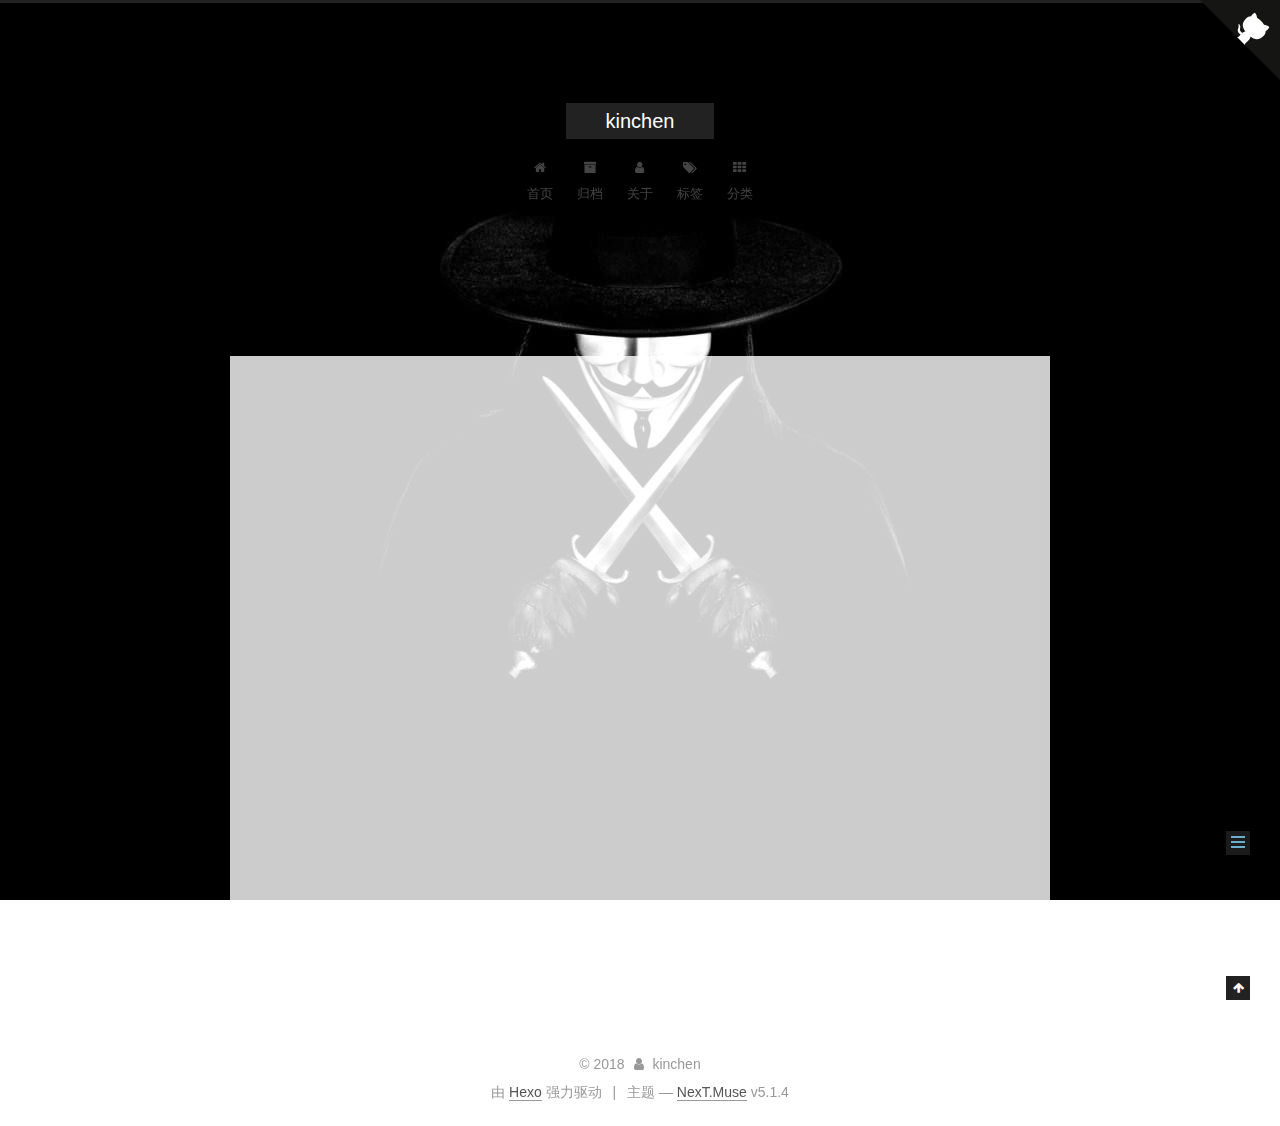
<file: about/index.html>
<!DOCTYPE html>



  


<html class="theme-next muse use-motion" lang="zh-Hans">
<head>
  <meta charset="UTF-8"/>
<meta http-equiv="X-UA-Compatible" content="IE=edge" />
<meta name="viewport" content="width=device-width, initial-scale=1, maximum-scale=1"/>
<meta name="theme-color" content="#222">









<meta http-equiv="Cache-Control" content="no-transform" />
<meta http-equiv="Cache-Control" content="no-siteapp" />
















  
  
  <link href="/lib/fancybox/source/jquery.fancybox.css?v=2.1.5" rel="stylesheet" type="text/css" />







<link href="/lib/font-awesome/css/font-awesome.min.css?v=4.6.2" rel="stylesheet" type="text/css" />

<link href="/css/main.css?v=5.1.4" rel="stylesheet" type="text/css" />


  <link rel="apple-touch-icon" sizes="180x180" href="/images/apple-touch-icon-next.png?v=5.1.4">


  <link rel="icon" type="image/png" sizes="32x32" href="/images/favicon-32x32-next.png?v=5.1.4">


  <link rel="icon" type="image/png" sizes="16x16" href="/images/favicon-16x16-next.png?v=5.1.4">


  <link rel="mask-icon" href="/images/logo.svg?v=5.1.4" color="#222">





  <meta name="keywords" content="Hexo, NexT" />










<meta name="description" content="kinchenfang C++后台开发工程师302877110@qq.com个人主页：https://fangjincheng.comcsdn主页：https://blog.csdn.net/grace_fang">
<meta property="og:type" content="website">
<meta property="og:title" content="about">
<meta property="og:url" content="http://yoursite.com/about/index.html">
<meta property="og:site_name" content="kinchen">
<meta property="og:description" content="kinchenfang C++后台开发工程师302877110@qq.com个人主页：https://fangjincheng.comcsdn主页：https://blog.csdn.net/grace_fang">
<meta property="og:locale" content="zh-Hans">
<meta property="og:updated_time" content="2018-06-29T09:12:59.575Z">
<meta name="twitter:card" content="summary">
<meta name="twitter:title" content="about">
<meta name="twitter:description" content="kinchenfang C++后台开发工程师302877110@qq.com个人主页：https://fangjincheng.comcsdn主页：https://blog.csdn.net/grace_fang">



<script type="text/javascript" id="hexo.configurations">
  var NexT = window.NexT || {};
  var CONFIG = {
    root: '/',
    scheme: 'Muse',
    version: '5.1.4',
    sidebar: {"position":"left","display":"post","offset":12,"b2t":false,"scrollpercent":false,"onmobile":false},
    fancybox: true,
    tabs: true,
    motion: {"enable":true,"async":false,"transition":{"post_block":"fadeIn","post_header":"slideDownIn","post_body":"slideDownIn","coll_header":"slideLeftIn","sidebar":"slideUpIn"}},
    duoshuo: {
      userId: '0',
      author: '博主'
    },
    algolia: {
      applicationID: '',
      apiKey: '',
      indexName: '',
      hits: {"per_page":10},
      labels: {"input_placeholder":"Search for Posts","hits_empty":"We didn't find any results for the search: ${query}","hits_stats":"${hits} results found in ${time} ms"}
    }
  };
</script>



  <link rel="canonical" href="http://yoursite.com/about/"/>





  <title>about | kinchen</title>
  








</head>

<body itemscope itemtype="http://schema.org/WebPage" lang="zh-Hans">

  
  
    
  

  <div class="container sidebar-position-left page-post-detail">
    <div class="headband"></div>
    <a href="https://github.com/goodfay" class="github-corner" aria-label="View source on Github"><svg width="80" height="80" viewBox="0 0 250 250" style="fill:#151513; color:#fff; position: absolute; top: 0; border: 0; right: 0;" aria-hidden="true"><path d="M0,0 L115,115 L130,115 L142,142 L250,250 L250,0 Z"></path><path d="M128.3,109.0 C113.8,99.7 119.0,89.6 119.0,89.6 C122.0,82.7 120.5,78.6 120.5,78.6 C119.2,72.0 123.4,76.3 123.4,76.3 C127.3,80.9 125.5,87.3 125.5,87.3 C122.9,97.6 130.6,101.9 134.4,103.2" fill="currentColor" style="transform-origin: 130px 106px;" class="octo-arm"></path><path d="M115.0,115.0 C114.9,115.1 118.7,116.5 119.8,115.4 L133.7,101.6 C136.9,99.2 139.9,98.4 142.2,98.6 C133.8,88.0 127.5,74.4 143.8,58.0 C148.5,53.4 154.0,51.2 159.7,51.0 C160.3,49.4 163.2,43.6 171.4,40.1 C171.4,40.1 176.1,42.5 178.8,56.2 C183.1,58.6 187.2,61.8 190.9,65.4 C194.5,69.0 197.7,73.2 200.1,77.6 C213.8,80.2 216.3,84.9 216.3,84.9 C212.7,93.1 206.9,96.0 205.4,96.6 C205.1,102.4 203.0,107.8 198.3,112.5 C181.9,128.9 168.3,122.5 157.7,114.1 C157.9,116.9 156.7,120.9 152.7,124.9 L141.0,136.5 C139.8,137.7 141.6,141.9 141.8,141.8 Z" fill="currentColor" class="octo-body"></path></svg></a><style>.github-corner:hover .octo-arm{animation:octocat-wave 560ms ease-in-out}@keyframes octocat-wave{0%,100%{transform:rotate(0)}20%,60%{transform:rotate(-25deg)}40%,80%{transform:rotate(10deg)}}@media (max-width:500px){.github-corner:hover .octo-arm{animation:none}.github-corner .octo-arm{animation:octocat-wave 560ms ease-in-out}}</style>

    <header id="header" class="header" itemscope itemtype="http://schema.org/WPHeader">
      <div class="header-inner"><div class="site-brand-wrapper">
  <div class="site-meta ">
    

    <div class="custom-logo-site-title">
      <a href="/"  class="brand" rel="start">
        <span class="logo-line-before"><i></i></span>
        <span class="site-title">kinchen</span>
        <span class="logo-line-after"><i></i></span>
      </a>
    </div>
      
        <p class="site-subtitle"></p>
      
  </div>

  <div class="site-nav-toggle">
    <button>
      <span class="btn-bar"></span>
      <span class="btn-bar"></span>
      <span class="btn-bar"></span>
    </button>
  </div>
</div>

<nav class="site-nav">
  

  
    <ul id="menu" class="menu">
      
        
        <li class="menu-item menu-item-home">
          <a href="/" rel="section">
            
              <i class="menu-item-icon fa fa-fw fa-home"></i> <br />
            
            首页
          </a>
        </li>
      
        
        <li class="menu-item menu-item-archives">
          <a href="/archives/" rel="section">
            
              <i class="menu-item-icon fa fa-fw fa-archive"></i> <br />
            
            归档
          </a>
        </li>
      
        
        <li class="menu-item menu-item-about">
          <a href="/about" rel="section">
            
              <i class="menu-item-icon fa fa-fw fa-user"></i> <br />
            
            关于
          </a>
        </li>
      
        
        <li class="menu-item menu-item-tags">
          <a href="/tags/" rel="section">
            
              <i class="menu-item-icon fa fa-fw fa-tags"></i> <br />
            
            标签
          </a>
        </li>
      
        
        <li class="menu-item menu-item-categories">
          <a href="/categories/" rel="section">
            
              <i class="menu-item-icon fa fa-fw fa-th"></i> <br />
            
            分类
          </a>
        </li>
      

      
    </ul>
  

  
</nav>



 </div>
    </header>

    <main id="main" class="main">
      <div class="main-inner">
        <div class="content-wrap">
          <div id="content" class="content">
            

  <div id="posts" class="posts-expand">
    
    
    
    <div class="post-block page">
      <header class="post-header">

	<h1 class="post-title" itemprop="name headline">about</h1>



</header>

      
      
      
      <div class="post-body">
        
        
          <h2 id="kinchenfang"><a href="#kinchenfang" class="headerlink" title="kinchenfang"></a>kinchenfang</h2><hr>
<p>C++后台开发工程师<br><a href="mailto:302877110@qq.com" target="_blank" rel="noopener">302877110@qq.com</a><br>个人主页：<a href="https://fangjincheng.com" target="_blank" rel="noopener">https://fangjincheng.com</a><br>csdn主页：<a href="https://blog.csdn.net/grace_fang" target="_blank" rel="noopener">https://blog.csdn.net/grace_fang</a></p>

        
      </div>
      
      
      
    </div>
    
    
    
  </div>


          </div>
          


          

        </div>
        
          
  
  <div class="sidebar-toggle">
    <div class="sidebar-toggle-line-wrap">
      <span class="sidebar-toggle-line sidebar-toggle-line-first"></span>
      <span class="sidebar-toggle-line sidebar-toggle-line-middle"></span>
      <span class="sidebar-toggle-line sidebar-toggle-line-last"></span>
    </div>
  </div>

  <aside id="sidebar" class="sidebar">
    
    <div class="sidebar-inner">

      

      
        <ul class="sidebar-nav motion-element">
          <li class="sidebar-nav-toc sidebar-nav-active" data-target="post-toc-wrap">
            文章目录
          </li>
          <li class="sidebar-nav-overview" data-target="site-overview-wrap">
            站点概览
          </li>
        </ul>
      

      <section class="site-overview-wrap sidebar-panel">
        <div class="site-overview">
          <div class="site-author motion-element" itemprop="author" itemscope itemtype="http://schema.org/Person">
            
              <img class="site-author-image" itemprop="image"
                src="/uploads/3.jpg"
                alt="kinchen" />
            
              <p class="site-author-name" itemprop="name">kinchen</p>
              <p class="site-description motion-element" itemprop="description"></p>
          </div>

          <nav class="site-state motion-element">

            
              <div class="site-state-item site-state-posts">
              
                <a href="/archives/">
              
                  <span class="site-state-item-count">3</span>
                  <span class="site-state-item-name">日志</span>
                </a>
              </div>
            

            

            

          </nav>

          

          
            <div class="links-of-author motion-element">
                
                  <span class="links-of-author-item">
                    <a href="https://github.com/goodfay" target="_blank" title="GitHub">
                      
                        <i class="fa fa-fw fa-github"></i>GitHub</a>
                  </span>
                
                  <span class="links-of-author-item">
                    <a href="mailto:302877110@qq.com" target="_blank" title="E-Mail">
                      
                        <i class="fa fa-fw fa-envelope"></i>E-Mail</a>
                  </span>
                
                  <span class="links-of-author-item">
                    <a href="https://blog.csdn.net/grace_fang" target="_blank" title="CSDN">
                      
                        <i class="fa fa-fw fa-google"></i>CSDN</a>
                  </span>
                
                  <span class="links-of-author-item">
                    <a href="https://twitter.com/yourname" target="_blank" title="Twitter">
                      
                        <i class="fa fa-fw fa-twitter"></i>Twitter</a>
                  </span>
                
                  <span class="links-of-author-item">
                    <a href="https://www.facebook.com/yourname" target="_blank" title="FB Page">
                      
                        <i class="fa fa-fw fa-facebook"></i>FB Page</a>
                  </span>
                
            </div>
          

          
          

          
          

          

        </div>
      </section>

      
      <!--noindex-->
        <section class="post-toc-wrap motion-element sidebar-panel sidebar-panel-active">
          <div class="post-toc">

            
              
            

            
              <div class="post-toc-content"><ol class="nav"><li class="nav-item nav-level-2"><a class="nav-link" href="#kinchenfang"><span class="nav-number">1.</span> <span class="nav-text">kinchenfang</span></a></li></ol></div>
            

          </div>
        </section>
      <!--/noindex-->
      

      

    </div>
  </aside>


        
      </div>
    </main>

    <footer id="footer" class="footer">
      <div class="footer-inner">
        <div class="copyright">&copy; <span itemprop="copyrightYear">2018</span>
  <span class="with-love">
    <i class="fa fa-user"></i>
  </span>
  <span class="author" itemprop="copyrightHolder">kinchen</span>

  
</div>


  <div class="powered-by">由 <a class="theme-link" target="_blank" href="https://hexo.io">Hexo</a> 强力驱动</div>



  <span class="post-meta-divider">|</span>



  <div class="theme-info">主题 &mdash; <a class="theme-link" target="_blank" href="https://github.com/iissnan/hexo-theme-next">NexT.Muse</a> v5.1.4</div>




        







        
      </div>
    </footer>

    
      <div class="back-to-top">
        <i class="fa fa-arrow-up"></i>
        
      </div>
    

    

  </div>

  

<script type="text/javascript">
  if (Object.prototype.toString.call(window.Promise) !== '[object Function]') {
    window.Promise = null;
  }
</script>









  












  
  
    <script type="text/javascript" src="/lib/jquery/index.js?v=2.1.3"></script>
  

  
  
    <script type="text/javascript" src="/lib/fastclick/lib/fastclick.min.js?v=1.0.6"></script>
  

  
  
    <script type="text/javascript" src="/lib/jquery_lazyload/jquery.lazyload.js?v=1.9.7"></script>
  

  
  
    <script type="text/javascript" src="/lib/velocity/velocity.min.js?v=1.2.1"></script>
  

  
  
    <script type="text/javascript" src="/lib/velocity/velocity.ui.min.js?v=1.2.1"></script>
  

  
  
    <script type="text/javascript" src="/lib/fancybox/source/jquery.fancybox.pack.js?v=2.1.5"></script>
  


  


  <script type="text/javascript" src="/js/src/utils.js?v=5.1.4"></script>

  <script type="text/javascript" src="/js/src/motion.js?v=5.1.4"></script>



  
  

  
  <script type="text/javascript" src="/js/src/scrollspy.js?v=5.1.4"></script>
<script type="text/javascript" src="/js/src/post-details.js?v=5.1.4"></script>



  


  <script type="text/javascript" src="/js/src/bootstrap.js?v=5.1.4"></script>



  


  




	





  





  












  





  

  

  

  
  

  

  

  

</body>
</html>
</file>
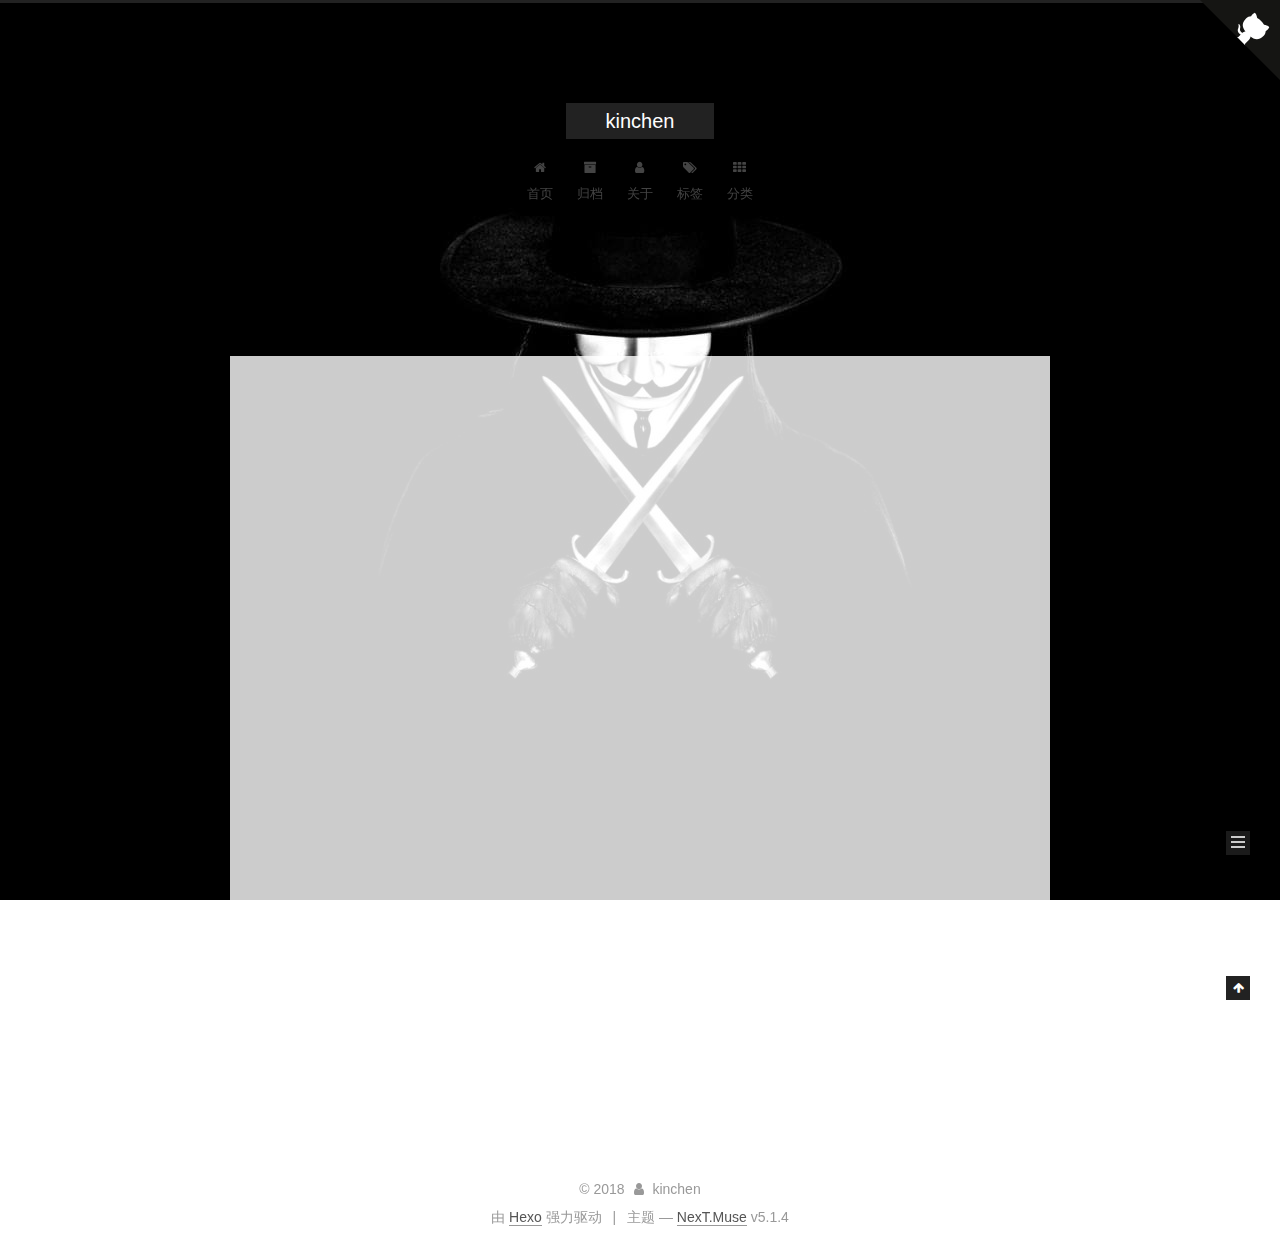
<file: archives/index.html>
<!DOCTYPE html>



  


<html class="theme-next muse use-motion" lang="zh-Hans">
<head>
  <meta charset="UTF-8"/>
<meta http-equiv="X-UA-Compatible" content="IE=edge" />
<meta name="viewport" content="width=device-width, initial-scale=1, maximum-scale=1"/>
<meta name="theme-color" content="#222">









<meta http-equiv="Cache-Control" content="no-transform" />
<meta http-equiv="Cache-Control" content="no-siteapp" />
















  
  
  <link href="/lib/fancybox/source/jquery.fancybox.css?v=2.1.5" rel="stylesheet" type="text/css" />







<link href="/lib/font-awesome/css/font-awesome.min.css?v=4.6.2" rel="stylesheet" type="text/css" />

<link href="/css/main.css?v=5.1.4" rel="stylesheet" type="text/css" />


  <link rel="apple-touch-icon" sizes="180x180" href="/images/apple-touch-icon-next.png?v=5.1.4">


  <link rel="icon" type="image/png" sizes="32x32" href="/images/favicon-32x32-next.png?v=5.1.4">


  <link rel="icon" type="image/png" sizes="16x16" href="/images/favicon-16x16-next.png?v=5.1.4">


  <link rel="mask-icon" href="/images/logo.svg?v=5.1.4" color="#222">





  <meta name="keywords" content="Hexo, NexT" />










<meta property="og:type" content="website">
<meta property="og:title" content="kinchen">
<meta property="og:url" content="http://yoursite.com/archives/index.html">
<meta property="og:site_name" content="kinchen">
<meta property="og:locale" content="zh-Hans">
<meta name="twitter:card" content="summary">
<meta name="twitter:title" content="kinchen">



<script type="text/javascript" id="hexo.configurations">
  var NexT = window.NexT || {};
  var CONFIG = {
    root: '/',
    scheme: 'Muse',
    version: '5.1.4',
    sidebar: {"position":"left","display":"post","offset":12,"b2t":false,"scrollpercent":false,"onmobile":false},
    fancybox: true,
    tabs: true,
    motion: {"enable":true,"async":false,"transition":{"post_block":"fadeIn","post_header":"slideDownIn","post_body":"slideDownIn","coll_header":"slideLeftIn","sidebar":"slideUpIn"}},
    duoshuo: {
      userId: '0',
      author: '博主'
    },
    algolia: {
      applicationID: '',
      apiKey: '',
      indexName: '',
      hits: {"per_page":10},
      labels: {"input_placeholder":"Search for Posts","hits_empty":"We didn't find any results for the search: ${query}","hits_stats":"${hits} results found in ${time} ms"}
    }
  };
</script>



  <link rel="canonical" href="http://yoursite.com/archives/"/>





  <title>归档 | kinchen</title>
  








</head>

<body itemscope itemtype="http://schema.org/WebPage" lang="zh-Hans">

  
  
    
  

  <div class="container sidebar-position-left page-archive">
    <div class="headband"></div>
    <a href="https://github.com/goodfay" class="github-corner" aria-label="View source on Github"><svg width="80" height="80" viewBox="0 0 250 250" style="fill:#151513; color:#fff; position: absolute; top: 0; border: 0; right: 0;" aria-hidden="true"><path d="M0,0 L115,115 L130,115 L142,142 L250,250 L250,0 Z"></path><path d="M128.3,109.0 C113.8,99.7 119.0,89.6 119.0,89.6 C122.0,82.7 120.5,78.6 120.5,78.6 C119.2,72.0 123.4,76.3 123.4,76.3 C127.3,80.9 125.5,87.3 125.5,87.3 C122.9,97.6 130.6,101.9 134.4,103.2" fill="currentColor" style="transform-origin: 130px 106px;" class="octo-arm"></path><path d="M115.0,115.0 C114.9,115.1 118.7,116.5 119.8,115.4 L133.7,101.6 C136.9,99.2 139.9,98.4 142.2,98.6 C133.8,88.0 127.5,74.4 143.8,58.0 C148.5,53.4 154.0,51.2 159.7,51.0 C160.3,49.4 163.2,43.6 171.4,40.1 C171.4,40.1 176.1,42.5 178.8,56.2 C183.1,58.6 187.2,61.8 190.9,65.4 C194.5,69.0 197.7,73.2 200.1,77.6 C213.8,80.2 216.3,84.9 216.3,84.9 C212.7,93.1 206.9,96.0 205.4,96.6 C205.1,102.4 203.0,107.8 198.3,112.5 C181.9,128.9 168.3,122.5 157.7,114.1 C157.9,116.9 156.7,120.9 152.7,124.9 L141.0,136.5 C139.8,137.7 141.6,141.9 141.8,141.8 Z" fill="currentColor" class="octo-body"></path></svg></a><style>.github-corner:hover .octo-arm{animation:octocat-wave 560ms ease-in-out}@keyframes octocat-wave{0%,100%{transform:rotate(0)}20%,60%{transform:rotate(-25deg)}40%,80%{transform:rotate(10deg)}}@media (max-width:500px){.github-corner:hover .octo-arm{animation:none}.github-corner .octo-arm{animation:octocat-wave 560ms ease-in-out}}</style>

    <header id="header" class="header" itemscope itemtype="http://schema.org/WPHeader">
      <div class="header-inner"><div class="site-brand-wrapper">
  <div class="site-meta ">
    

    <div class="custom-logo-site-title">
      <a href="/"  class="brand" rel="start">
        <span class="logo-line-before"><i></i></span>
        <span class="site-title">kinchen</span>
        <span class="logo-line-after"><i></i></span>
      </a>
    </div>
      
        <p class="site-subtitle"></p>
      
  </div>

  <div class="site-nav-toggle">
    <button>
      <span class="btn-bar"></span>
      <span class="btn-bar"></span>
      <span class="btn-bar"></span>
    </button>
  </div>
</div>

<nav class="site-nav">
  

  
    <ul id="menu" class="menu">
      
        
        <li class="menu-item menu-item-home">
          <a href="/" rel="section">
            
              <i class="menu-item-icon fa fa-fw fa-home"></i> <br />
            
            首页
          </a>
        </li>
      
        
        <li class="menu-item menu-item-archives">
          <a href="/archives/" rel="section">
            
              <i class="menu-item-icon fa fa-fw fa-archive"></i> <br />
            
            归档
          </a>
        </li>
      
        
        <li class="menu-item menu-item-about">
          <a href="/about" rel="section">
            
              <i class="menu-item-icon fa fa-fw fa-user"></i> <br />
            
            关于
          </a>
        </li>
      
        
        <li class="menu-item menu-item-tags">
          <a href="/tags/" rel="section">
            
              <i class="menu-item-icon fa fa-fw fa-tags"></i> <br />
            
            标签
          </a>
        </li>
      
        
        <li class="menu-item menu-item-categories">
          <a href="/categories/" rel="section">
            
              <i class="menu-item-icon fa fa-fw fa-th"></i> <br />
            
            分类
          </a>
        </li>
      

      
    </ul>
  

  
</nav>



 </div>
    </header>

    <main id="main" class="main">
      <div class="main-inner">
        <div class="content-wrap">
          <div id="content" class="content">
            

  
  
  
  <div class="post-block archive">
    <div id="posts" class="posts-collapse">
      <span class="archive-move-on"></span>

      <span class="archive-page-counter">
        
        
        
          
        
        嗯..! 目前共计 3 篇日志。 继续努力。
      </span>

      

        
        
        

        
          
          <div class="collection-title">
            <h1 class="archive-year" id="archive-year-2018">2018</h1>
          </div>
        
        

        

  <article class="post post-type-normal" itemscope itemtype="http://schema.org/Article">
    <header class="post-header">

      <h2 class="post-title">
        
            <a class="post-title-link" href="/2018/06/29/【HTTP】HTTPS 原理详解 /" itemprop="url">
              
                <span itemprop="name">未命名</span>
              
            </a>
        
      </h2>

      <div class="post-meta">
        <time class="post-time" itemprop="dateCreated"
              datetime="2018-06-29T18:22:29+08:00"
              content="2018-06-29" >
          06-29
        </time>
      </div>

    </header>
  </article>



      

        
        
        

        
        

        

  <article class="post post-type-normal" itemscope itemtype="http://schema.org/Article">
    <header class="post-header">

      <h2 class="post-title">
        
            <a class="post-title-link" href="/2018/06/29/linux-test/" itemprop="url">
              
                <span itemprop="name">linux-epoll原理详解</span>
              
            </a>
        
      </h2>

      <div class="post-meta">
        <time class="post-time" itemprop="dateCreated"
              datetime="2018-06-29T17:14:51+08:00"
              content="2018-06-29" >
          06-29
        </time>
      </div>

    </header>
  </article>



      

        
        
        

        
        

        

  <article class="post post-type-normal" itemscope itemtype="http://schema.org/Article">
    <header class="post-header">

      <h2 class="post-title">
        
            <a class="post-title-link" href="/2018/06/29/hello-world/" itemprop="url">
              
                <span itemprop="name">Hello World</span>
              
            </a>
        
      </h2>

      <div class="post-meta">
        <time class="post-time" itemprop="dateCreated"
              datetime="2018-06-29T11:17:05+08:00"
              content="2018-06-29" >
          06-29
        </time>
      </div>

    </header>
  </article>



      

    </div>
  </div>
  
  
  

  



          </div>
          


          

        </div>
        
          
  
  <div class="sidebar-toggle">
    <div class="sidebar-toggle-line-wrap">
      <span class="sidebar-toggle-line sidebar-toggle-line-first"></span>
      <span class="sidebar-toggle-line sidebar-toggle-line-middle"></span>
      <span class="sidebar-toggle-line sidebar-toggle-line-last"></span>
    </div>
  </div>

  <aside id="sidebar" class="sidebar">
    
    <div class="sidebar-inner">

      

      

      <section class="site-overview-wrap sidebar-panel sidebar-panel-active">
        <div class="site-overview">
          <div class="site-author motion-element" itemprop="author" itemscope itemtype="http://schema.org/Person">
            
              <img class="site-author-image" itemprop="image"
                src="/uploads/3.jpg"
                alt="kinchen" />
            
              <p class="site-author-name" itemprop="name">kinchen</p>
              <p class="site-description motion-element" itemprop="description"></p>
          </div>

          <nav class="site-state motion-element">

            
              <div class="site-state-item site-state-posts">
              
                <a href="/archives/">
              
                  <span class="site-state-item-count">3</span>
                  <span class="site-state-item-name">日志</span>
                </a>
              </div>
            

            

            

          </nav>

          

          
            <div class="links-of-author motion-element">
                
                  <span class="links-of-author-item">
                    <a href="https://github.com/goodfay" target="_blank" title="GitHub">
                      
                        <i class="fa fa-fw fa-github"></i>GitHub</a>
                  </span>
                
                  <span class="links-of-author-item">
                    <a href="mailto:302877110@qq.com" target="_blank" title="E-Mail">
                      
                        <i class="fa fa-fw fa-envelope"></i>E-Mail</a>
                  </span>
                
                  <span class="links-of-author-item">
                    <a href="https://blog.csdn.net/grace_fang" target="_blank" title="CSDN">
                      
                        <i class="fa fa-fw fa-google"></i>CSDN</a>
                  </span>
                
                  <span class="links-of-author-item">
                    <a href="https://twitter.com/yourname" target="_blank" title="Twitter">
                      
                        <i class="fa fa-fw fa-twitter"></i>Twitter</a>
                  </span>
                
                  <span class="links-of-author-item">
                    <a href="https://www.facebook.com/yourname" target="_blank" title="FB Page">
                      
                        <i class="fa fa-fw fa-facebook"></i>FB Page</a>
                  </span>
                
            </div>
          

          
          

          
          

          

        </div>
      </section>

      

      

    </div>
  </aside>


        
      </div>
    </main>

    <footer id="footer" class="footer">
      <div class="footer-inner">
        <div class="copyright">&copy; <span itemprop="copyrightYear">2018</span>
  <span class="with-love">
    <i class="fa fa-user"></i>
  </span>
  <span class="author" itemprop="copyrightHolder">kinchen</span>

  
</div>


  <div class="powered-by">由 <a class="theme-link" target="_blank" href="https://hexo.io">Hexo</a> 强力驱动</div>



  <span class="post-meta-divider">|</span>



  <div class="theme-info">主题 &mdash; <a class="theme-link" target="_blank" href="https://github.com/iissnan/hexo-theme-next">NexT.Muse</a> v5.1.4</div>




        







        
      </div>
    </footer>

    
      <div class="back-to-top">
        <i class="fa fa-arrow-up"></i>
        
      </div>
    

    

  </div>

  

<script type="text/javascript">
  if (Object.prototype.toString.call(window.Promise) !== '[object Function]') {
    window.Promise = null;
  }
</script>









  












  
  
    <script type="text/javascript" src="/lib/jquery/index.js?v=2.1.3"></script>
  

  
  
    <script type="text/javascript" src="/lib/fastclick/lib/fastclick.min.js?v=1.0.6"></script>
  

  
  
    <script type="text/javascript" src="/lib/jquery_lazyload/jquery.lazyload.js?v=1.9.7"></script>
  

  
  
    <script type="text/javascript" src="/lib/velocity/velocity.min.js?v=1.2.1"></script>
  

  
  
    <script type="text/javascript" src="/lib/velocity/velocity.ui.min.js?v=1.2.1"></script>
  

  
  
    <script type="text/javascript" src="/lib/fancybox/source/jquery.fancybox.pack.js?v=2.1.5"></script>
  


  


  <script type="text/javascript" src="/js/src/utils.js?v=5.1.4"></script>

  <script type="text/javascript" src="/js/src/motion.js?v=5.1.4"></script>



  
  

  

  


  <script type="text/javascript" src="/js/src/bootstrap.js?v=5.1.4"></script>



  


  




	





  





  












  





  

  

  

  
  

  

  

  

</body>
</html>
</file>
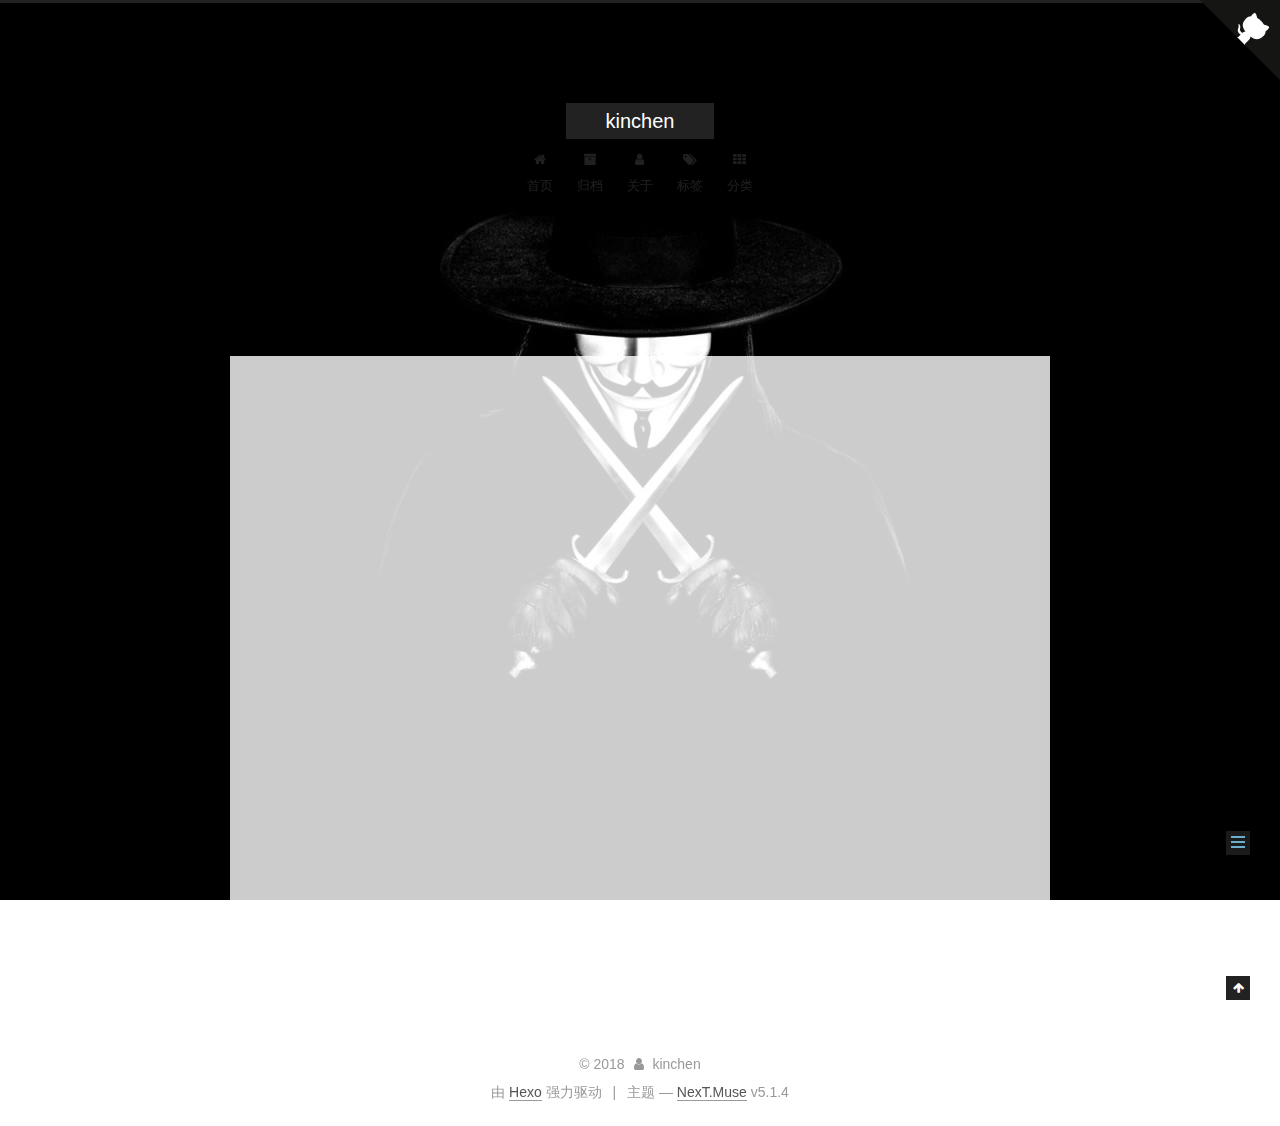
<file: categories/index.html>
<!DOCTYPE html>



  


<html class="theme-next muse use-motion" lang="zh-Hans">
<head>
  <meta charset="UTF-8"/>
<meta http-equiv="X-UA-Compatible" content="IE=edge" />
<meta name="viewport" content="width=device-width, initial-scale=1, maximum-scale=1"/>
<meta name="theme-color" content="#222">









<meta http-equiv="Cache-Control" content="no-transform" />
<meta http-equiv="Cache-Control" content="no-siteapp" />
















  
  
  <link href="/lib/fancybox/source/jquery.fancybox.css?v=2.1.5" rel="stylesheet" type="text/css" />







<link href="/lib/font-awesome/css/font-awesome.min.css?v=4.6.2" rel="stylesheet" type="text/css" />

<link href="/css/main.css?v=5.1.4" rel="stylesheet" type="text/css" />


  <link rel="apple-touch-icon" sizes="180x180" href="/images/apple-touch-icon-next.png?v=5.1.4">


  <link rel="icon" type="image/png" sizes="32x32" href="/images/favicon-32x32-next.png?v=5.1.4">


  <link rel="icon" type="image/png" sizes="16x16" href="/images/favicon-16x16-next.png?v=5.1.4">


  <link rel="mask-icon" href="/images/logo.svg?v=5.1.4" color="#222">





  <meta name="keywords" content="Hexo, NexT" />










<meta property="og:type" content="website">
<meta property="og:title" content="categories">
<meta property="og:url" content="http://yoursite.com/categories/index.html">
<meta property="og:site_name" content="kinchen">
<meta property="og:locale" content="zh-Hans">
<meta property="og:updated_time" content="2018-06-29T09:16:07.681Z">
<meta name="twitter:card" content="summary">
<meta name="twitter:title" content="categories">



<script type="text/javascript" id="hexo.configurations">
  var NexT = window.NexT || {};
  var CONFIG = {
    root: '/',
    scheme: 'Muse',
    version: '5.1.4',
    sidebar: {"position":"left","display":"post","offset":12,"b2t":false,"scrollpercent":false,"onmobile":false},
    fancybox: true,
    tabs: true,
    motion: {"enable":true,"async":false,"transition":{"post_block":"fadeIn","post_header":"slideDownIn","post_body":"slideDownIn","coll_header":"slideLeftIn","sidebar":"slideUpIn"}},
    duoshuo: {
      userId: '0',
      author: '博主'
    },
    algolia: {
      applicationID: '',
      apiKey: '',
      indexName: '',
      hits: {"per_page":10},
      labels: {"input_placeholder":"Search for Posts","hits_empty":"We didn't find any results for the search: ${query}","hits_stats":"${hits} results found in ${time} ms"}
    }
  };
</script>



  <link rel="canonical" href="http://yoursite.com/categories/"/>





  <title>categories | kinchen</title>
  








</head>

<body itemscope itemtype="http://schema.org/WebPage" lang="zh-Hans">

  
  
    
  

  <div class="container sidebar-position-left page-post-detail">
    <div class="headband"></div>
    <a href="https://github.com/goodfay" class="github-corner" aria-label="View source on Github"><svg width="80" height="80" viewBox="0 0 250 250" style="fill:#151513; color:#fff; position: absolute; top: 0; border: 0; right: 0;" aria-hidden="true"><path d="M0,0 L115,115 L130,115 L142,142 L250,250 L250,0 Z"></path><path d="M128.3,109.0 C113.8,99.7 119.0,89.6 119.0,89.6 C122.0,82.7 120.5,78.6 120.5,78.6 C119.2,72.0 123.4,76.3 123.4,76.3 C127.3,80.9 125.5,87.3 125.5,87.3 C122.9,97.6 130.6,101.9 134.4,103.2" fill="currentColor" style="transform-origin: 130px 106px;" class="octo-arm"></path><path d="M115.0,115.0 C114.9,115.1 118.7,116.5 119.8,115.4 L133.7,101.6 C136.9,99.2 139.9,98.4 142.2,98.6 C133.8,88.0 127.5,74.4 143.8,58.0 C148.5,53.4 154.0,51.2 159.7,51.0 C160.3,49.4 163.2,43.6 171.4,40.1 C171.4,40.1 176.1,42.5 178.8,56.2 C183.1,58.6 187.2,61.8 190.9,65.4 C194.5,69.0 197.7,73.2 200.1,77.6 C213.8,80.2 216.3,84.9 216.3,84.9 C212.7,93.1 206.9,96.0 205.4,96.6 C205.1,102.4 203.0,107.8 198.3,112.5 C181.9,128.9 168.3,122.5 157.7,114.1 C157.9,116.9 156.7,120.9 152.7,124.9 L141.0,136.5 C139.8,137.7 141.6,141.9 141.8,141.8 Z" fill="currentColor" class="octo-body"></path></svg></a><style>.github-corner:hover .octo-arm{animation:octocat-wave 560ms ease-in-out}@keyframes octocat-wave{0%,100%{transform:rotate(0)}20%,60%{transform:rotate(-25deg)}40%,80%{transform:rotate(10deg)}}@media (max-width:500px){.github-corner:hover .octo-arm{animation:none}.github-corner .octo-arm{animation:octocat-wave 560ms ease-in-out}}</style>

    <header id="header" class="header" itemscope itemtype="http://schema.org/WPHeader">
      <div class="header-inner"><div class="site-brand-wrapper">
  <div class="site-meta ">
    

    <div class="custom-logo-site-title">
      <a href="/"  class="brand" rel="start">
        <span class="logo-line-before"><i></i></span>
        <span class="site-title">kinchen</span>
        <span class="logo-line-after"><i></i></span>
      </a>
    </div>
      
        <p class="site-subtitle"></p>
      
  </div>

  <div class="site-nav-toggle">
    <button>
      <span class="btn-bar"></span>
      <span class="btn-bar"></span>
      <span class="btn-bar"></span>
    </button>
  </div>
</div>

<nav class="site-nav">
  

  
    <ul id="menu" class="menu">
      
        
        <li class="menu-item menu-item-home">
          <a href="/" rel="section">
            
              <i class="menu-item-icon fa fa-fw fa-home"></i> <br />
            
            首页
          </a>
        </li>
      
        
        <li class="menu-item menu-item-archives">
          <a href="/archives/" rel="section">
            
              <i class="menu-item-icon fa fa-fw fa-archive"></i> <br />
            
            归档
          </a>
        </li>
      
        
        <li class="menu-item menu-item-about">
          <a href="/about" rel="section">
            
              <i class="menu-item-icon fa fa-fw fa-user"></i> <br />
            
            关于
          </a>
        </li>
      
        
        <li class="menu-item menu-item-tags">
          <a href="/tags/" rel="section">
            
              <i class="menu-item-icon fa fa-fw fa-tags"></i> <br />
            
            标签
          </a>
        </li>
      
        
        <li class="menu-item menu-item-categories">
          <a href="/categories/" rel="section">
            
              <i class="menu-item-icon fa fa-fw fa-th"></i> <br />
            
            分类
          </a>
        </li>
      

      
    </ul>
  

  
</nav>



 </div>
    </header>

    <main id="main" class="main">
      <div class="main-inner">
        <div class="content-wrap">
          <div id="content" class="content">
            

  <div id="posts" class="posts-expand">
    
    
    
    <div class="post-block page">
      <header class="post-header">

	<h1 class="post-title" itemprop="name headline">categories</h1>



</header>

      
      
      
      <div class="post-body">
        
        
          <div class="category-all-page">
            <div class="category-all-title">
                暂无分类
            </div>
            <div class="category-all">
              
            </div>
          </div>
        
      </div>
      
      
      
    </div>
    
    
    
  </div>


          </div>
          


          

        </div>
        
          
  
  <div class="sidebar-toggle">
    <div class="sidebar-toggle-line-wrap">
      <span class="sidebar-toggle-line sidebar-toggle-line-first"></span>
      <span class="sidebar-toggle-line sidebar-toggle-line-middle"></span>
      <span class="sidebar-toggle-line sidebar-toggle-line-last"></span>
    </div>
  </div>

  <aside id="sidebar" class="sidebar">
    
    <div class="sidebar-inner">

      

      

      <section class="site-overview-wrap sidebar-panel sidebar-panel-active">
        <div class="site-overview">
          <div class="site-author motion-element" itemprop="author" itemscope itemtype="http://schema.org/Person">
            
              <img class="site-author-image" itemprop="image"
                src="/uploads/3.jpg"
                alt="kinchen" />
            
              <p class="site-author-name" itemprop="name">kinchen</p>
              <p class="site-description motion-element" itemprop="description"></p>
          </div>

          <nav class="site-state motion-element">

            
              <div class="site-state-item site-state-posts">
              
                <a href="/archives/">
              
                  <span class="site-state-item-count">3</span>
                  <span class="site-state-item-name">日志</span>
                </a>
              </div>
            

            

            

          </nav>

          

          
            <div class="links-of-author motion-element">
                
                  <span class="links-of-author-item">
                    <a href="https://github.com/goodfay" target="_blank" title="GitHub">
                      
                        <i class="fa fa-fw fa-github"></i>GitHub</a>
                  </span>
                
                  <span class="links-of-author-item">
                    <a href="mailto:302877110@qq.com" target="_blank" title="E-Mail">
                      
                        <i class="fa fa-fw fa-envelope"></i>E-Mail</a>
                  </span>
                
                  <span class="links-of-author-item">
                    <a href="https://blog.csdn.net/grace_fang" target="_blank" title="CSDN">
                      
                        <i class="fa fa-fw fa-google"></i>CSDN</a>
                  </span>
                
                  <span class="links-of-author-item">
                    <a href="https://twitter.com/yourname" target="_blank" title="Twitter">
                      
                        <i class="fa fa-fw fa-twitter"></i>Twitter</a>
                  </span>
                
                  <span class="links-of-author-item">
                    <a href="https://www.facebook.com/yourname" target="_blank" title="FB Page">
                      
                        <i class="fa fa-fw fa-facebook"></i>FB Page</a>
                  </span>
                
            </div>
          

          
          

          
          

          

        </div>
      </section>

      

      

    </div>
  </aside>


        
      </div>
    </main>

    <footer id="footer" class="footer">
      <div class="footer-inner">
        <div class="copyright">&copy; <span itemprop="copyrightYear">2018</span>
  <span class="with-love">
    <i class="fa fa-user"></i>
  </span>
  <span class="author" itemprop="copyrightHolder">kinchen</span>

  
</div>


  <div class="powered-by">由 <a class="theme-link" target="_blank" href="https://hexo.io">Hexo</a> 强力驱动</div>



  <span class="post-meta-divider">|</span>



  <div class="theme-info">主题 &mdash; <a class="theme-link" target="_blank" href="https://github.com/iissnan/hexo-theme-next">NexT.Muse</a> v5.1.4</div>




        







        
      </div>
    </footer>

    
      <div class="back-to-top">
        <i class="fa fa-arrow-up"></i>
        
      </div>
    

    

  </div>

  

<script type="text/javascript">
  if (Object.prototype.toString.call(window.Promise) !== '[object Function]') {
    window.Promise = null;
  }
</script>









  












  
  
    <script type="text/javascript" src="/lib/jquery/index.js?v=2.1.3"></script>
  

  
  
    <script type="text/javascript" src="/lib/fastclick/lib/fastclick.min.js?v=1.0.6"></script>
  

  
  
    <script type="text/javascript" src="/lib/jquery_lazyload/jquery.lazyload.js?v=1.9.7"></script>
  

  
  
    <script type="text/javascript" src="/lib/velocity/velocity.min.js?v=1.2.1"></script>
  

  
  
    <script type="text/javascript" src="/lib/velocity/velocity.ui.min.js?v=1.2.1"></script>
  

  
  
    <script type="text/javascript" src="/lib/fancybox/source/jquery.fancybox.pack.js?v=2.1.5"></script>
  


  


  <script type="text/javascript" src="/js/src/utils.js?v=5.1.4"></script>

  <script type="text/javascript" src="/js/src/motion.js?v=5.1.4"></script>



  
  

  
  <script type="text/javascript" src="/js/src/scrollspy.js?v=5.1.4"></script>
<script type="text/javascript" src="/js/src/post-details.js?v=5.1.4"></script>



  


  <script type="text/javascript" src="/js/src/bootstrap.js?v=5.1.4"></script>



  


  




	





  





  












  





  

  

  

  
  

  

  

  

</body>
</html>
</file>
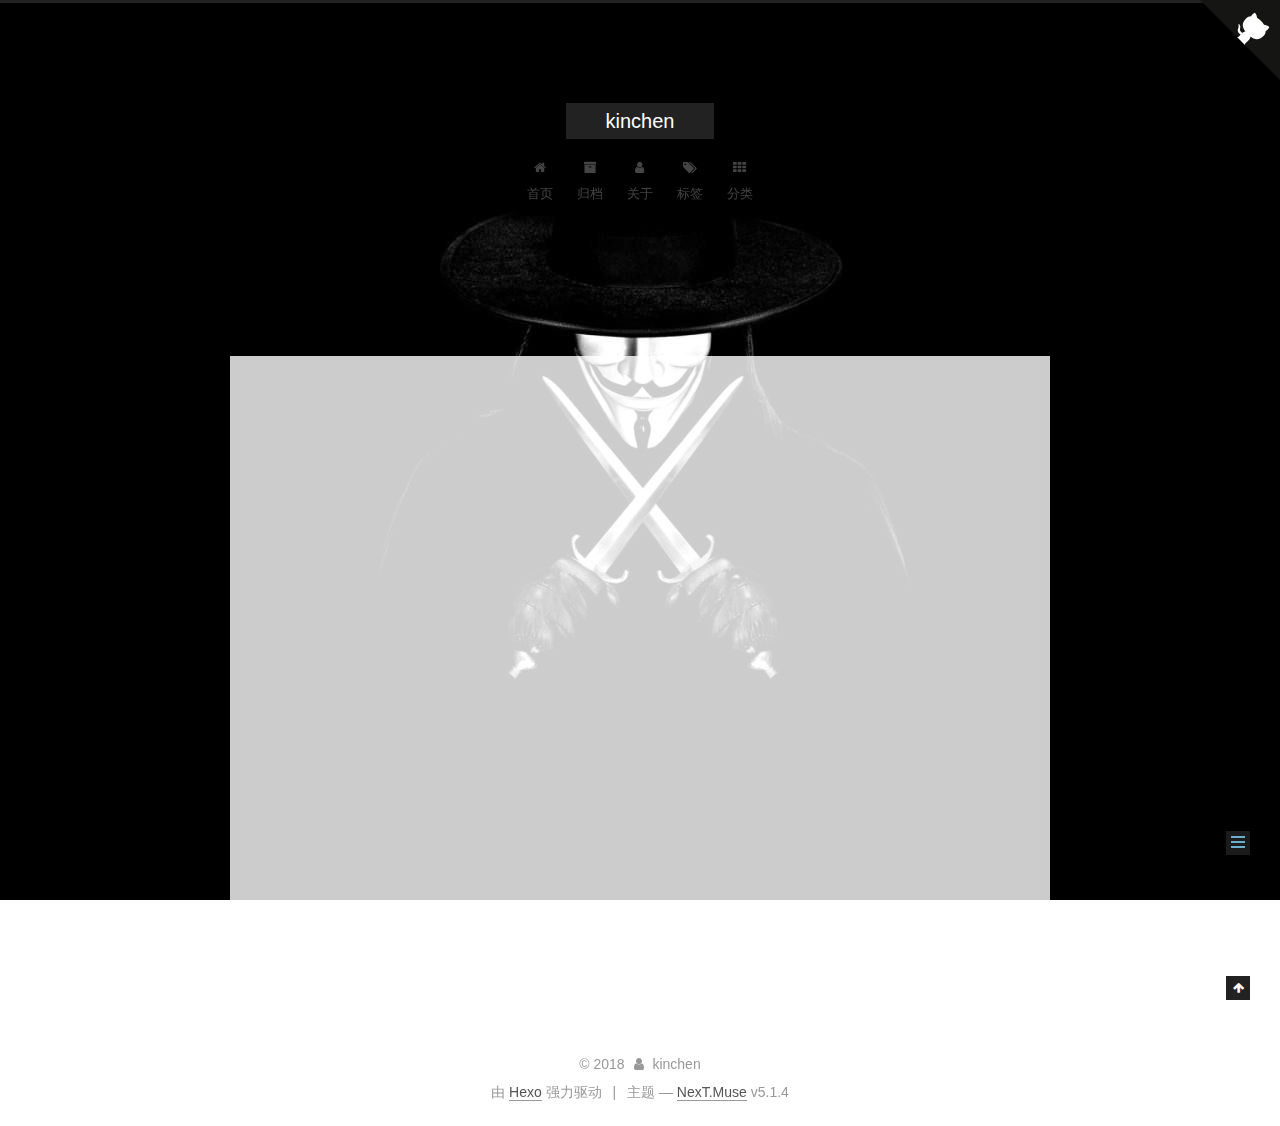
<file: tags/index.html>
<!DOCTYPE html>



  


<html class="theme-next muse use-motion" lang="zh-Hans">
<head>
  <meta charset="UTF-8"/>
<meta http-equiv="X-UA-Compatible" content="IE=edge" />
<meta name="viewport" content="width=device-width, initial-scale=1, maximum-scale=1"/>
<meta name="theme-color" content="#222">









<meta http-equiv="Cache-Control" content="no-transform" />
<meta http-equiv="Cache-Control" content="no-siteapp" />
















  
  
  <link href="/lib/fancybox/source/jquery.fancybox.css?v=2.1.5" rel="stylesheet" type="text/css" />







<link href="/lib/font-awesome/css/font-awesome.min.css?v=4.6.2" rel="stylesheet" type="text/css" />

<link href="/css/main.css?v=5.1.4" rel="stylesheet" type="text/css" />


  <link rel="apple-touch-icon" sizes="180x180" href="/images/apple-touch-icon-next.png?v=5.1.4">


  <link rel="icon" type="image/png" sizes="32x32" href="/images/favicon-32x32-next.png?v=5.1.4">


  <link rel="icon" type="image/png" sizes="16x16" href="/images/favicon-16x16-next.png?v=5.1.4">


  <link rel="mask-icon" href="/images/logo.svg?v=5.1.4" color="#222">





  <meta name="keywords" content="Hexo, NexT" />










<meta property="og:type" content="website">
<meta property="og:title" content="tags">
<meta property="og:url" content="http://yoursite.com/tags/index.html">
<meta property="og:site_name" content="kinchen">
<meta property="og:locale" content="zh-Hans">
<meta property="og:updated_time" content="2018-06-29T09:32:09.602Z">
<meta name="twitter:card" content="summary">
<meta name="twitter:title" content="tags">



<script type="text/javascript" id="hexo.configurations">
  var NexT = window.NexT || {};
  var CONFIG = {
    root: '/',
    scheme: 'Muse',
    version: '5.1.4',
    sidebar: {"position":"left","display":"post","offset":12,"b2t":false,"scrollpercent":false,"onmobile":false},
    fancybox: true,
    tabs: true,
    motion: {"enable":true,"async":false,"transition":{"post_block":"fadeIn","post_header":"slideDownIn","post_body":"slideDownIn","coll_header":"slideLeftIn","sidebar":"slideUpIn"}},
    duoshuo: {
      userId: '0',
      author: '博主'
    },
    algolia: {
      applicationID: '',
      apiKey: '',
      indexName: '',
      hits: {"per_page":10},
      labels: {"input_placeholder":"Search for Posts","hits_empty":"We didn't find any results for the search: ${query}","hits_stats":"${hits} results found in ${time} ms"}
    }
  };
</script>



  <link rel="canonical" href="http://yoursite.com/tags/"/>





  <title>tags | kinchen</title>
  








</head>

<body itemscope itemtype="http://schema.org/WebPage" lang="zh-Hans">

  
  
    
  

  <div class="container sidebar-position-left page-post-detail">
    <div class="headband"></div>
    <a href="https://github.com/goodfay" class="github-corner" aria-label="View source on Github"><svg width="80" height="80" viewBox="0 0 250 250" style="fill:#151513; color:#fff; position: absolute; top: 0; border: 0; right: 0;" aria-hidden="true"><path d="M0,0 L115,115 L130,115 L142,142 L250,250 L250,0 Z"></path><path d="M128.3,109.0 C113.8,99.7 119.0,89.6 119.0,89.6 C122.0,82.7 120.5,78.6 120.5,78.6 C119.2,72.0 123.4,76.3 123.4,76.3 C127.3,80.9 125.5,87.3 125.5,87.3 C122.9,97.6 130.6,101.9 134.4,103.2" fill="currentColor" style="transform-origin: 130px 106px;" class="octo-arm"></path><path d="M115.0,115.0 C114.9,115.1 118.7,116.5 119.8,115.4 L133.7,101.6 C136.9,99.2 139.9,98.4 142.2,98.6 C133.8,88.0 127.5,74.4 143.8,58.0 C148.5,53.4 154.0,51.2 159.7,51.0 C160.3,49.4 163.2,43.6 171.4,40.1 C171.4,40.1 176.1,42.5 178.8,56.2 C183.1,58.6 187.2,61.8 190.9,65.4 C194.5,69.0 197.7,73.2 200.1,77.6 C213.8,80.2 216.3,84.9 216.3,84.9 C212.7,93.1 206.9,96.0 205.4,96.6 C205.1,102.4 203.0,107.8 198.3,112.5 C181.9,128.9 168.3,122.5 157.7,114.1 C157.9,116.9 156.7,120.9 152.7,124.9 L141.0,136.5 C139.8,137.7 141.6,141.9 141.8,141.8 Z" fill="currentColor" class="octo-body"></path></svg></a><style>.github-corner:hover .octo-arm{animation:octocat-wave 560ms ease-in-out}@keyframes octocat-wave{0%,100%{transform:rotate(0)}20%,60%{transform:rotate(-25deg)}40%,80%{transform:rotate(10deg)}}@media (max-width:500px){.github-corner:hover .octo-arm{animation:none}.github-corner .octo-arm{animation:octocat-wave 560ms ease-in-out}}</style>

    <header id="header" class="header" itemscope itemtype="http://schema.org/WPHeader">
      <div class="header-inner"><div class="site-brand-wrapper">
  <div class="site-meta ">
    

    <div class="custom-logo-site-title">
      <a href="/"  class="brand" rel="start">
        <span class="logo-line-before"><i></i></span>
        <span class="site-title">kinchen</span>
        <span class="logo-line-after"><i></i></span>
      </a>
    </div>
      
        <p class="site-subtitle"></p>
      
  </div>

  <div class="site-nav-toggle">
    <button>
      <span class="btn-bar"></span>
      <span class="btn-bar"></span>
      <span class="btn-bar"></span>
    </button>
  </div>
</div>

<nav class="site-nav">
  

  
    <ul id="menu" class="menu">
      
        
        <li class="menu-item menu-item-home">
          <a href="/" rel="section">
            
              <i class="menu-item-icon fa fa-fw fa-home"></i> <br />
            
            首页
          </a>
        </li>
      
        
        <li class="menu-item menu-item-archives">
          <a href="/archives/" rel="section">
            
              <i class="menu-item-icon fa fa-fw fa-archive"></i> <br />
            
            归档
          </a>
        </li>
      
        
        <li class="menu-item menu-item-about">
          <a href="/about" rel="section">
            
              <i class="menu-item-icon fa fa-fw fa-user"></i> <br />
            
            关于
          </a>
        </li>
      
        
        <li class="menu-item menu-item-tags">
          <a href="/tags/" rel="section">
            
              <i class="menu-item-icon fa fa-fw fa-tags"></i> <br />
            
            标签
          </a>
        </li>
      
        
        <li class="menu-item menu-item-categories">
          <a href="/categories/" rel="section">
            
              <i class="menu-item-icon fa fa-fw fa-th"></i> <br />
            
            分类
          </a>
        </li>
      

      
    </ul>
  

  
</nav>



 </div>
    </header>

    <main id="main" class="main">
      <div class="main-inner">
        <div class="content-wrap">
          <div id="content" class="content">
            

  <div id="posts" class="posts-expand">
    
    
    
    <div class="post-block page">
      <header class="post-header">

	<h1 class="post-title" itemprop="name headline">tags</h1>



</header>

      
      
      
      <div class="post-body">
        
        
          <div class="tag-cloud">
            <div class="tag-cloud-title">
                暂无标签
            </div>
            <div class="tag-cloud-tags">
              
            </div>
          </div>
        
      </div>
      
      
      
    </div>
    
    
    
  </div>


          </div>
          


          

        </div>
        
          
  
  <div class="sidebar-toggle">
    <div class="sidebar-toggle-line-wrap">
      <span class="sidebar-toggle-line sidebar-toggle-line-first"></span>
      <span class="sidebar-toggle-line sidebar-toggle-line-middle"></span>
      <span class="sidebar-toggle-line sidebar-toggle-line-last"></span>
    </div>
  </div>

  <aside id="sidebar" class="sidebar">
    
    <div class="sidebar-inner">

      

      

      <section class="site-overview-wrap sidebar-panel sidebar-panel-active">
        <div class="site-overview">
          <div class="site-author motion-element" itemprop="author" itemscope itemtype="http://schema.org/Person">
            
              <img class="site-author-image" itemprop="image"
                src="/uploads/3.jpg"
                alt="kinchen" />
            
              <p class="site-author-name" itemprop="name">kinchen</p>
              <p class="site-description motion-element" itemprop="description"></p>
          </div>

          <nav class="site-state motion-element">

            
              <div class="site-state-item site-state-posts">
              
                <a href="/archives/">
              
                  <span class="site-state-item-count">3</span>
                  <span class="site-state-item-name">日志</span>
                </a>
              </div>
            

            

            

          </nav>

          

          
            <div class="links-of-author motion-element">
                
                  <span class="links-of-author-item">
                    <a href="https://github.com/goodfay" target="_blank" title="GitHub">
                      
                        <i class="fa fa-fw fa-github"></i>GitHub</a>
                  </span>
                
                  <span class="links-of-author-item">
                    <a href="mailto:302877110@qq.com" target="_blank" title="E-Mail">
                      
                        <i class="fa fa-fw fa-envelope"></i>E-Mail</a>
                  </span>
                
                  <span class="links-of-author-item">
                    <a href="https://blog.csdn.net/grace_fang" target="_blank" title="CSDN">
                      
                        <i class="fa fa-fw fa-google"></i>CSDN</a>
                  </span>
                
                  <span class="links-of-author-item">
                    <a href="https://twitter.com/yourname" target="_blank" title="Twitter">
                      
                        <i class="fa fa-fw fa-twitter"></i>Twitter</a>
                  </span>
                
                  <span class="links-of-author-item">
                    <a href="https://www.facebook.com/yourname" target="_blank" title="FB Page">
                      
                        <i class="fa fa-fw fa-facebook"></i>FB Page</a>
                  </span>
                
            </div>
          

          
          

          
          

          

        </div>
      </section>

      

      

    </div>
  </aside>


        
      </div>
    </main>

    <footer id="footer" class="footer">
      <div class="footer-inner">
        <div class="copyright">&copy; <span itemprop="copyrightYear">2018</span>
  <span class="with-love">
    <i class="fa fa-user"></i>
  </span>
  <span class="author" itemprop="copyrightHolder">kinchen</span>

  
</div>


  <div class="powered-by">由 <a class="theme-link" target="_blank" href="https://hexo.io">Hexo</a> 强力驱动</div>



  <span class="post-meta-divider">|</span>



  <div class="theme-info">主题 &mdash; <a class="theme-link" target="_blank" href="https://github.com/iissnan/hexo-theme-next">NexT.Muse</a> v5.1.4</div>




        







        
      </div>
    </footer>

    
      <div class="back-to-top">
        <i class="fa fa-arrow-up"></i>
        
      </div>
    

    

  </div>

  

<script type="text/javascript">
  if (Object.prototype.toString.call(window.Promise) !== '[object Function]') {
    window.Promise = null;
  }
</script>









  












  
  
    <script type="text/javascript" src="/lib/jquery/index.js?v=2.1.3"></script>
  

  
  
    <script type="text/javascript" src="/lib/fastclick/lib/fastclick.min.js?v=1.0.6"></script>
  

  
  
    <script type="text/javascript" src="/lib/jquery_lazyload/jquery.lazyload.js?v=1.9.7"></script>
  

  
  
    <script type="text/javascript" src="/lib/velocity/velocity.min.js?v=1.2.1"></script>
  

  
  
    <script type="text/javascript" src="/lib/velocity/velocity.ui.min.js?v=1.2.1"></script>
  

  
  
    <script type="text/javascript" src="/lib/fancybox/source/jquery.fancybox.pack.js?v=2.1.5"></script>
  


  


  <script type="text/javascript" src="/js/src/utils.js?v=5.1.4"></script>

  <script type="text/javascript" src="/js/src/motion.js?v=5.1.4"></script>



  
  

  
  <script type="text/javascript" src="/js/src/scrollspy.js?v=5.1.4"></script>
<script type="text/javascript" src="/js/src/post-details.js?v=5.1.4"></script>



  


  <script type="text/javascript" src="/js/src/bootstrap.js?v=5.1.4"></script>



  


  




	





  





  












  





  

  

  

  
  

  

  

  

</body>
</html>
</file>
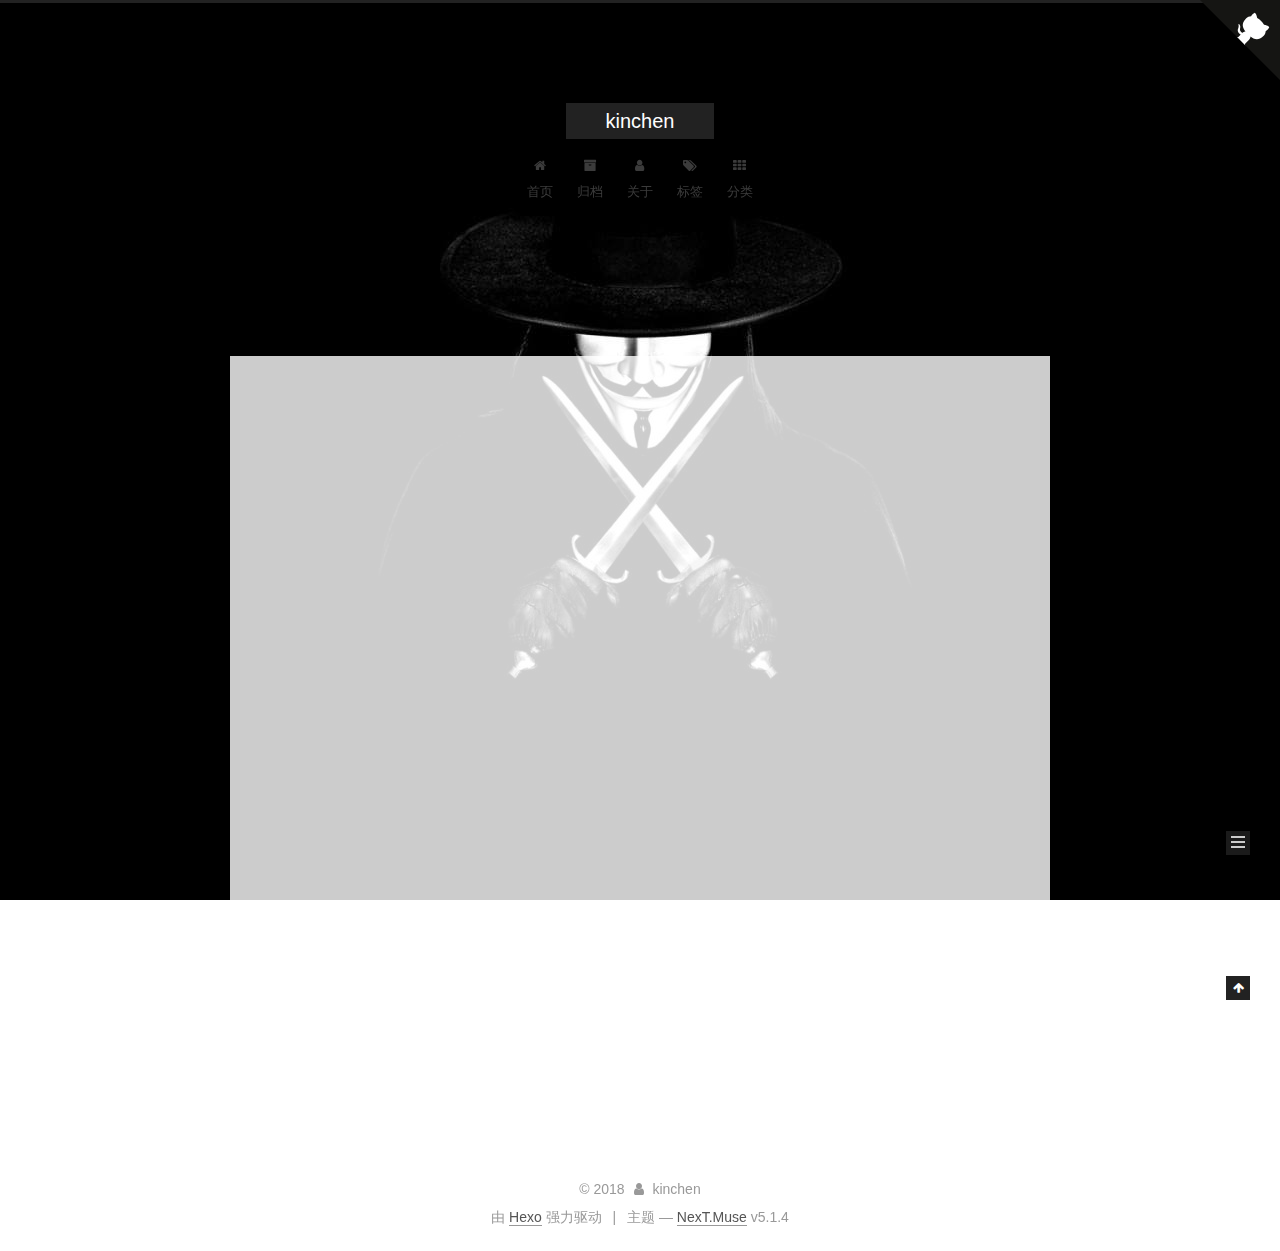
<file: archives/2018/index.html>
<!DOCTYPE html>



  


<html class="theme-next muse use-motion" lang="zh-Hans">
<head>
  <meta charset="UTF-8"/>
<meta http-equiv="X-UA-Compatible" content="IE=edge" />
<meta name="viewport" content="width=device-width, initial-scale=1, maximum-scale=1"/>
<meta name="theme-color" content="#222">









<meta http-equiv="Cache-Control" content="no-transform" />
<meta http-equiv="Cache-Control" content="no-siteapp" />
















  
  
  <link href="/lib/fancybox/source/jquery.fancybox.css?v=2.1.5" rel="stylesheet" type="text/css" />







<link href="/lib/font-awesome/css/font-awesome.min.css?v=4.6.2" rel="stylesheet" type="text/css" />

<link href="/css/main.css?v=5.1.4" rel="stylesheet" type="text/css" />


  <link rel="apple-touch-icon" sizes="180x180" href="/images/apple-touch-icon-next.png?v=5.1.4">


  <link rel="icon" type="image/png" sizes="32x32" href="/images/favicon-32x32-next.png?v=5.1.4">


  <link rel="icon" type="image/png" sizes="16x16" href="/images/favicon-16x16-next.png?v=5.1.4">


  <link rel="mask-icon" href="/images/logo.svg?v=5.1.4" color="#222">





  <meta name="keywords" content="Hexo, NexT" />










<meta property="og:type" content="website">
<meta property="og:title" content="kinchen">
<meta property="og:url" content="http://yoursite.com/archives/2018/index.html">
<meta property="og:site_name" content="kinchen">
<meta property="og:locale" content="zh-Hans">
<meta name="twitter:card" content="summary">
<meta name="twitter:title" content="kinchen">



<script type="text/javascript" id="hexo.configurations">
  var NexT = window.NexT || {};
  var CONFIG = {
    root: '/',
    scheme: 'Muse',
    version: '5.1.4',
    sidebar: {"position":"left","display":"post","offset":12,"b2t":false,"scrollpercent":false,"onmobile":false},
    fancybox: true,
    tabs: true,
    motion: {"enable":true,"async":false,"transition":{"post_block":"fadeIn","post_header":"slideDownIn","post_body":"slideDownIn","coll_header":"slideLeftIn","sidebar":"slideUpIn"}},
    duoshuo: {
      userId: '0',
      author: '博主'
    },
    algolia: {
      applicationID: '',
      apiKey: '',
      indexName: '',
      hits: {"per_page":10},
      labels: {"input_placeholder":"Search for Posts","hits_empty":"We didn't find any results for the search: ${query}","hits_stats":"${hits} results found in ${time} ms"}
    }
  };
</script>



  <link rel="canonical" href="http://yoursite.com/archives/2018/"/>





  <title>归档 | kinchen</title>
  








</head>

<body itemscope itemtype="http://schema.org/WebPage" lang="zh-Hans">

  
  
    
  

  <div class="container sidebar-position-left page-archive">
    <div class="headband"></div>
    <a href="https://github.com/goodfay" class="github-corner" aria-label="View source on Github"><svg width="80" height="80" viewBox="0 0 250 250" style="fill:#151513; color:#fff; position: absolute; top: 0; border: 0; right: 0;" aria-hidden="true"><path d="M0,0 L115,115 L130,115 L142,142 L250,250 L250,0 Z"></path><path d="M128.3,109.0 C113.8,99.7 119.0,89.6 119.0,89.6 C122.0,82.7 120.5,78.6 120.5,78.6 C119.2,72.0 123.4,76.3 123.4,76.3 C127.3,80.9 125.5,87.3 125.5,87.3 C122.9,97.6 130.6,101.9 134.4,103.2" fill="currentColor" style="transform-origin: 130px 106px;" class="octo-arm"></path><path d="M115.0,115.0 C114.9,115.1 118.7,116.5 119.8,115.4 L133.7,101.6 C136.9,99.2 139.9,98.4 142.2,98.6 C133.8,88.0 127.5,74.4 143.8,58.0 C148.5,53.4 154.0,51.2 159.7,51.0 C160.3,49.4 163.2,43.6 171.4,40.1 C171.4,40.1 176.1,42.5 178.8,56.2 C183.1,58.6 187.2,61.8 190.9,65.4 C194.5,69.0 197.7,73.2 200.1,77.6 C213.8,80.2 216.3,84.9 216.3,84.9 C212.7,93.1 206.9,96.0 205.4,96.6 C205.1,102.4 203.0,107.8 198.3,112.5 C181.9,128.9 168.3,122.5 157.7,114.1 C157.9,116.9 156.7,120.9 152.7,124.9 L141.0,136.5 C139.8,137.7 141.6,141.9 141.8,141.8 Z" fill="currentColor" class="octo-body"></path></svg></a><style>.github-corner:hover .octo-arm{animation:octocat-wave 560ms ease-in-out}@keyframes octocat-wave{0%,100%{transform:rotate(0)}20%,60%{transform:rotate(-25deg)}40%,80%{transform:rotate(10deg)}}@media (max-width:500px){.github-corner:hover .octo-arm{animation:none}.github-corner .octo-arm{animation:octocat-wave 560ms ease-in-out}}</style>

    <header id="header" class="header" itemscope itemtype="http://schema.org/WPHeader">
      <div class="header-inner"><div class="site-brand-wrapper">
  <div class="site-meta ">
    

    <div class="custom-logo-site-title">
      <a href="/"  class="brand" rel="start">
        <span class="logo-line-before"><i></i></span>
        <span class="site-title">kinchen</span>
        <span class="logo-line-after"><i></i></span>
      </a>
    </div>
      
        <p class="site-subtitle"></p>
      
  </div>

  <div class="site-nav-toggle">
    <button>
      <span class="btn-bar"></span>
      <span class="btn-bar"></span>
      <span class="btn-bar"></span>
    </button>
  </div>
</div>

<nav class="site-nav">
  

  
    <ul id="menu" class="menu">
      
        
        <li class="menu-item menu-item-home">
          <a href="/" rel="section">
            
              <i class="menu-item-icon fa fa-fw fa-home"></i> <br />
            
            首页
          </a>
        </li>
      
        
        <li class="menu-item menu-item-archives">
          <a href="/archives/" rel="section">
            
              <i class="menu-item-icon fa fa-fw fa-archive"></i> <br />
            
            归档
          </a>
        </li>
      
        
        <li class="menu-item menu-item-about">
          <a href="/about" rel="section">
            
              <i class="menu-item-icon fa fa-fw fa-user"></i> <br />
            
            关于
          </a>
        </li>
      
        
        <li class="menu-item menu-item-tags">
          <a href="/tags/" rel="section">
            
              <i class="menu-item-icon fa fa-fw fa-tags"></i> <br />
            
            标签
          </a>
        </li>
      
        
        <li class="menu-item menu-item-categories">
          <a href="/categories/" rel="section">
            
              <i class="menu-item-icon fa fa-fw fa-th"></i> <br />
            
            分类
          </a>
        </li>
      

      
    </ul>
  

  
</nav>



 </div>
    </header>

    <main id="main" class="main">
      <div class="main-inner">
        <div class="content-wrap">
          <div id="content" class="content">
            

  
  
  
  <div class="post-block archive">
    <div id="posts" class="posts-collapse">
      <span class="archive-move-on"></span>

      <span class="archive-page-counter">
        
        
        
          
        
        嗯..! 目前共计 3 篇日志。 继续努力。
      </span>

      

        
        
        

        
          
          <div class="collection-title">
            <h1 class="archive-year" id="archive-year-2018">2018</h1>
          </div>
        
        

        

  <article class="post post-type-normal" itemscope itemtype="http://schema.org/Article">
    <header class="post-header">

      <h2 class="post-title">
        
            <a class="post-title-link" href="/2018/06/29/【HTTP】HTTPS 原理详解 /" itemprop="url">
              
                <span itemprop="name">未命名</span>
              
            </a>
        
      </h2>

      <div class="post-meta">
        <time class="post-time" itemprop="dateCreated"
              datetime="2018-06-29T18:22:29+08:00"
              content="2018-06-29" >
          06-29
        </time>
      </div>

    </header>
  </article>



      

        
        
        

        
        

        

  <article class="post post-type-normal" itemscope itemtype="http://schema.org/Article">
    <header class="post-header">

      <h2 class="post-title">
        
            <a class="post-title-link" href="/2018/06/29/linux-test/" itemprop="url">
              
                <span itemprop="name">linux-epoll原理详解</span>
              
            </a>
        
      </h2>

      <div class="post-meta">
        <time class="post-time" itemprop="dateCreated"
              datetime="2018-06-29T17:14:51+08:00"
              content="2018-06-29" >
          06-29
        </time>
      </div>

    </header>
  </article>



      

        
        
        

        
        

        

  <article class="post post-type-normal" itemscope itemtype="http://schema.org/Article">
    <header class="post-header">

      <h2 class="post-title">
        
            <a class="post-title-link" href="/2018/06/29/hello-world/" itemprop="url">
              
                <span itemprop="name">Hello World</span>
              
            </a>
        
      </h2>

      <div class="post-meta">
        <time class="post-time" itemprop="dateCreated"
              datetime="2018-06-29T11:17:05+08:00"
              content="2018-06-29" >
          06-29
        </time>
      </div>

    </header>
  </article>



      

    </div>
  </div>
  
  
  

  



          </div>
          


          

        </div>
        
          
  
  <div class="sidebar-toggle">
    <div class="sidebar-toggle-line-wrap">
      <span class="sidebar-toggle-line sidebar-toggle-line-first"></span>
      <span class="sidebar-toggle-line sidebar-toggle-line-middle"></span>
      <span class="sidebar-toggle-line sidebar-toggle-line-last"></span>
    </div>
  </div>

  <aside id="sidebar" class="sidebar">
    
    <div class="sidebar-inner">

      

      

      <section class="site-overview-wrap sidebar-panel sidebar-panel-active">
        <div class="site-overview">
          <div class="site-author motion-element" itemprop="author" itemscope itemtype="http://schema.org/Person">
            
              <img class="site-author-image" itemprop="image"
                src="/uploads/3.jpg"
                alt="kinchen" />
            
              <p class="site-author-name" itemprop="name">kinchen</p>
              <p class="site-description motion-element" itemprop="description"></p>
          </div>

          <nav class="site-state motion-element">

            
              <div class="site-state-item site-state-posts">
              
                <a href="/archives/">
              
                  <span class="site-state-item-count">3</span>
                  <span class="site-state-item-name">日志</span>
                </a>
              </div>
            

            

            

          </nav>

          

          
            <div class="links-of-author motion-element">
                
                  <span class="links-of-author-item">
                    <a href="https://github.com/goodfay" target="_blank" title="GitHub">
                      
                        <i class="fa fa-fw fa-github"></i>GitHub</a>
                  </span>
                
                  <span class="links-of-author-item">
                    <a href="mailto:302877110@qq.com" target="_blank" title="E-Mail">
                      
                        <i class="fa fa-fw fa-envelope"></i>E-Mail</a>
                  </span>
                
                  <span class="links-of-author-item">
                    <a href="https://blog.csdn.net/grace_fang" target="_blank" title="CSDN">
                      
                        <i class="fa fa-fw fa-google"></i>CSDN</a>
                  </span>
                
                  <span class="links-of-author-item">
                    <a href="https://twitter.com/yourname" target="_blank" title="Twitter">
                      
                        <i class="fa fa-fw fa-twitter"></i>Twitter</a>
                  </span>
                
                  <span class="links-of-author-item">
                    <a href="https://www.facebook.com/yourname" target="_blank" title="FB Page">
                      
                        <i class="fa fa-fw fa-facebook"></i>FB Page</a>
                  </span>
                
            </div>
          

          
          

          
          

          

        </div>
      </section>

      

      

    </div>
  </aside>


        
      </div>
    </main>

    <footer id="footer" class="footer">
      <div class="footer-inner">
        <div class="copyright">&copy; <span itemprop="copyrightYear">2018</span>
  <span class="with-love">
    <i class="fa fa-user"></i>
  </span>
  <span class="author" itemprop="copyrightHolder">kinchen</span>

  
</div>


  <div class="powered-by">由 <a class="theme-link" target="_blank" href="https://hexo.io">Hexo</a> 强力驱动</div>



  <span class="post-meta-divider">|</span>



  <div class="theme-info">主题 &mdash; <a class="theme-link" target="_blank" href="https://github.com/iissnan/hexo-theme-next">NexT.Muse</a> v5.1.4</div>




        







        
      </div>
    </footer>

    
      <div class="back-to-top">
        <i class="fa fa-arrow-up"></i>
        
      </div>
    

    

  </div>

  

<script type="text/javascript">
  if (Object.prototype.toString.call(window.Promise) !== '[object Function]') {
    window.Promise = null;
  }
</script>









  












  
  
    <script type="text/javascript" src="/lib/jquery/index.js?v=2.1.3"></script>
  

  
  
    <script type="text/javascript" src="/lib/fastclick/lib/fastclick.min.js?v=1.0.6"></script>
  

  
  
    <script type="text/javascript" src="/lib/jquery_lazyload/jquery.lazyload.js?v=1.9.7"></script>
  

  
  
    <script type="text/javascript" src="/lib/velocity/velocity.min.js?v=1.2.1"></script>
  

  
  
    <script type="text/javascript" src="/lib/velocity/velocity.ui.min.js?v=1.2.1"></script>
  

  
  
    <script type="text/javascript" src="/lib/fancybox/source/jquery.fancybox.pack.js?v=2.1.5"></script>
  


  


  <script type="text/javascript" src="/js/src/utils.js?v=5.1.4"></script>

  <script type="text/javascript" src="/js/src/motion.js?v=5.1.4"></script>



  
  

  

  


  <script type="text/javascript" src="/js/src/bootstrap.js?v=5.1.4"></script>



  


  




	





  





  












  





  

  

  

  
  

  

  

  

</body>
</html>
</file>
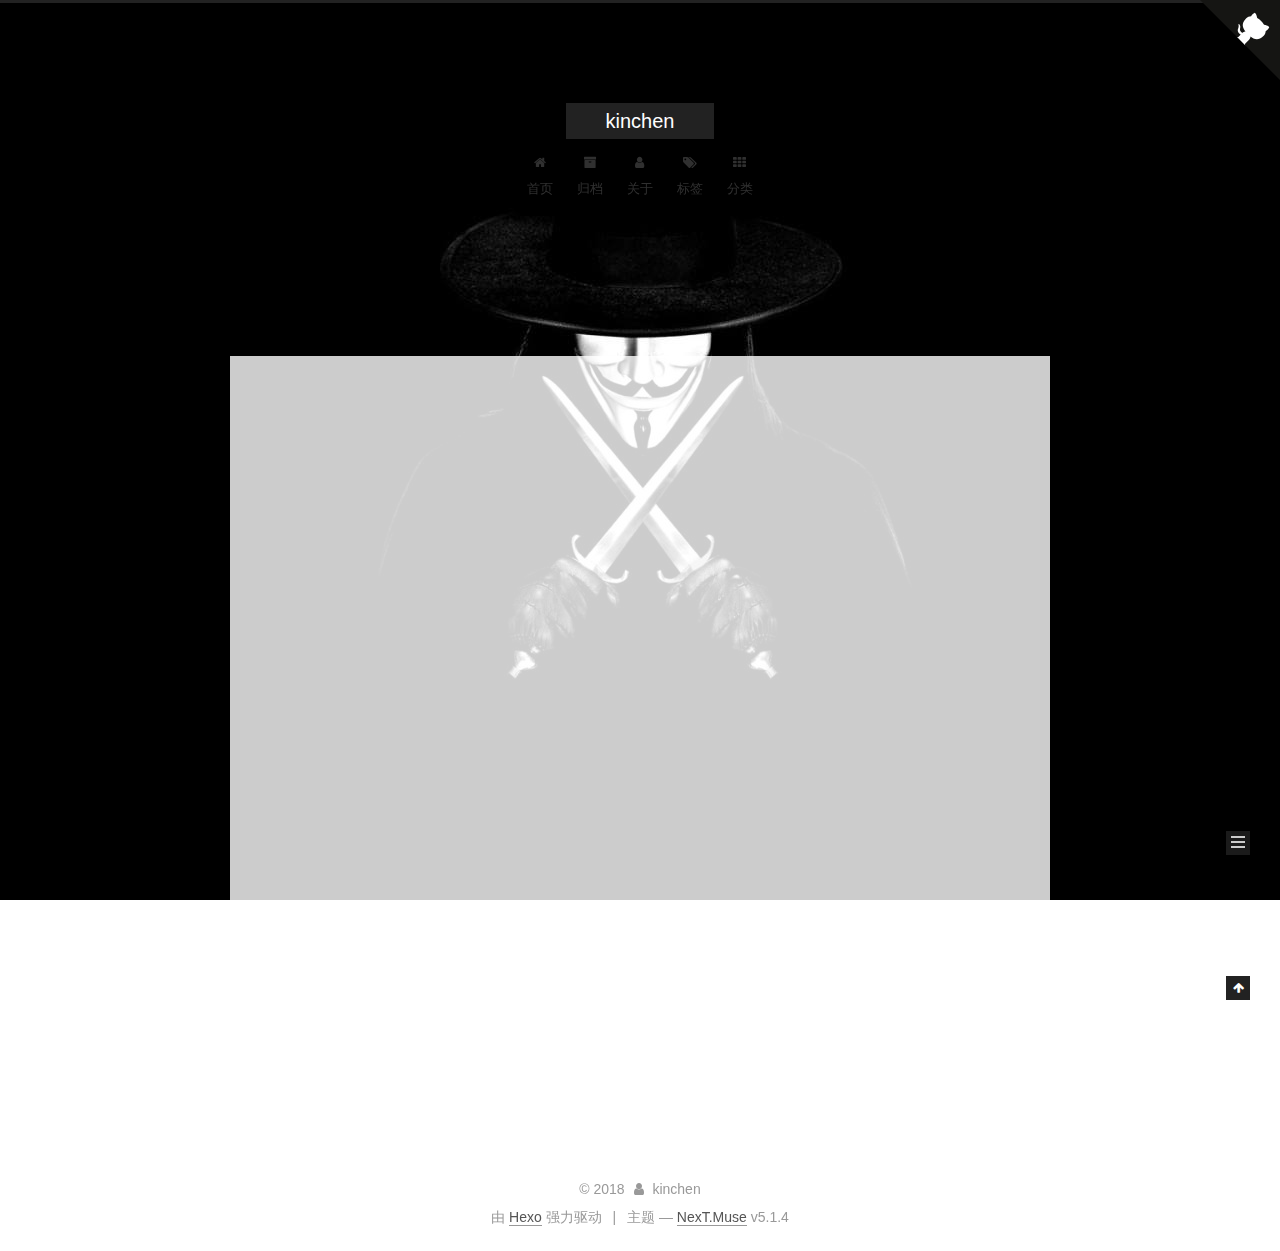
<file: archives/2018/06/index.html>
<!DOCTYPE html>



  


<html class="theme-next muse use-motion" lang="zh-Hans">
<head>
  <meta charset="UTF-8"/>
<meta http-equiv="X-UA-Compatible" content="IE=edge" />
<meta name="viewport" content="width=device-width, initial-scale=1, maximum-scale=1"/>
<meta name="theme-color" content="#222">









<meta http-equiv="Cache-Control" content="no-transform" />
<meta http-equiv="Cache-Control" content="no-siteapp" />
















  
  
  <link href="/lib/fancybox/source/jquery.fancybox.css?v=2.1.5" rel="stylesheet" type="text/css" />







<link href="/lib/font-awesome/css/font-awesome.min.css?v=4.6.2" rel="stylesheet" type="text/css" />

<link href="/css/main.css?v=5.1.4" rel="stylesheet" type="text/css" />


  <link rel="apple-touch-icon" sizes="180x180" href="/images/apple-touch-icon-next.png?v=5.1.4">


  <link rel="icon" type="image/png" sizes="32x32" href="/images/favicon-32x32-next.png?v=5.1.4">


  <link rel="icon" type="image/png" sizes="16x16" href="/images/favicon-16x16-next.png?v=5.1.4">


  <link rel="mask-icon" href="/images/logo.svg?v=5.1.4" color="#222">





  <meta name="keywords" content="Hexo, NexT" />










<meta property="og:type" content="website">
<meta property="og:title" content="kinchen">
<meta property="og:url" content="http://yoursite.com/archives/2018/06/index.html">
<meta property="og:site_name" content="kinchen">
<meta property="og:locale" content="zh-Hans">
<meta name="twitter:card" content="summary">
<meta name="twitter:title" content="kinchen">



<script type="text/javascript" id="hexo.configurations">
  var NexT = window.NexT || {};
  var CONFIG = {
    root: '/',
    scheme: 'Muse',
    version: '5.1.4',
    sidebar: {"position":"left","display":"post","offset":12,"b2t":false,"scrollpercent":false,"onmobile":false},
    fancybox: true,
    tabs: true,
    motion: {"enable":true,"async":false,"transition":{"post_block":"fadeIn","post_header":"slideDownIn","post_body":"slideDownIn","coll_header":"slideLeftIn","sidebar":"slideUpIn"}},
    duoshuo: {
      userId: '0',
      author: '博主'
    },
    algolia: {
      applicationID: '',
      apiKey: '',
      indexName: '',
      hits: {"per_page":10},
      labels: {"input_placeholder":"Search for Posts","hits_empty":"We didn't find any results for the search: ${query}","hits_stats":"${hits} results found in ${time} ms"}
    }
  };
</script>



  <link rel="canonical" href="http://yoursite.com/archives/2018/06/"/>





  <title>归档 | kinchen</title>
  








</head>

<body itemscope itemtype="http://schema.org/WebPage" lang="zh-Hans">

  
  
    
  

  <div class="container sidebar-position-left page-archive">
    <div class="headband"></div>
    <a href="https://github.com/goodfay" class="github-corner" aria-label="View source on Github"><svg width="80" height="80" viewBox="0 0 250 250" style="fill:#151513; color:#fff; position: absolute; top: 0; border: 0; right: 0;" aria-hidden="true"><path d="M0,0 L115,115 L130,115 L142,142 L250,250 L250,0 Z"></path><path d="M128.3,109.0 C113.8,99.7 119.0,89.6 119.0,89.6 C122.0,82.7 120.5,78.6 120.5,78.6 C119.2,72.0 123.4,76.3 123.4,76.3 C127.3,80.9 125.5,87.3 125.5,87.3 C122.9,97.6 130.6,101.9 134.4,103.2" fill="currentColor" style="transform-origin: 130px 106px;" class="octo-arm"></path><path d="M115.0,115.0 C114.9,115.1 118.7,116.5 119.8,115.4 L133.7,101.6 C136.9,99.2 139.9,98.4 142.2,98.6 C133.8,88.0 127.5,74.4 143.8,58.0 C148.5,53.4 154.0,51.2 159.7,51.0 C160.3,49.4 163.2,43.6 171.4,40.1 C171.4,40.1 176.1,42.5 178.8,56.2 C183.1,58.6 187.2,61.8 190.9,65.4 C194.5,69.0 197.7,73.2 200.1,77.6 C213.8,80.2 216.3,84.9 216.3,84.9 C212.7,93.1 206.9,96.0 205.4,96.6 C205.1,102.4 203.0,107.8 198.3,112.5 C181.9,128.9 168.3,122.5 157.7,114.1 C157.9,116.9 156.7,120.9 152.7,124.9 L141.0,136.5 C139.8,137.7 141.6,141.9 141.8,141.8 Z" fill="currentColor" class="octo-body"></path></svg></a><style>.github-corner:hover .octo-arm{animation:octocat-wave 560ms ease-in-out}@keyframes octocat-wave{0%,100%{transform:rotate(0)}20%,60%{transform:rotate(-25deg)}40%,80%{transform:rotate(10deg)}}@media (max-width:500px){.github-corner:hover .octo-arm{animation:none}.github-corner .octo-arm{animation:octocat-wave 560ms ease-in-out}}</style>

    <header id="header" class="header" itemscope itemtype="http://schema.org/WPHeader">
      <div class="header-inner"><div class="site-brand-wrapper">
  <div class="site-meta ">
    

    <div class="custom-logo-site-title">
      <a href="/"  class="brand" rel="start">
        <span class="logo-line-before"><i></i></span>
        <span class="site-title">kinchen</span>
        <span class="logo-line-after"><i></i></span>
      </a>
    </div>
      
        <p class="site-subtitle"></p>
      
  </div>

  <div class="site-nav-toggle">
    <button>
      <span class="btn-bar"></span>
      <span class="btn-bar"></span>
      <span class="btn-bar"></span>
    </button>
  </div>
</div>

<nav class="site-nav">
  

  
    <ul id="menu" class="menu">
      
        
        <li class="menu-item menu-item-home">
          <a href="/" rel="section">
            
              <i class="menu-item-icon fa fa-fw fa-home"></i> <br />
            
            首页
          </a>
        </li>
      
        
        <li class="menu-item menu-item-archives">
          <a href="/archives/" rel="section">
            
              <i class="menu-item-icon fa fa-fw fa-archive"></i> <br />
            
            归档
          </a>
        </li>
      
        
        <li class="menu-item menu-item-about">
          <a href="/about" rel="section">
            
              <i class="menu-item-icon fa fa-fw fa-user"></i> <br />
            
            关于
          </a>
        </li>
      
        
        <li class="menu-item menu-item-tags">
          <a href="/tags/" rel="section">
            
              <i class="menu-item-icon fa fa-fw fa-tags"></i> <br />
            
            标签
          </a>
        </li>
      
        
        <li class="menu-item menu-item-categories">
          <a href="/categories/" rel="section">
            
              <i class="menu-item-icon fa fa-fw fa-th"></i> <br />
            
            分类
          </a>
        </li>
      

      
    </ul>
  

  
</nav>



 </div>
    </header>

    <main id="main" class="main">
      <div class="main-inner">
        <div class="content-wrap">
          <div id="content" class="content">
            

  
  
  
  <div class="post-block archive">
    <div id="posts" class="posts-collapse">
      <span class="archive-move-on"></span>

      <span class="archive-page-counter">
        
        
        
          
        
        嗯..! 目前共计 3 篇日志。 继续努力。
      </span>

      

        
        
        

        
          
          <div class="collection-title">
            <h1 class="archive-year" id="archive-year-2018">2018</h1>
          </div>
        
        

        

  <article class="post post-type-normal" itemscope itemtype="http://schema.org/Article">
    <header class="post-header">

      <h2 class="post-title">
        
            <a class="post-title-link" href="/2018/06/29/【HTTP】HTTPS 原理详解 /" itemprop="url">
              
                <span itemprop="name">未命名</span>
              
            </a>
        
      </h2>

      <div class="post-meta">
        <time class="post-time" itemprop="dateCreated"
              datetime="2018-06-29T18:22:29+08:00"
              content="2018-06-29" >
          06-29
        </time>
      </div>

    </header>
  </article>



      

        
        
        

        
        

        

  <article class="post post-type-normal" itemscope itemtype="http://schema.org/Article">
    <header class="post-header">

      <h2 class="post-title">
        
            <a class="post-title-link" href="/2018/06/29/linux-test/" itemprop="url">
              
                <span itemprop="name">linux-epoll原理详解</span>
              
            </a>
        
      </h2>

      <div class="post-meta">
        <time class="post-time" itemprop="dateCreated"
              datetime="2018-06-29T17:14:51+08:00"
              content="2018-06-29" >
          06-29
        </time>
      </div>

    </header>
  </article>



      

        
        
        

        
        

        

  <article class="post post-type-normal" itemscope itemtype="http://schema.org/Article">
    <header class="post-header">

      <h2 class="post-title">
        
            <a class="post-title-link" href="/2018/06/29/hello-world/" itemprop="url">
              
                <span itemprop="name">Hello World</span>
              
            </a>
        
      </h2>

      <div class="post-meta">
        <time class="post-time" itemprop="dateCreated"
              datetime="2018-06-29T11:17:05+08:00"
              content="2018-06-29" >
          06-29
        </time>
      </div>

    </header>
  </article>



      

    </div>
  </div>
  
  
  

  



          </div>
          


          

        </div>
        
          
  
  <div class="sidebar-toggle">
    <div class="sidebar-toggle-line-wrap">
      <span class="sidebar-toggle-line sidebar-toggle-line-first"></span>
      <span class="sidebar-toggle-line sidebar-toggle-line-middle"></span>
      <span class="sidebar-toggle-line sidebar-toggle-line-last"></span>
    </div>
  </div>

  <aside id="sidebar" class="sidebar">
    
    <div class="sidebar-inner">

      

      

      <section class="site-overview-wrap sidebar-panel sidebar-panel-active">
        <div class="site-overview">
          <div class="site-author motion-element" itemprop="author" itemscope itemtype="http://schema.org/Person">
            
              <img class="site-author-image" itemprop="image"
                src="/uploads/3.jpg"
                alt="kinchen" />
            
              <p class="site-author-name" itemprop="name">kinchen</p>
              <p class="site-description motion-element" itemprop="description"></p>
          </div>

          <nav class="site-state motion-element">

            
              <div class="site-state-item site-state-posts">
              
                <a href="/archives/">
              
                  <span class="site-state-item-count">3</span>
                  <span class="site-state-item-name">日志</span>
                </a>
              </div>
            

            

            

          </nav>

          

          
            <div class="links-of-author motion-element">
                
                  <span class="links-of-author-item">
                    <a href="https://github.com/goodfay" target="_blank" title="GitHub">
                      
                        <i class="fa fa-fw fa-github"></i>GitHub</a>
                  </span>
                
                  <span class="links-of-author-item">
                    <a href="mailto:302877110@qq.com" target="_blank" title="E-Mail">
                      
                        <i class="fa fa-fw fa-envelope"></i>E-Mail</a>
                  </span>
                
                  <span class="links-of-author-item">
                    <a href="https://blog.csdn.net/grace_fang" target="_blank" title="CSDN">
                      
                        <i class="fa fa-fw fa-google"></i>CSDN</a>
                  </span>
                
                  <span class="links-of-author-item">
                    <a href="https://twitter.com/yourname" target="_blank" title="Twitter">
                      
                        <i class="fa fa-fw fa-twitter"></i>Twitter</a>
                  </span>
                
                  <span class="links-of-author-item">
                    <a href="https://www.facebook.com/yourname" target="_blank" title="FB Page">
                      
                        <i class="fa fa-fw fa-facebook"></i>FB Page</a>
                  </span>
                
            </div>
          

          
          

          
          

          

        </div>
      </section>

      

      

    </div>
  </aside>


        
      </div>
    </main>

    <footer id="footer" class="footer">
      <div class="footer-inner">
        <div class="copyright">&copy; <span itemprop="copyrightYear">2018</span>
  <span class="with-love">
    <i class="fa fa-user"></i>
  </span>
  <span class="author" itemprop="copyrightHolder">kinchen</span>

  
</div>


  <div class="powered-by">由 <a class="theme-link" target="_blank" href="https://hexo.io">Hexo</a> 强力驱动</div>



  <span class="post-meta-divider">|</span>



  <div class="theme-info">主题 &mdash; <a class="theme-link" target="_blank" href="https://github.com/iissnan/hexo-theme-next">NexT.Muse</a> v5.1.4</div>




        







        
      </div>
    </footer>

    
      <div class="back-to-top">
        <i class="fa fa-arrow-up"></i>
        
      </div>
    

    

  </div>

  

<script type="text/javascript">
  if (Object.prototype.toString.call(window.Promise) !== '[object Function]') {
    window.Promise = null;
  }
</script>









  












  
  
    <script type="text/javascript" src="/lib/jquery/index.js?v=2.1.3"></script>
  

  
  
    <script type="text/javascript" src="/lib/fastclick/lib/fastclick.min.js?v=1.0.6"></script>
  

  
  
    <script type="text/javascript" src="/lib/jquery_lazyload/jquery.lazyload.js?v=1.9.7"></script>
  

  
  
    <script type="text/javascript" src="/lib/velocity/velocity.min.js?v=1.2.1"></script>
  

  
  
    <script type="text/javascript" src="/lib/velocity/velocity.ui.min.js?v=1.2.1"></script>
  

  
  
    <script type="text/javascript" src="/lib/fancybox/source/jquery.fancybox.pack.js?v=2.1.5"></script>
  


  


  <script type="text/javascript" src="/js/src/utils.js?v=5.1.4"></script>

  <script type="text/javascript" src="/js/src/motion.js?v=5.1.4"></script>



  
  

  

  


  <script type="text/javascript" src="/js/src/bootstrap.js?v=5.1.4"></script>



  


  




	





  





  












  





  

  

  

  
  

  

  

  

</body>
</html>
</file>
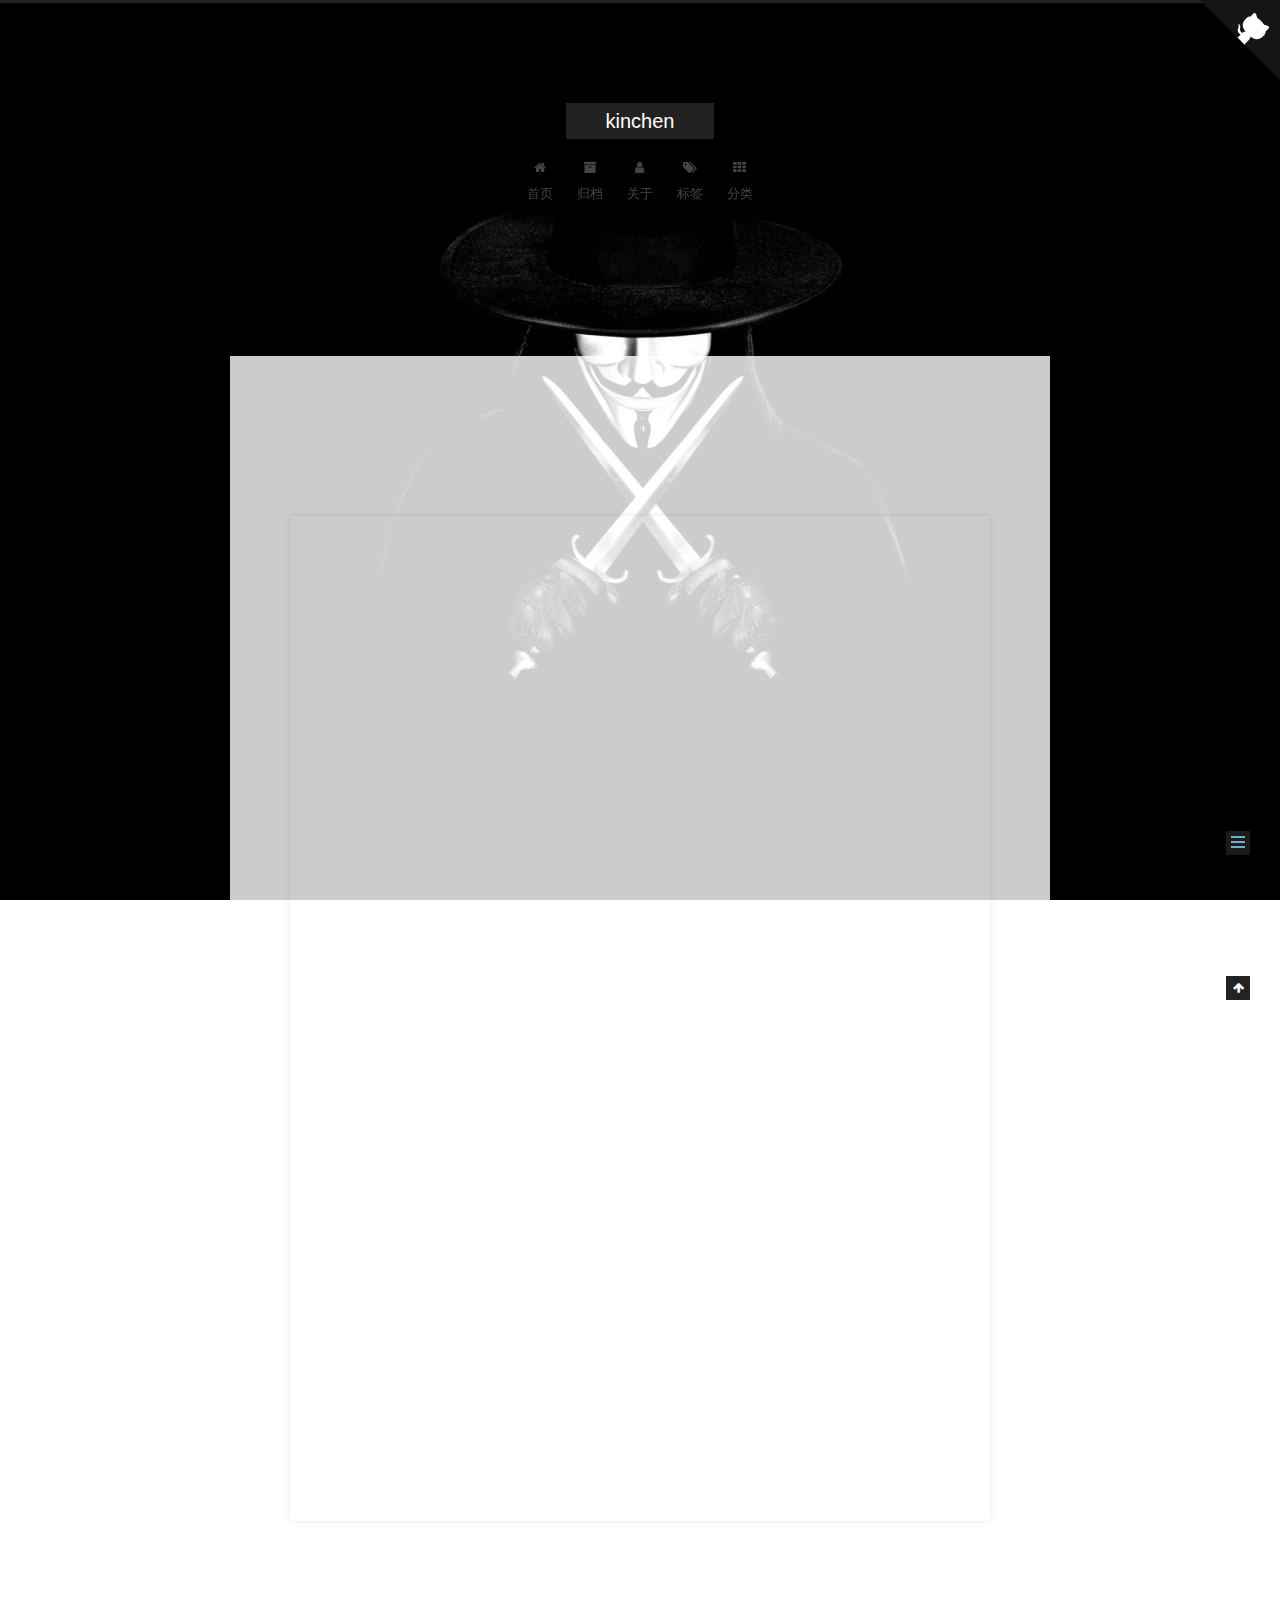
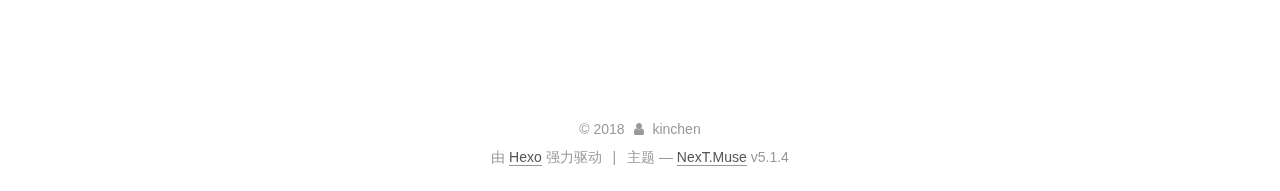
<file: 2018/06/29/hello-world/index.html>
<!DOCTYPE html>



  


<html class="theme-next muse use-motion" lang="zh-Hans">
<head>
  <meta charset="UTF-8"/>
<meta http-equiv="X-UA-Compatible" content="IE=edge" />
<meta name="viewport" content="width=device-width, initial-scale=1, maximum-scale=1"/>
<meta name="theme-color" content="#222">









<meta http-equiv="Cache-Control" content="no-transform" />
<meta http-equiv="Cache-Control" content="no-siteapp" />
















  
  
  <link href="/lib/fancybox/source/jquery.fancybox.css?v=2.1.5" rel="stylesheet" type="text/css" />







<link href="/lib/font-awesome/css/font-awesome.min.css?v=4.6.2" rel="stylesheet" type="text/css" />

<link href="/css/main.css?v=5.1.4" rel="stylesheet" type="text/css" />


  <link rel="apple-touch-icon" sizes="180x180" href="/images/apple-touch-icon-next.png?v=5.1.4">


  <link rel="icon" type="image/png" sizes="32x32" href="/images/favicon-32x32-next.png?v=5.1.4">


  <link rel="icon" type="image/png" sizes="16x16" href="/images/favicon-16x16-next.png?v=5.1.4">


  <link rel="mask-icon" href="/images/logo.svg?v=5.1.4" color="#222">





  <meta name="keywords" content="Hexo, NexT" />










<meta name="description" content="Welcome to Hexo! This is your very first post. Check documentation for more info. If you get any problems when using Hexo, you can find the answer in troubleshooting or you can ask me on GitHub. Quick">
<meta property="og:type" content="article">
<meta property="og:title" content="Hello World">
<meta property="og:url" content="http://yoursite.com/2018/06/29/hello-world/index.html">
<meta property="og:site_name" content="kinchen">
<meta property="og:description" content="Welcome to Hexo! This is your very first post. Check documentation for more info. If you get any problems when using Hexo, you can find the answer in troubleshooting or you can ask me on GitHub. Quick">
<meta property="og:locale" content="zh-Hans">
<meta property="og:updated_time" content="2018-06-29T03:17:05.635Z">
<meta name="twitter:card" content="summary">
<meta name="twitter:title" content="Hello World">
<meta name="twitter:description" content="Welcome to Hexo! This is your very first post. Check documentation for more info. If you get any problems when using Hexo, you can find the answer in troubleshooting or you can ask me on GitHub. Quick">



<script type="text/javascript" id="hexo.configurations">
  var NexT = window.NexT || {};
  var CONFIG = {
    root: '/',
    scheme: 'Muse',
    version: '5.1.4',
    sidebar: {"position":"left","display":"post","offset":12,"b2t":false,"scrollpercent":false,"onmobile":false},
    fancybox: true,
    tabs: true,
    motion: {"enable":true,"async":false,"transition":{"post_block":"fadeIn","post_header":"slideDownIn","post_body":"slideDownIn","coll_header":"slideLeftIn","sidebar":"slideUpIn"}},
    duoshuo: {
      userId: '0',
      author: '博主'
    },
    algolia: {
      applicationID: '',
      apiKey: '',
      indexName: '',
      hits: {"per_page":10},
      labels: {"input_placeholder":"Search for Posts","hits_empty":"We didn't find any results for the search: ${query}","hits_stats":"${hits} results found in ${time} ms"}
    }
  };
</script>



  <link rel="canonical" href="http://yoursite.com/2018/06/29/hello-world/"/>





  <title>Hello World | kinchen</title>
  








</head>

<body itemscope itemtype="http://schema.org/WebPage" lang="zh-Hans">

  
  
    
  

  <div class="container sidebar-position-left page-post-detail">
    <div class="headband"></div>
    <a href="https://github.com/goodfay" class="github-corner" aria-label="View source on Github"><svg width="80" height="80" viewBox="0 0 250 250" style="fill:#151513; color:#fff; position: absolute; top: 0; border: 0; right: 0;" aria-hidden="true"><path d="M0,0 L115,115 L130,115 L142,142 L250,250 L250,0 Z"></path><path d="M128.3,109.0 C113.8,99.7 119.0,89.6 119.0,89.6 C122.0,82.7 120.5,78.6 120.5,78.6 C119.2,72.0 123.4,76.3 123.4,76.3 C127.3,80.9 125.5,87.3 125.5,87.3 C122.9,97.6 130.6,101.9 134.4,103.2" fill="currentColor" style="transform-origin: 130px 106px;" class="octo-arm"></path><path d="M115.0,115.0 C114.9,115.1 118.7,116.5 119.8,115.4 L133.7,101.6 C136.9,99.2 139.9,98.4 142.2,98.6 C133.8,88.0 127.5,74.4 143.8,58.0 C148.5,53.4 154.0,51.2 159.7,51.0 C160.3,49.4 163.2,43.6 171.4,40.1 C171.4,40.1 176.1,42.5 178.8,56.2 C183.1,58.6 187.2,61.8 190.9,65.4 C194.5,69.0 197.7,73.2 200.1,77.6 C213.8,80.2 216.3,84.9 216.3,84.9 C212.7,93.1 206.9,96.0 205.4,96.6 C205.1,102.4 203.0,107.8 198.3,112.5 C181.9,128.9 168.3,122.5 157.7,114.1 C157.9,116.9 156.7,120.9 152.7,124.9 L141.0,136.5 C139.8,137.7 141.6,141.9 141.8,141.8 Z" fill="currentColor" class="octo-body"></path></svg></a><style>.github-corner:hover .octo-arm{animation:octocat-wave 560ms ease-in-out}@keyframes octocat-wave{0%,100%{transform:rotate(0)}20%,60%{transform:rotate(-25deg)}40%,80%{transform:rotate(10deg)}}@media (max-width:500px){.github-corner:hover .octo-arm{animation:none}.github-corner .octo-arm{animation:octocat-wave 560ms ease-in-out}}</style>

    <header id="header" class="header" itemscope itemtype="http://schema.org/WPHeader">
      <div class="header-inner"><div class="site-brand-wrapper">
  <div class="site-meta ">
    

    <div class="custom-logo-site-title">
      <a href="/"  class="brand" rel="start">
        <span class="logo-line-before"><i></i></span>
        <span class="site-title">kinchen</span>
        <span class="logo-line-after"><i></i></span>
      </a>
    </div>
      
        <p class="site-subtitle"></p>
      
  </div>

  <div class="site-nav-toggle">
    <button>
      <span class="btn-bar"></span>
      <span class="btn-bar"></span>
      <span class="btn-bar"></span>
    </button>
  </div>
</div>

<nav class="site-nav">
  

  
    <ul id="menu" class="menu">
      
        
        <li class="menu-item menu-item-home">
          <a href="/" rel="section">
            
              <i class="menu-item-icon fa fa-fw fa-home"></i> <br />
            
            首页
          </a>
        </li>
      
        
        <li class="menu-item menu-item-archives">
          <a href="/archives/" rel="section">
            
              <i class="menu-item-icon fa fa-fw fa-archive"></i> <br />
            
            归档
          </a>
        </li>
      
        
        <li class="menu-item menu-item-about">
          <a href="/about" rel="section">
            
              <i class="menu-item-icon fa fa-fw fa-user"></i> <br />
            
            关于
          </a>
        </li>
      
        
        <li class="menu-item menu-item-tags">
          <a href="/tags/" rel="section">
            
              <i class="menu-item-icon fa fa-fw fa-tags"></i> <br />
            
            标签
          </a>
        </li>
      
        
        <li class="menu-item menu-item-categories">
          <a href="/categories/" rel="section">
            
              <i class="menu-item-icon fa fa-fw fa-th"></i> <br />
            
            分类
          </a>
        </li>
      

      
    </ul>
  

  
</nav>



 </div>
    </header>

    <main id="main" class="main">
      <div class="main-inner">
        <div class="content-wrap">
          <div id="content" class="content">
            

  <div id="posts" class="posts-expand">
    

  

  
  
  

  <article class="post post-type-normal" itemscope itemtype="http://schema.org/Article">
  
  
  
  <div class="post-block">
    <link itemprop="mainEntityOfPage" href="http://yoursite.com/2018/06/29/hello-world/">

    <span hidden itemprop="author" itemscope itemtype="http://schema.org/Person">
      <meta itemprop="name" content="kinchen">
      <meta itemprop="description" content="">
      <meta itemprop="image" content="/uploads/3.jpg">
    </span>

    <span hidden itemprop="publisher" itemscope itemtype="http://schema.org/Organization">
      <meta itemprop="name" content="kinchen">
    </span>

    
      <header class="post-header">

        
        
          <h1 class="post-title" itemprop="name headline">Hello World</h1>
        

        <div class="post-meta">
          <span class="post-time">
            
              <span class="post-meta-item-icon">
                <i class="fa fa-calendar-o"></i>
              </span>
              
                <span class="post-meta-item-text">发表于</span>
              
              <time title="创建于" itemprop="dateCreated datePublished" datetime="2018-06-29T11:17:05+08:00">
                2018-06-29
              </time>
            

            

            
          </span>

          

          
            
          

          
          

          

          

          

        </div>
      </header>
    

    
    
    
    <div class="post-body" itemprop="articleBody">

      
      

      
        <p>Welcome to <a href="https://hexo.io/" target="_blank" rel="noopener">Hexo</a>! This is your very first post. Check <a href="https://hexo.io/docs/" target="_blank" rel="noopener">documentation</a> for more info. If you get any problems when using Hexo, you can find the answer in <a href="https://hexo.io/docs/troubleshooting.html" target="_blank" rel="noopener">troubleshooting</a> or you can ask me on <a href="https://github.com/hexojs/hexo/issues" target="_blank" rel="noopener">GitHub</a>.</p>
<h2 id="Quick-Start"><a href="#Quick-Start" class="headerlink" title="Quick Start"></a>Quick Start</h2><h3 id="Create-a-new-post"><a href="#Create-a-new-post" class="headerlink" title="Create a new post"></a>Create a new post</h3><figure class="highlight bash"><table><tr><td class="gutter"><pre><span class="line">1</span><br></pre></td><td class="code"><pre><span class="line">$ hexo new <span class="string">"My New Post"</span></span><br></pre></td></tr></table></figure>
<p>More info: <a href="https://hexo.io/docs/writing.html" target="_blank" rel="noopener">Writing</a></p>
<h3 id="Run-server"><a href="#Run-server" class="headerlink" title="Run server"></a>Run server</h3><figure class="highlight bash"><table><tr><td class="gutter"><pre><span class="line">1</span><br></pre></td><td class="code"><pre><span class="line">$ hexo server</span><br></pre></td></tr></table></figure>
<p>More info: <a href="https://hexo.io/docs/server.html" target="_blank" rel="noopener">Server</a></p>
<h3 id="Generate-static-files"><a href="#Generate-static-files" class="headerlink" title="Generate static files"></a>Generate static files</h3><figure class="highlight bash"><table><tr><td class="gutter"><pre><span class="line">1</span><br></pre></td><td class="code"><pre><span class="line">$ hexo generate</span><br></pre></td></tr></table></figure>
<p>More info: <a href="https://hexo.io/docs/generating.html" target="_blank" rel="noopener">Generating</a></p>
<h3 id="Deploy-to-remote-sites"><a href="#Deploy-to-remote-sites" class="headerlink" title="Deploy to remote sites"></a>Deploy to remote sites</h3><figure class="highlight bash"><table><tr><td class="gutter"><pre><span class="line">1</span><br></pre></td><td class="code"><pre><span class="line">$ hexo deploy</span><br></pre></td></tr></table></figure>
<p>More info: <a href="https://hexo.io/docs/deployment.html" target="_blank" rel="noopener">Deployment</a></p>

      
    </div>
    
    
    

    

    

    

    <footer class="post-footer">
      

      
      
      

      
        <div class="post-nav">
          <div class="post-nav-next post-nav-item">
            
          </div>

          <span class="post-nav-divider"></span>

          <div class="post-nav-prev post-nav-item">
            
              <a href="/2018/06/29/linux-test/" rel="prev" title="linux-epoll原理详解">
                linux-epoll原理详解 <i class="fa fa-chevron-right"></i>
              </a>
            
          </div>
        </div>
      

      
      
    </footer>
  </div>
  
  
  
  </article>



    <div class="post-spread">
      
    </div>
  </div>


          </div>
          


          

  



        </div>
        
          
  
  <div class="sidebar-toggle">
    <div class="sidebar-toggle-line-wrap">
      <span class="sidebar-toggle-line sidebar-toggle-line-first"></span>
      <span class="sidebar-toggle-line sidebar-toggle-line-middle"></span>
      <span class="sidebar-toggle-line sidebar-toggle-line-last"></span>
    </div>
  </div>

  <aside id="sidebar" class="sidebar">
    
    <div class="sidebar-inner">

      

      
        <ul class="sidebar-nav motion-element">
          <li class="sidebar-nav-toc sidebar-nav-active" data-target="post-toc-wrap">
            文章目录
          </li>
          <li class="sidebar-nav-overview" data-target="site-overview-wrap">
            站点概览
          </li>
        </ul>
      

      <section class="site-overview-wrap sidebar-panel">
        <div class="site-overview">
          <div class="site-author motion-element" itemprop="author" itemscope itemtype="http://schema.org/Person">
            
              <img class="site-author-image" itemprop="image"
                src="/uploads/3.jpg"
                alt="kinchen" />
            
              <p class="site-author-name" itemprop="name">kinchen</p>
              <p class="site-description motion-element" itemprop="description"></p>
          </div>

          <nav class="site-state motion-element">

            
              <div class="site-state-item site-state-posts">
              
                <a href="/archives/">
              
                  <span class="site-state-item-count">3</span>
                  <span class="site-state-item-name">日志</span>
                </a>
              </div>
            

            

            

          </nav>

          

          
            <div class="links-of-author motion-element">
                
                  <span class="links-of-author-item">
                    <a href="https://github.com/goodfay" target="_blank" title="GitHub">
                      
                        <i class="fa fa-fw fa-github"></i>GitHub</a>
                  </span>
                
                  <span class="links-of-author-item">
                    <a href="mailto:302877110@qq.com" target="_blank" title="E-Mail">
                      
                        <i class="fa fa-fw fa-envelope"></i>E-Mail</a>
                  </span>
                
                  <span class="links-of-author-item">
                    <a href="https://blog.csdn.net/grace_fang" target="_blank" title="CSDN">
                      
                        <i class="fa fa-fw fa-google"></i>CSDN</a>
                  </span>
                
                  <span class="links-of-author-item">
                    <a href="https://twitter.com/yourname" target="_blank" title="Twitter">
                      
                        <i class="fa fa-fw fa-twitter"></i>Twitter</a>
                  </span>
                
                  <span class="links-of-author-item">
                    <a href="https://www.facebook.com/yourname" target="_blank" title="FB Page">
                      
                        <i class="fa fa-fw fa-facebook"></i>FB Page</a>
                  </span>
                
            </div>
          

          
          

          
          

          

        </div>
      </section>

      
      <!--noindex-->
        <section class="post-toc-wrap motion-element sidebar-panel sidebar-panel-active">
          <div class="post-toc">

            
              
            

            
              <div class="post-toc-content"><ol class="nav"><li class="nav-item nav-level-2"><a class="nav-link" href="#Quick-Start"><span class="nav-number">1.</span> <span class="nav-text">Quick Start</span></a><ol class="nav-child"><li class="nav-item nav-level-3"><a class="nav-link" href="#Create-a-new-post"><span class="nav-number">1.1.</span> <span class="nav-text">Create a new post</span></a></li><li class="nav-item nav-level-3"><a class="nav-link" href="#Run-server"><span class="nav-number">1.2.</span> <span class="nav-text">Run server</span></a></li><li class="nav-item nav-level-3"><a class="nav-link" href="#Generate-static-files"><span class="nav-number">1.3.</span> <span class="nav-text">Generate static files</span></a></li><li class="nav-item nav-level-3"><a class="nav-link" href="#Deploy-to-remote-sites"><span class="nav-number">1.4.</span> <span class="nav-text">Deploy to remote sites</span></a></li></ol></li></ol></div>
            

          </div>
        </section>
      <!--/noindex-->
      

      

    </div>
  </aside>


        
      </div>
    </main>

    <footer id="footer" class="footer">
      <div class="footer-inner">
        <div class="copyright">&copy; <span itemprop="copyrightYear">2018</span>
  <span class="with-love">
    <i class="fa fa-user"></i>
  </span>
  <span class="author" itemprop="copyrightHolder">kinchen</span>

  
</div>


  <div class="powered-by">由 <a class="theme-link" target="_blank" href="https://hexo.io">Hexo</a> 强力驱动</div>



  <span class="post-meta-divider">|</span>



  <div class="theme-info">主题 &mdash; <a class="theme-link" target="_blank" href="https://github.com/iissnan/hexo-theme-next">NexT.Muse</a> v5.1.4</div>




        







        
      </div>
    </footer>

    
      <div class="back-to-top">
        <i class="fa fa-arrow-up"></i>
        
      </div>
    

    

  </div>

  

<script type="text/javascript">
  if (Object.prototype.toString.call(window.Promise) !== '[object Function]') {
    window.Promise = null;
  }
</script>









  












  
  
    <script type="text/javascript" src="/lib/jquery/index.js?v=2.1.3"></script>
  

  
  
    <script type="text/javascript" src="/lib/fastclick/lib/fastclick.min.js?v=1.0.6"></script>
  

  
  
    <script type="text/javascript" src="/lib/jquery_lazyload/jquery.lazyload.js?v=1.9.7"></script>
  

  
  
    <script type="text/javascript" src="/lib/velocity/velocity.min.js?v=1.2.1"></script>
  

  
  
    <script type="text/javascript" src="/lib/velocity/velocity.ui.min.js?v=1.2.1"></script>
  

  
  
    <script type="text/javascript" src="/lib/fancybox/source/jquery.fancybox.pack.js?v=2.1.5"></script>
  


  


  <script type="text/javascript" src="/js/src/utils.js?v=5.1.4"></script>

  <script type="text/javascript" src="/js/src/motion.js?v=5.1.4"></script>



  
  

  
  <script type="text/javascript" src="/js/src/scrollspy.js?v=5.1.4"></script>
<script type="text/javascript" src="/js/src/post-details.js?v=5.1.4"></script>



  


  <script type="text/javascript" src="/js/src/bootstrap.js?v=5.1.4"></script>



  


  




	





  





  












  





  

  

  

  
  

  

  

  

</body>
</html>
</file>
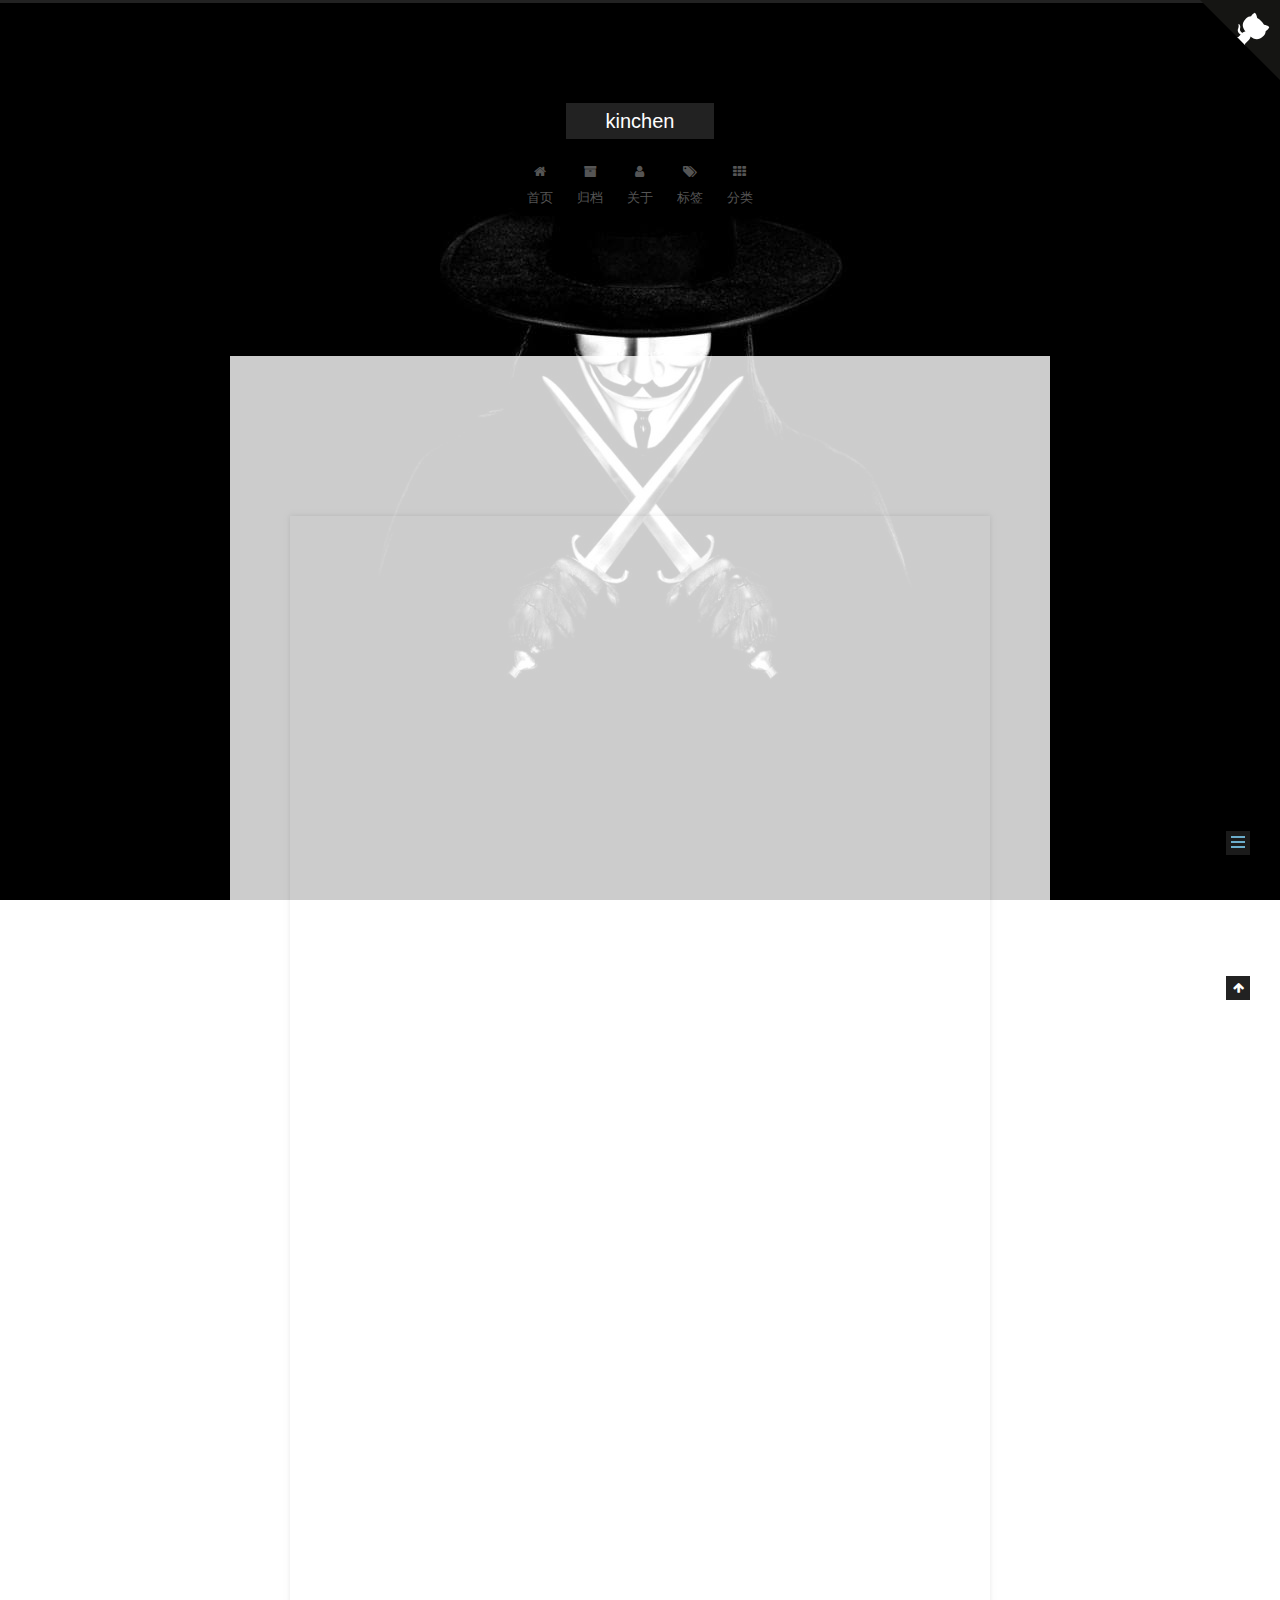
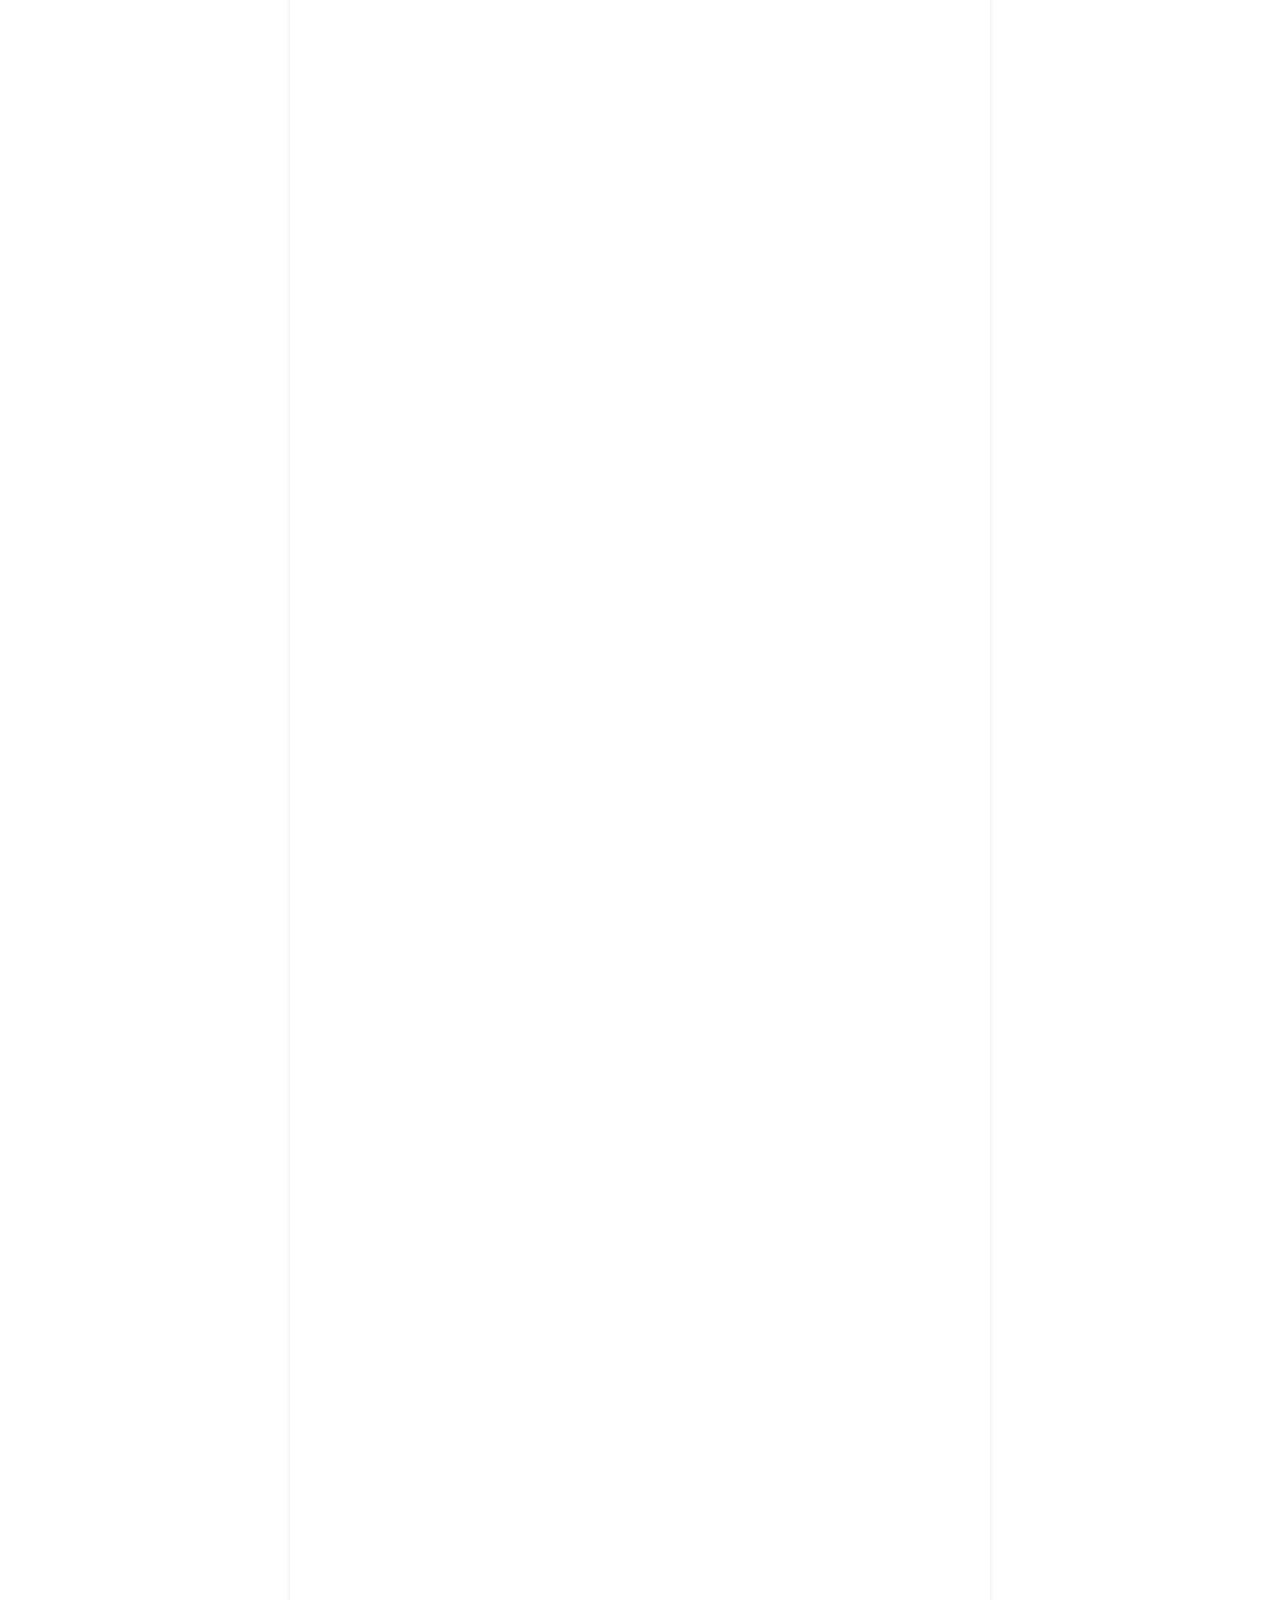
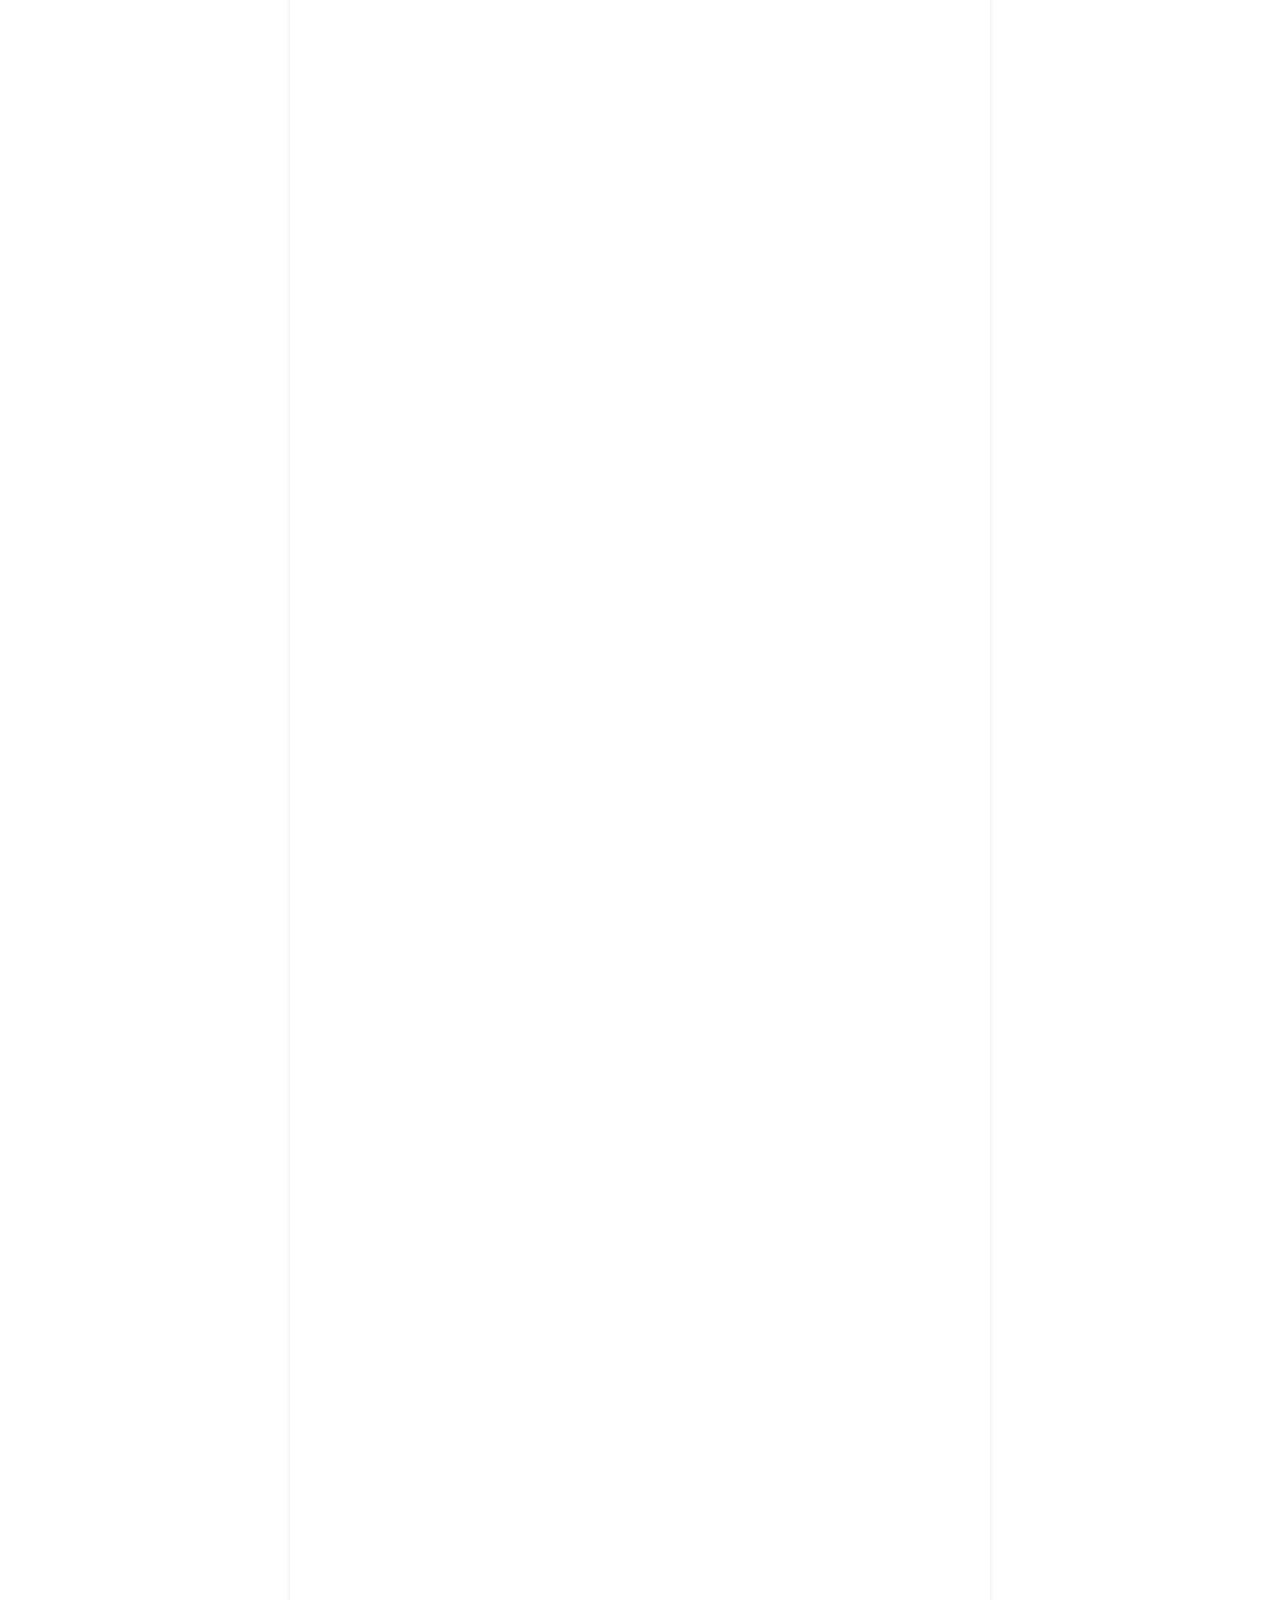
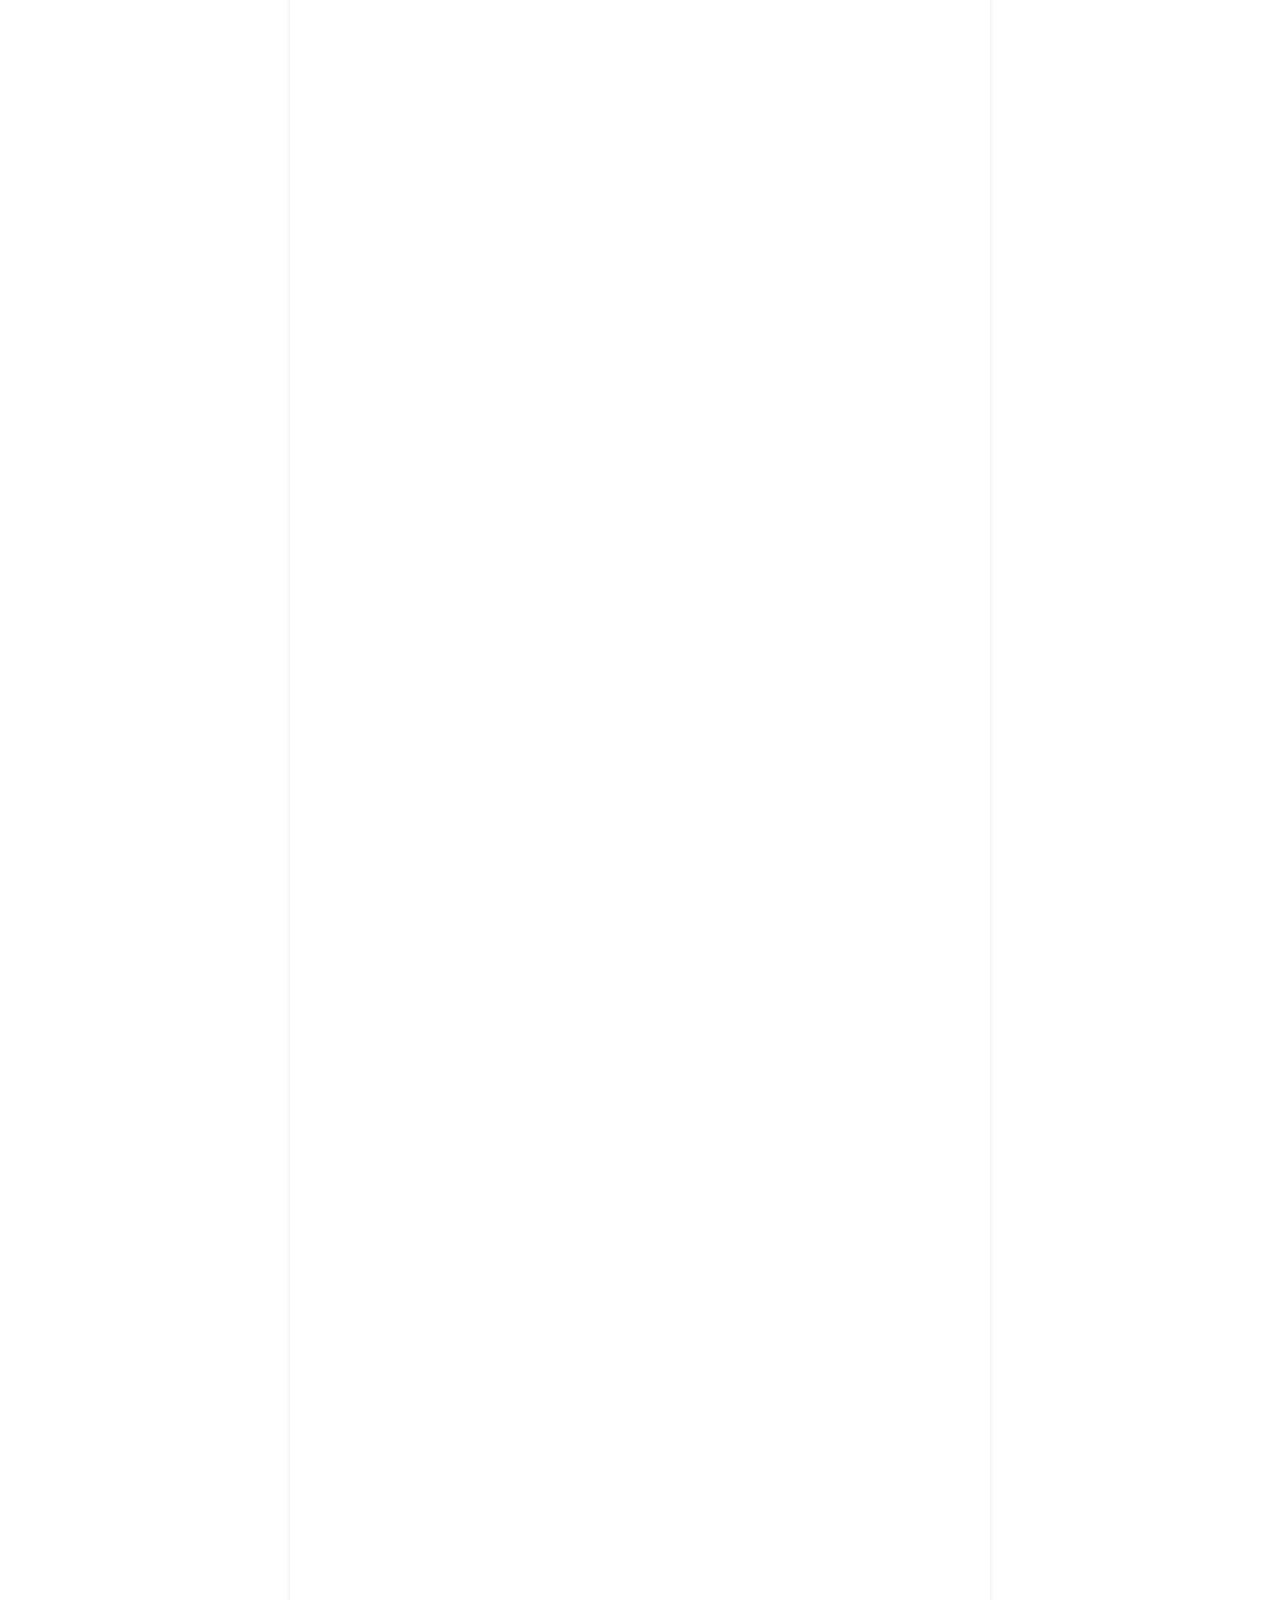
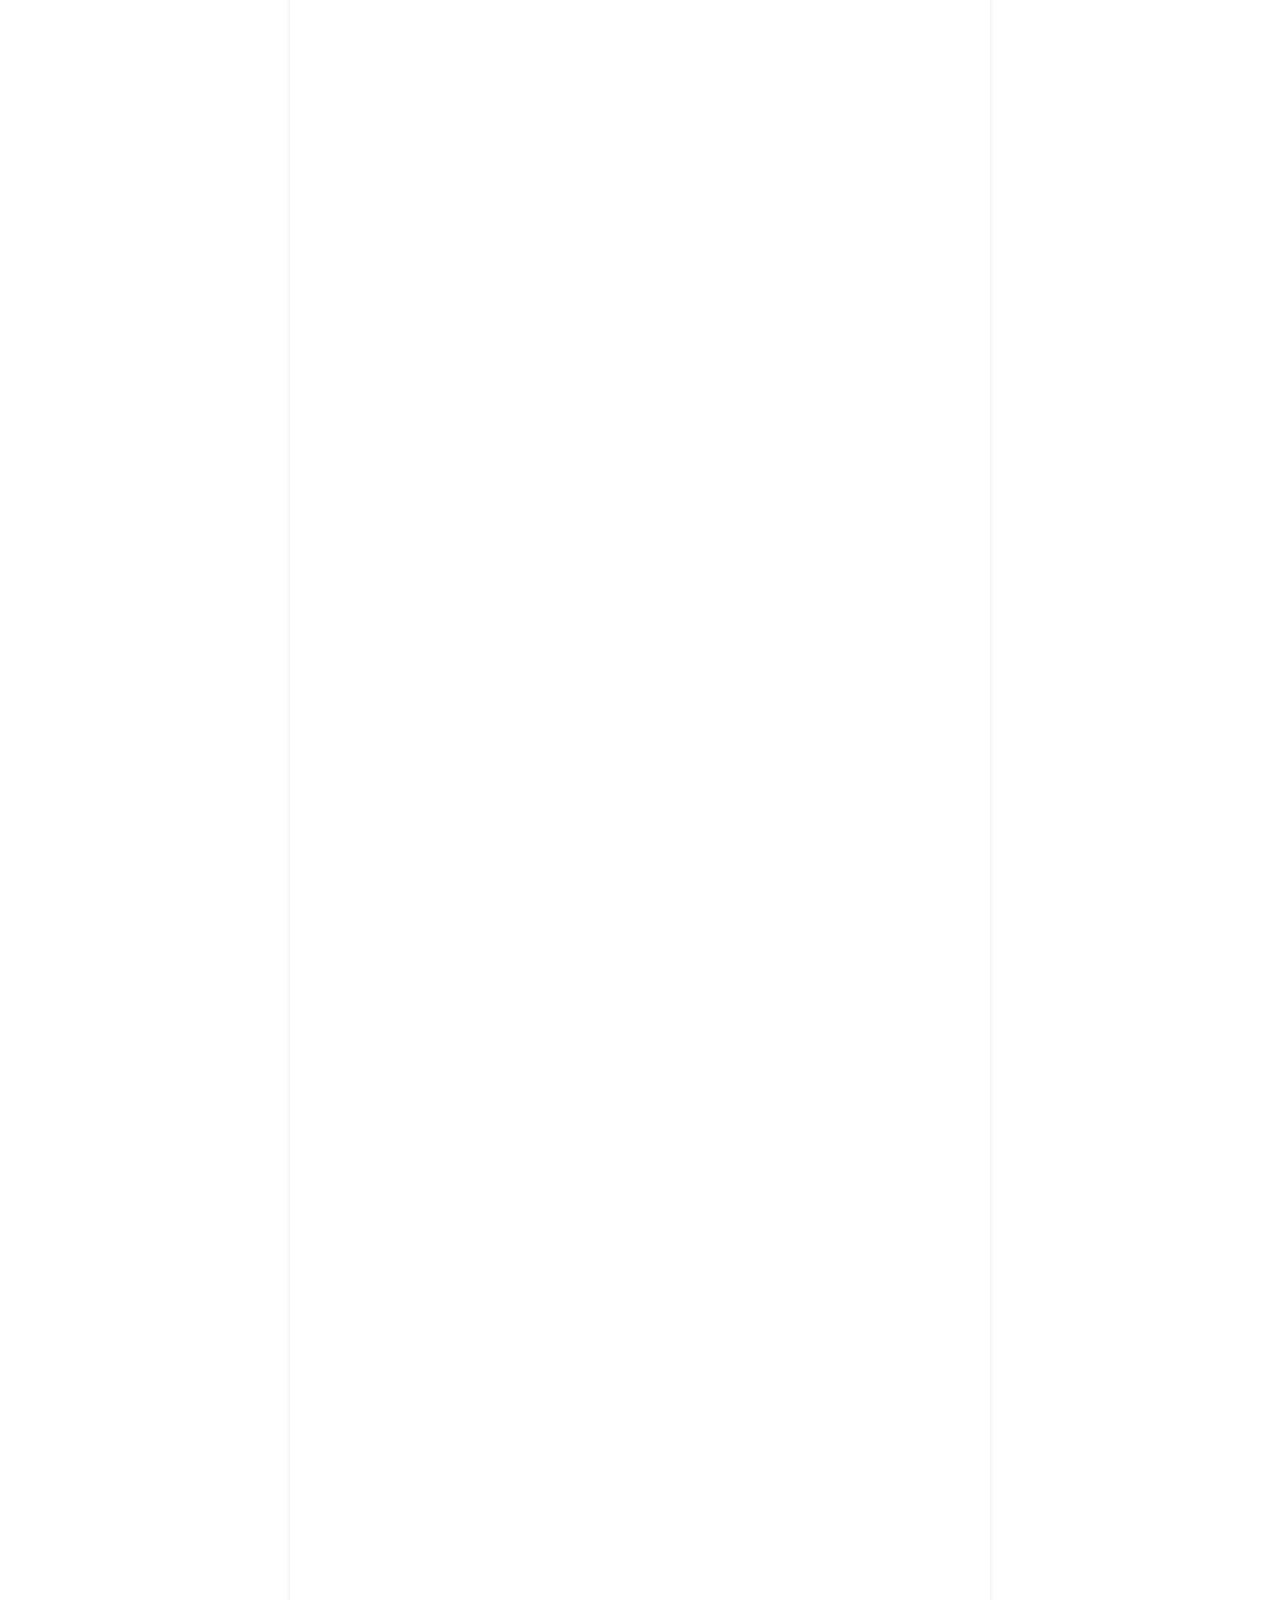
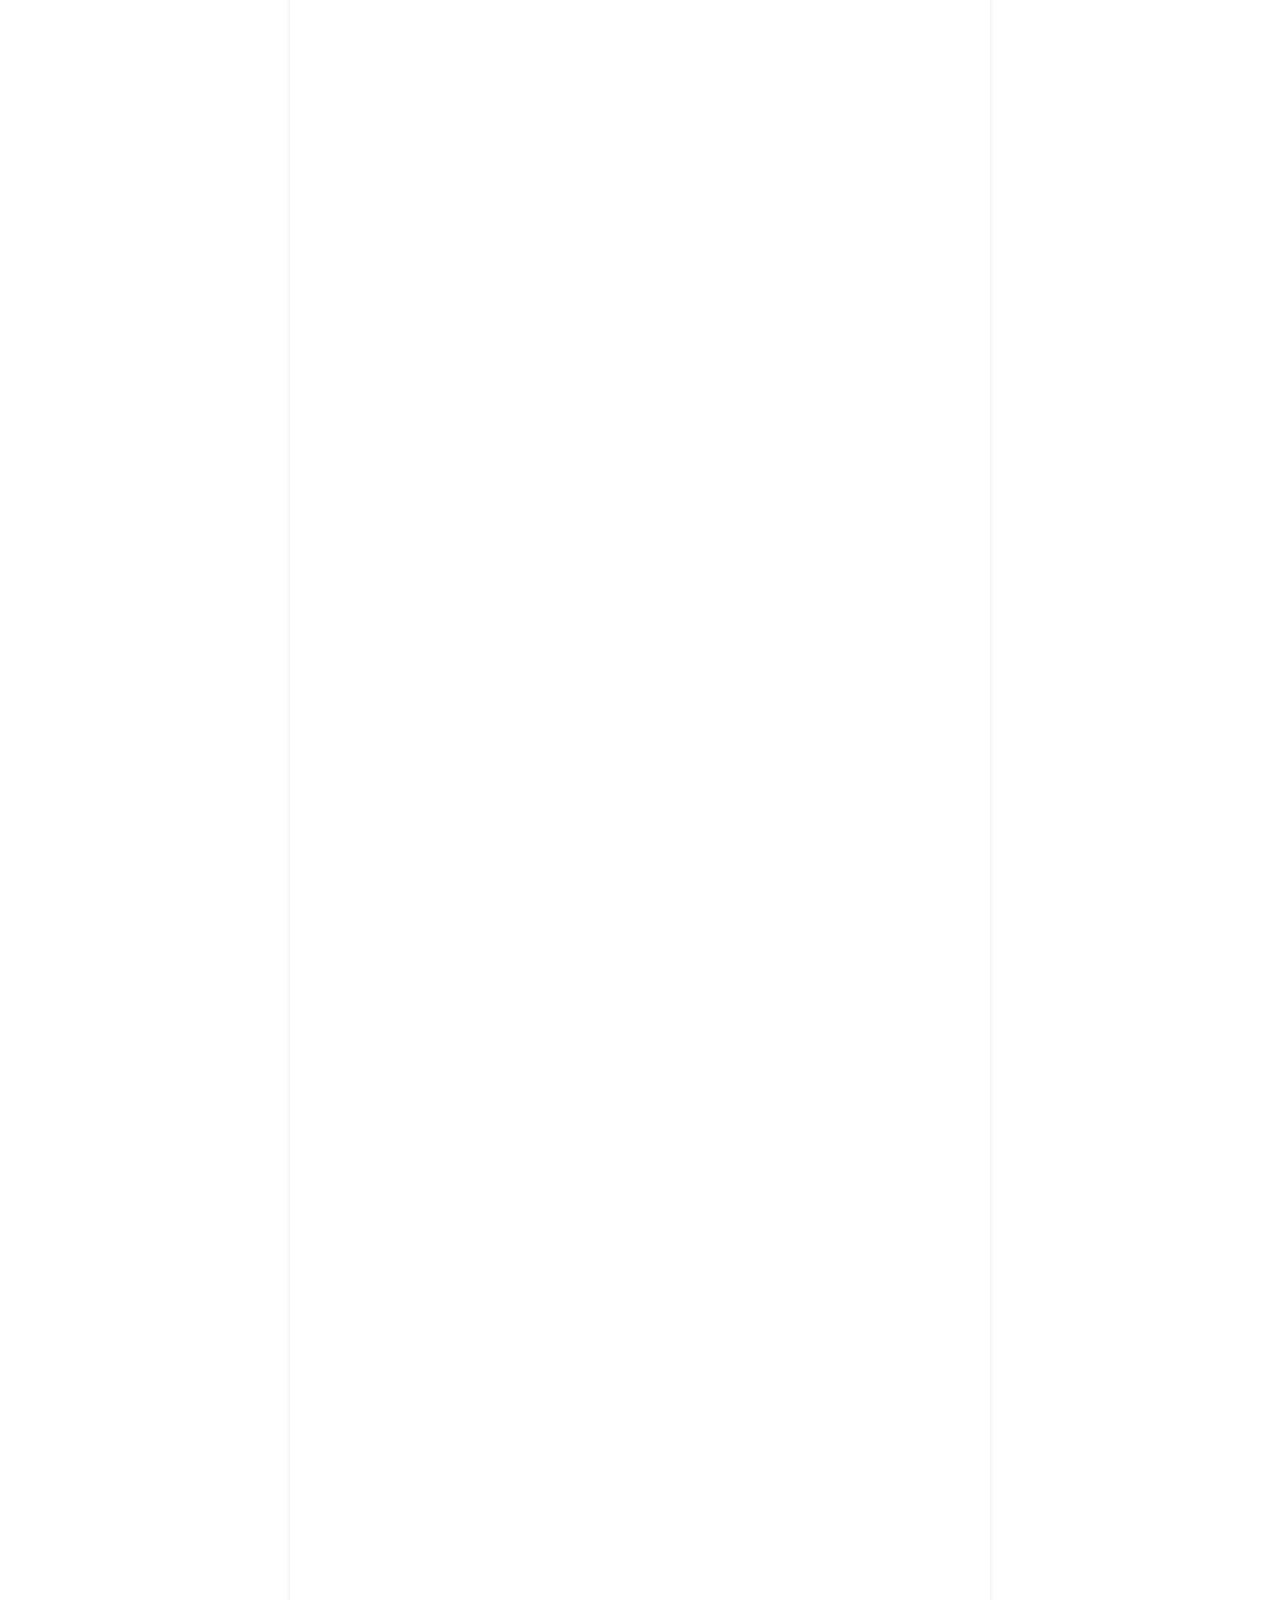
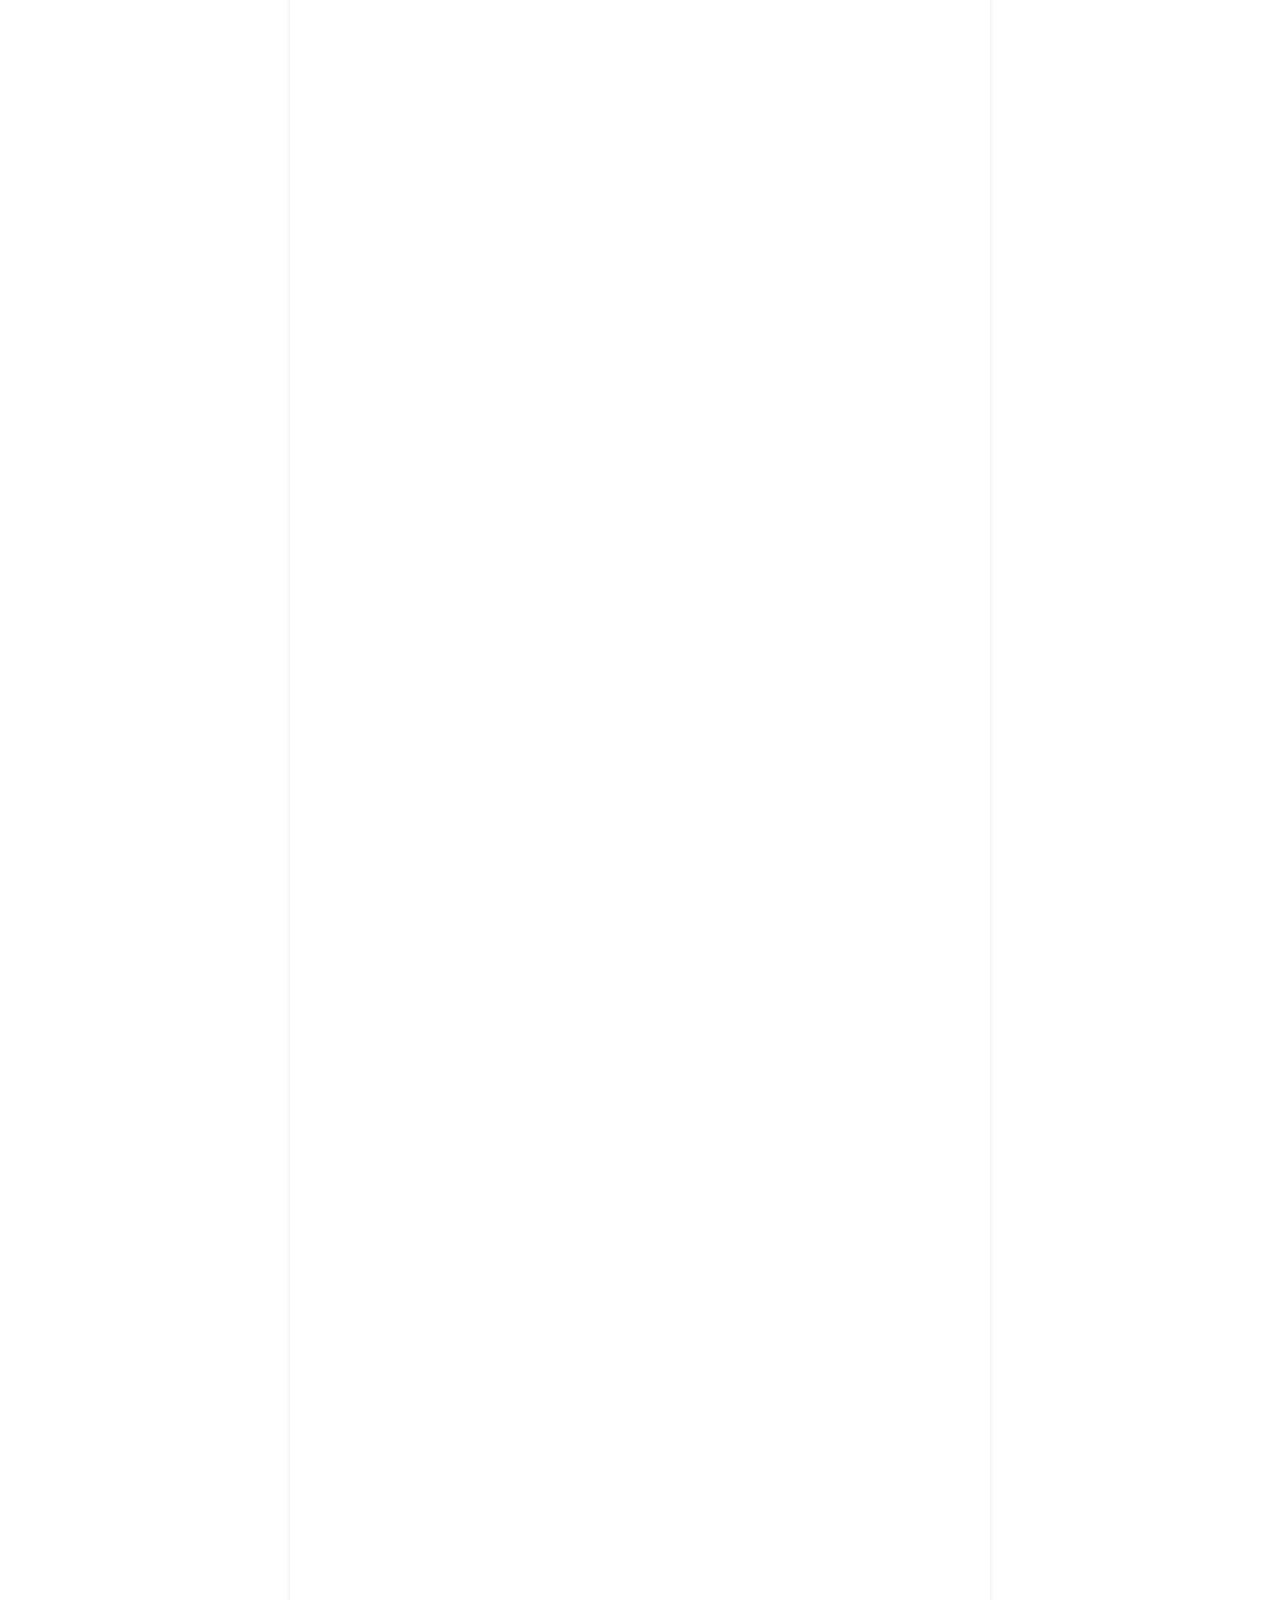
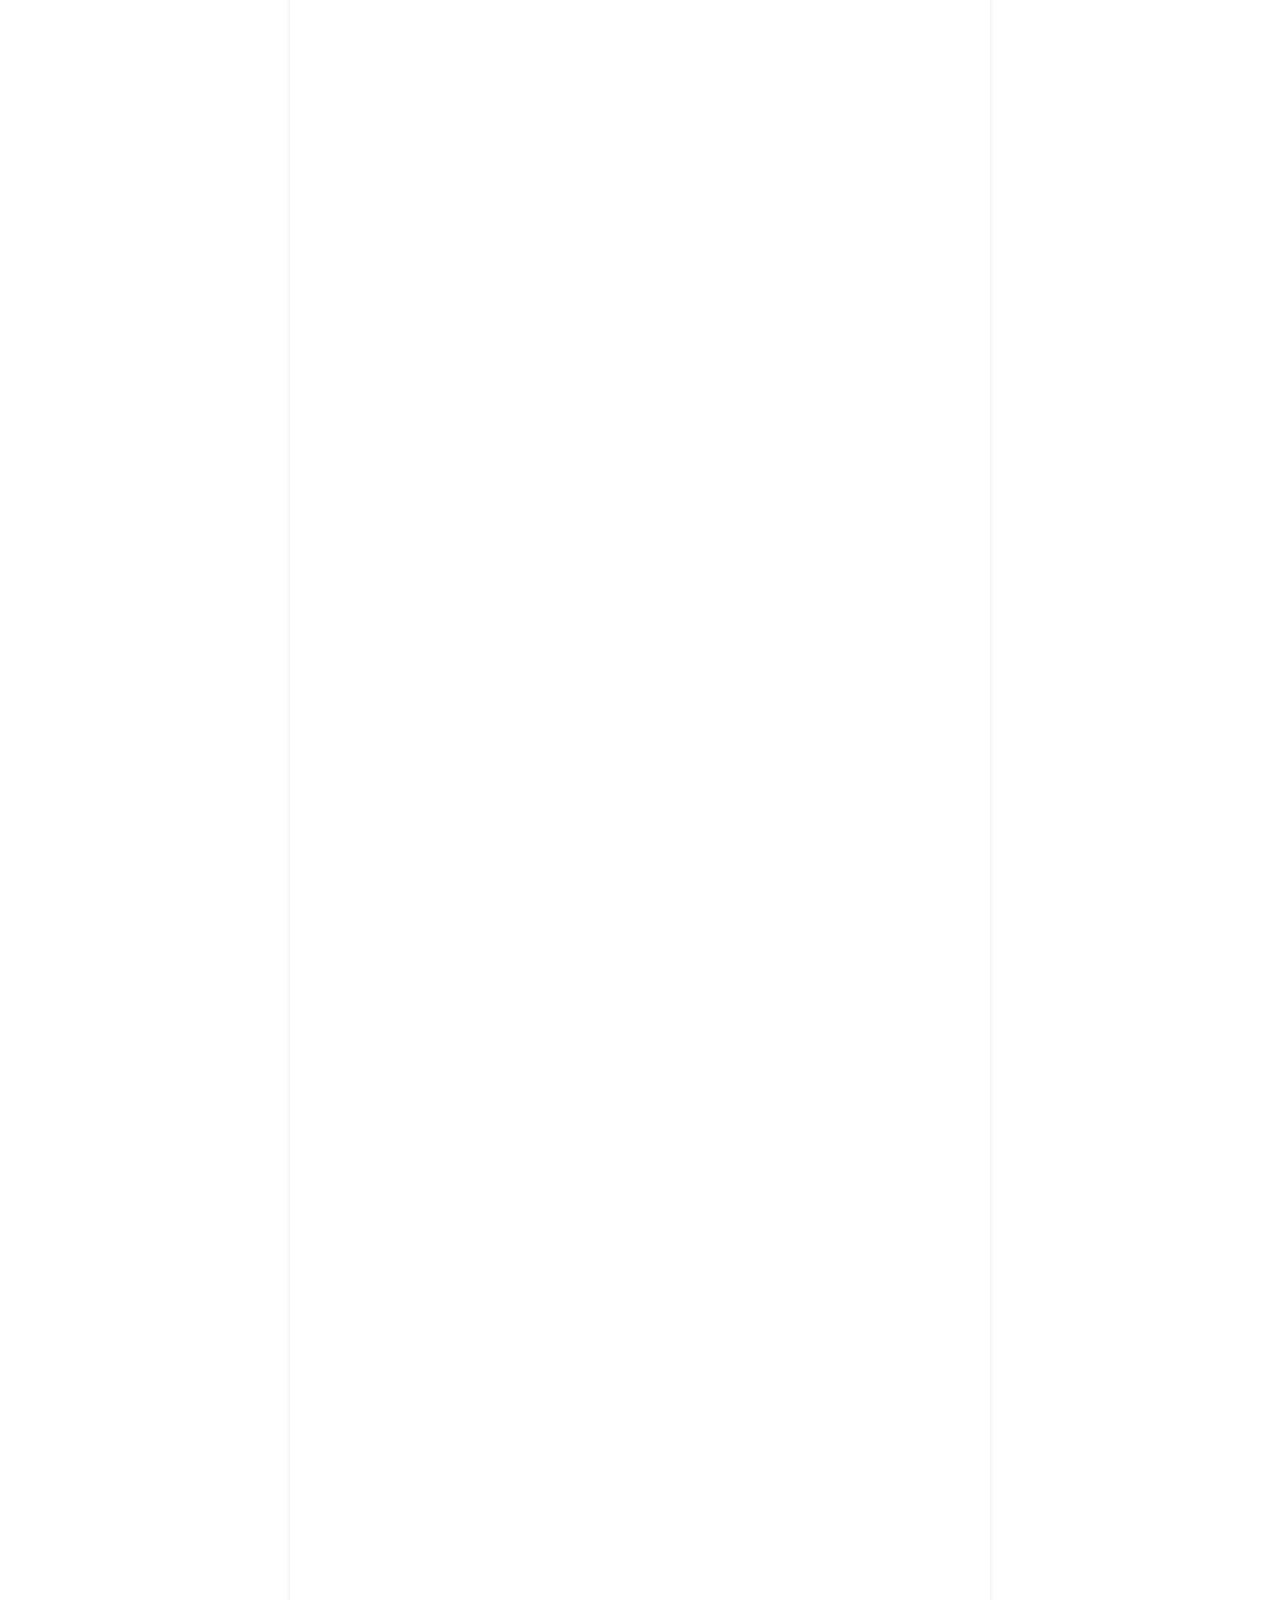
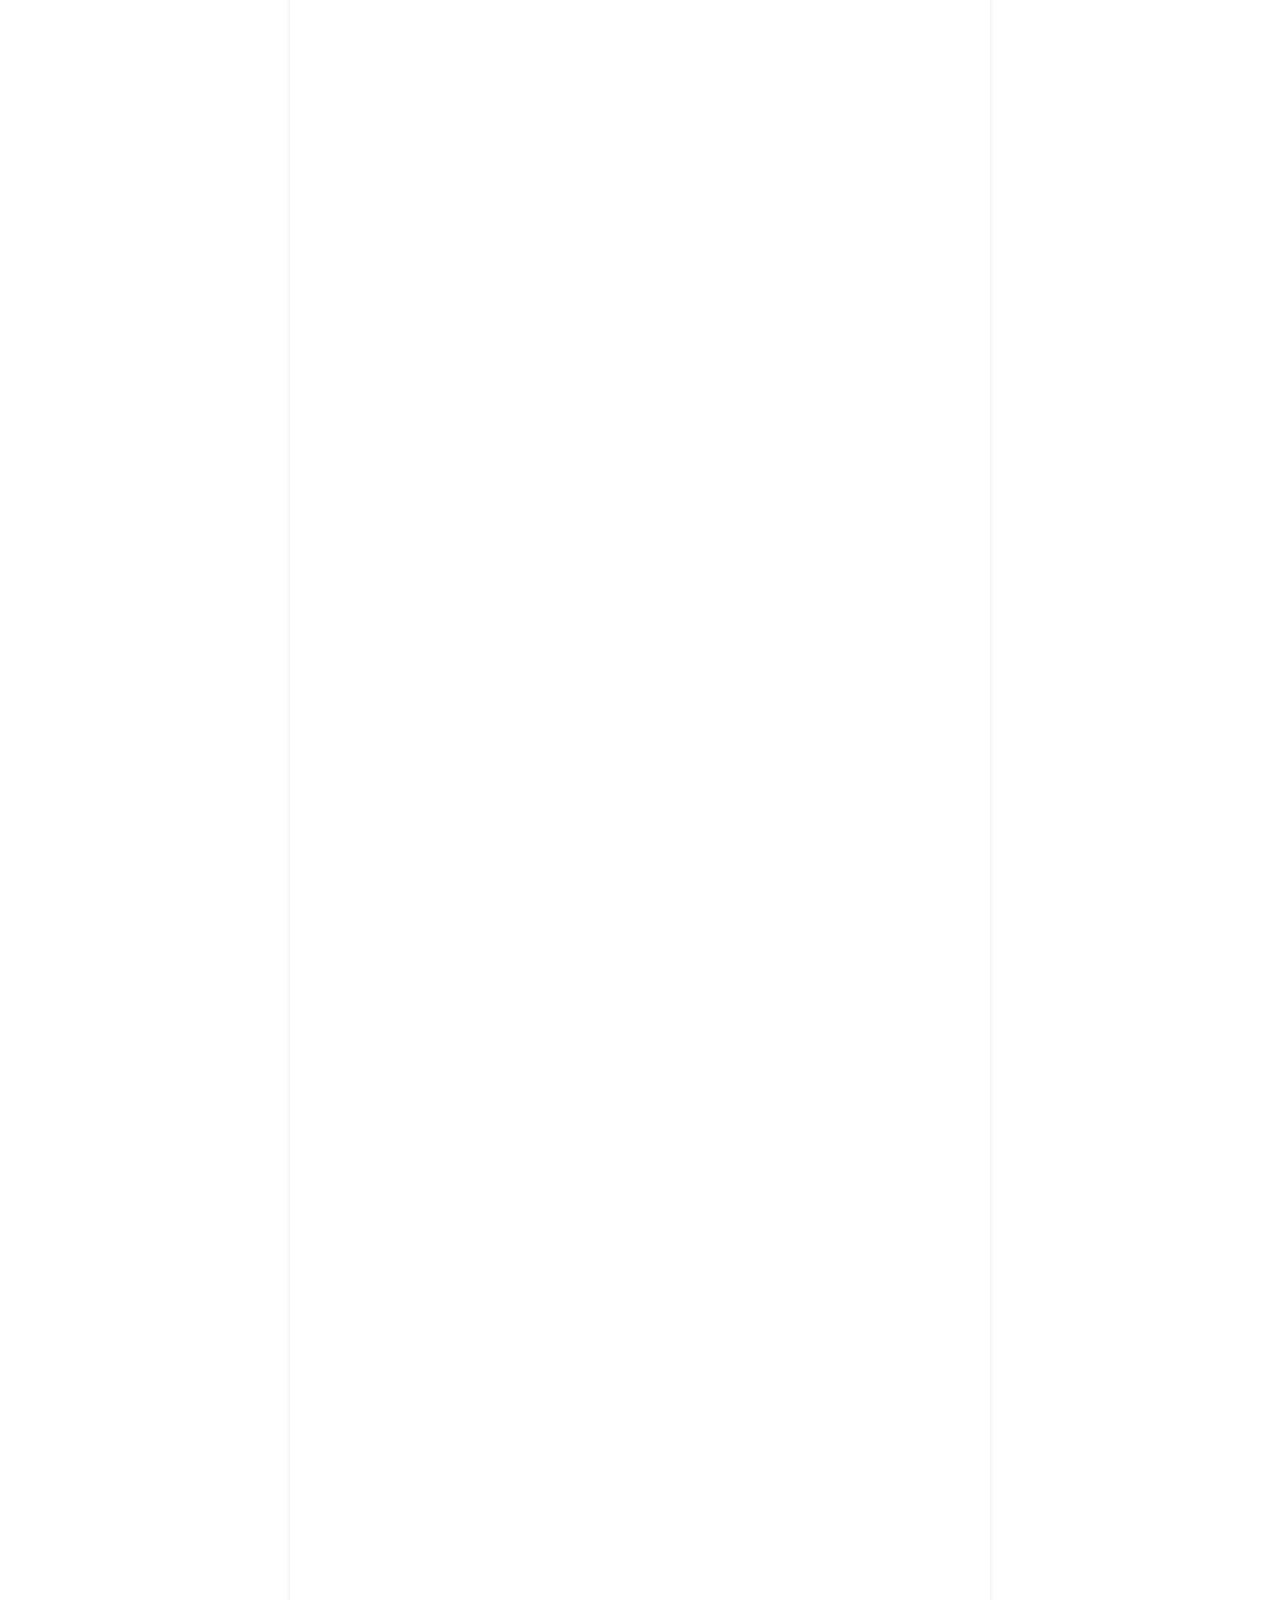
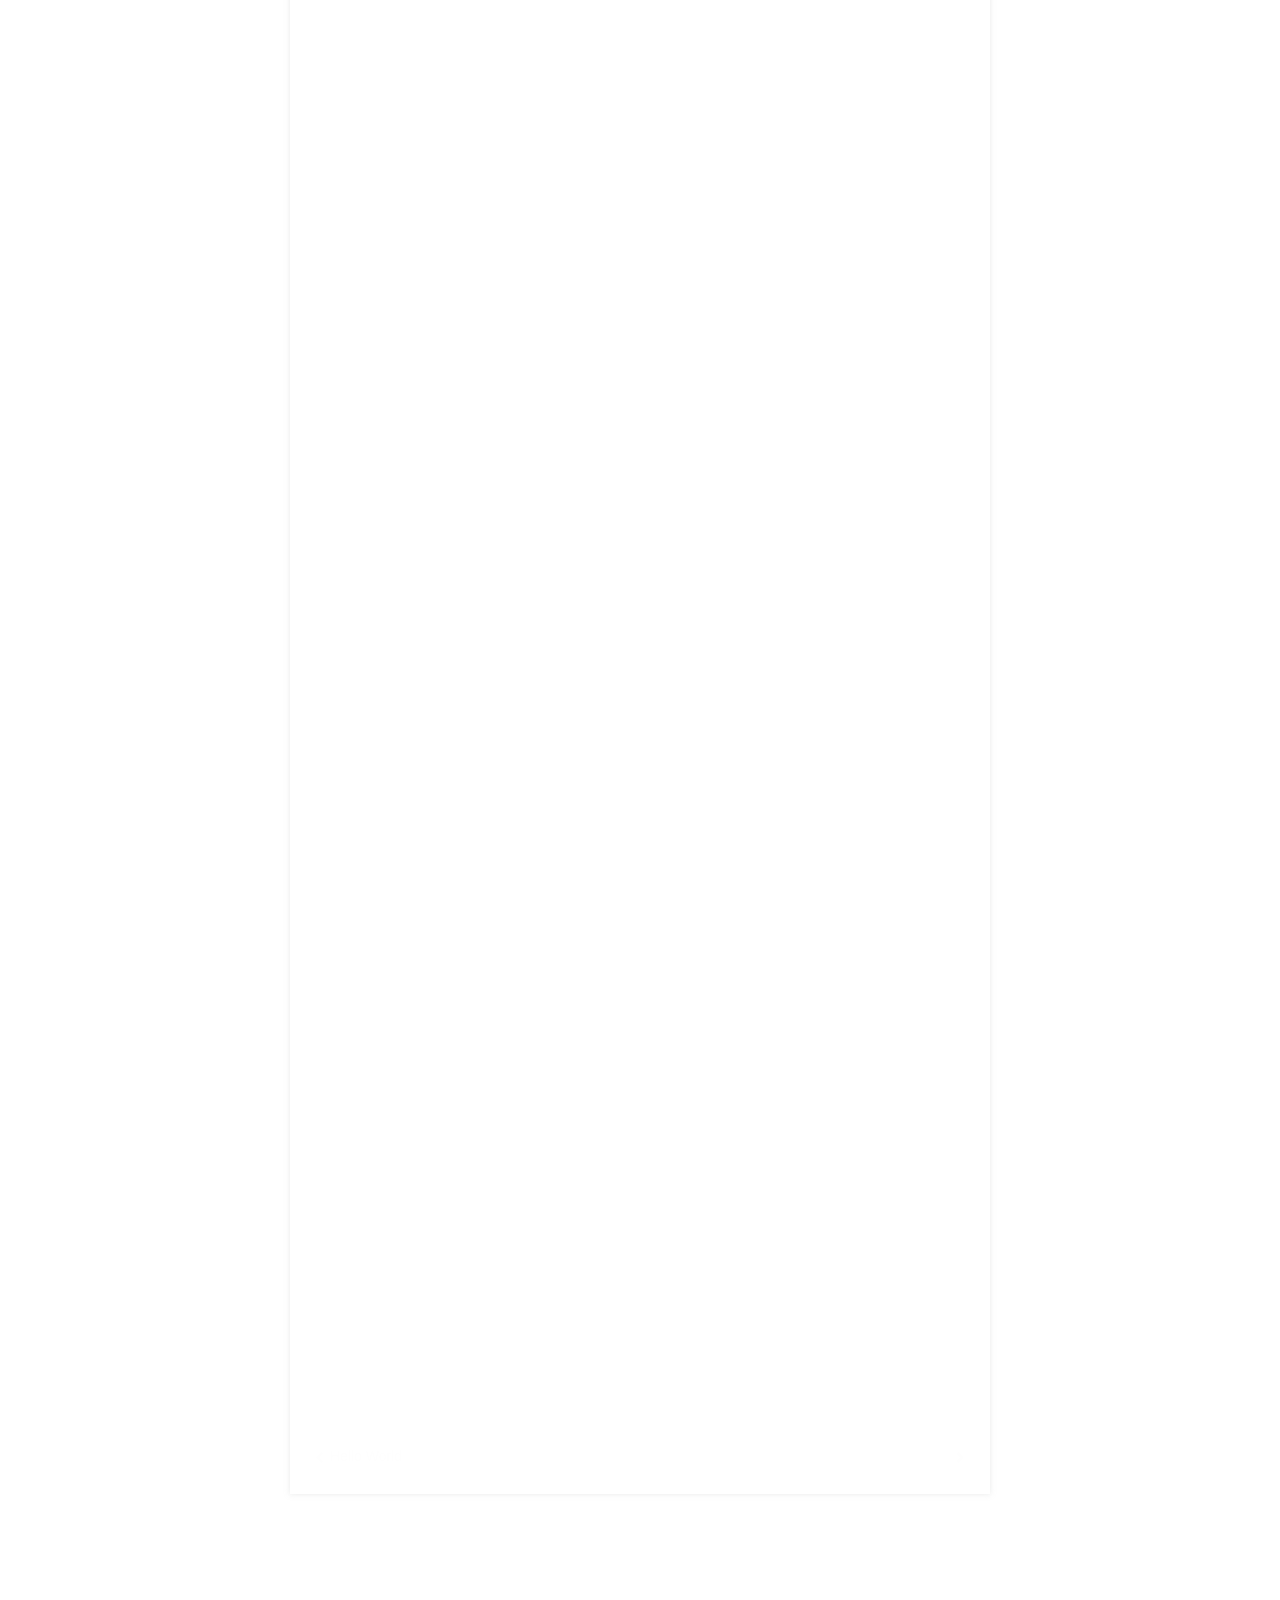
<file: 2018/06/29/linux-test/index.html>
<!DOCTYPE html>



  


<html class="theme-next muse use-motion" lang="zh-Hans">
<head>
  <meta charset="UTF-8"/>
<meta http-equiv="X-UA-Compatible" content="IE=edge" />
<meta name="viewport" content="width=device-width, initial-scale=1, maximum-scale=1"/>
<meta name="theme-color" content="#222">









<meta http-equiv="Cache-Control" content="no-transform" />
<meta http-equiv="Cache-Control" content="no-siteapp" />
















  
  
  <link href="/lib/fancybox/source/jquery.fancybox.css?v=2.1.5" rel="stylesheet" type="text/css" />







<link href="/lib/font-awesome/css/font-awesome.min.css?v=4.6.2" rel="stylesheet" type="text/css" />

<link href="/css/main.css?v=5.1.4" rel="stylesheet" type="text/css" />


  <link rel="apple-touch-icon" sizes="180x180" href="/images/apple-touch-icon-next.png?v=5.1.4">


  <link rel="icon" type="image/png" sizes="32x32" href="/images/favicon-32x32-next.png?v=5.1.4">


  <link rel="icon" type="image/png" sizes="16x16" href="/images/favicon-16x16-next.png?v=5.1.4">


  <link rel="mask-icon" href="/images/logo.svg?v=5.1.4" color="#222">





  <meta name="keywords" content="Hexo, NexT" />










<meta name="description" content="Linux网络编程–epoll 模型原理详解以及实例###1.简介Linux I/O多路复用技术在比较多的TCP网络服务器中有使用，即比较多的用到select函数。Linux 2.6内核中有提高网络I/O性能的新方法，即epoll 。epoll是什么？按照man手册的说法是为处理大批量句柄而作了改进的poll。要使用epoll只需要以下的三个系统函数调用： epoll_create，epoll_c">
<meta property="og:type" content="article">
<meta property="og:title" content="linux-epoll原理详解">
<meta property="og:url" content="http://yoursite.com/2018/06/29/linux-test/index.html">
<meta property="og:site_name" content="kinchen">
<meta property="og:description" content="Linux网络编程–epoll 模型原理详解以及实例###1.简介Linux I/O多路复用技术在比较多的TCP网络服务器中有使用，即比较多的用到select函数。Linux 2.6内核中有提高网络I/O性能的新方法，即epoll 。epoll是什么？按照man手册的说法是为处理大批量句柄而作了改进的poll。要使用epoll只需要以下的三个系统函数调用： epoll_create，epoll_c">
<meta property="og:locale" content="zh-Hans">
<meta property="og:updated_time" content="2018-06-29T09:17:14.085Z">
<meta name="twitter:card" content="summary">
<meta name="twitter:title" content="linux-epoll原理详解">
<meta name="twitter:description" content="Linux网络编程–epoll 模型原理详解以及实例###1.简介Linux I/O多路复用技术在比较多的TCP网络服务器中有使用，即比较多的用到select函数。Linux 2.6内核中有提高网络I/O性能的新方法，即epoll 。epoll是什么？按照man手册的说法是为处理大批量句柄而作了改进的poll。要使用epoll只需要以下的三个系统函数调用： epoll_create，epoll_c">



<script type="text/javascript" id="hexo.configurations">
  var NexT = window.NexT || {};
  var CONFIG = {
    root: '/',
    scheme: 'Muse',
    version: '5.1.4',
    sidebar: {"position":"left","display":"post","offset":12,"b2t":false,"scrollpercent":false,"onmobile":false},
    fancybox: true,
    tabs: true,
    motion: {"enable":true,"async":false,"transition":{"post_block":"fadeIn","post_header":"slideDownIn","post_body":"slideDownIn","coll_header":"slideLeftIn","sidebar":"slideUpIn"}},
    duoshuo: {
      userId: '0',
      author: '博主'
    },
    algolia: {
      applicationID: '',
      apiKey: '',
      indexName: '',
      hits: {"per_page":10},
      labels: {"input_placeholder":"Search for Posts","hits_empty":"We didn't find any results for the search: ${query}","hits_stats":"${hits} results found in ${time} ms"}
    }
  };
</script>



  <link rel="canonical" href="http://yoursite.com/2018/06/29/linux-test/"/>





  <title>linux-epoll原理详解 | kinchen</title>
  








</head>

<body itemscope itemtype="http://schema.org/WebPage" lang="zh-Hans">

  
  
    
  

  <div class="container sidebar-position-left page-post-detail">
    <div class="headband"></div>
    <a href="https://github.com/goodfay" class="github-corner" aria-label="View source on Github"><svg width="80" height="80" viewBox="0 0 250 250" style="fill:#151513; color:#fff; position: absolute; top: 0; border: 0; right: 0;" aria-hidden="true"><path d="M0,0 L115,115 L130,115 L142,142 L250,250 L250,0 Z"></path><path d="M128.3,109.0 C113.8,99.7 119.0,89.6 119.0,89.6 C122.0,82.7 120.5,78.6 120.5,78.6 C119.2,72.0 123.4,76.3 123.4,76.3 C127.3,80.9 125.5,87.3 125.5,87.3 C122.9,97.6 130.6,101.9 134.4,103.2" fill="currentColor" style="transform-origin: 130px 106px;" class="octo-arm"></path><path d="M115.0,115.0 C114.9,115.1 118.7,116.5 119.8,115.4 L133.7,101.6 C136.9,99.2 139.9,98.4 142.2,98.6 C133.8,88.0 127.5,74.4 143.8,58.0 C148.5,53.4 154.0,51.2 159.7,51.0 C160.3,49.4 163.2,43.6 171.4,40.1 C171.4,40.1 176.1,42.5 178.8,56.2 C183.1,58.6 187.2,61.8 190.9,65.4 C194.5,69.0 197.7,73.2 200.1,77.6 C213.8,80.2 216.3,84.9 216.3,84.9 C212.7,93.1 206.9,96.0 205.4,96.6 C205.1,102.4 203.0,107.8 198.3,112.5 C181.9,128.9 168.3,122.5 157.7,114.1 C157.9,116.9 156.7,120.9 152.7,124.9 L141.0,136.5 C139.8,137.7 141.6,141.9 141.8,141.8 Z" fill="currentColor" class="octo-body"></path></svg></a><style>.github-corner:hover .octo-arm{animation:octocat-wave 560ms ease-in-out}@keyframes octocat-wave{0%,100%{transform:rotate(0)}20%,60%{transform:rotate(-25deg)}40%,80%{transform:rotate(10deg)}}@media (max-width:500px){.github-corner:hover .octo-arm{animation:none}.github-corner .octo-arm{animation:octocat-wave 560ms ease-in-out}}</style>

    <header id="header" class="header" itemscope itemtype="http://schema.org/WPHeader">
      <div class="header-inner"><div class="site-brand-wrapper">
  <div class="site-meta ">
    

    <div class="custom-logo-site-title">
      <a href="/"  class="brand" rel="start">
        <span class="logo-line-before"><i></i></span>
        <span class="site-title">kinchen</span>
        <span class="logo-line-after"><i></i></span>
      </a>
    </div>
      
        <p class="site-subtitle"></p>
      
  </div>

  <div class="site-nav-toggle">
    <button>
      <span class="btn-bar"></span>
      <span class="btn-bar"></span>
      <span class="btn-bar"></span>
    </button>
  </div>
</div>

<nav class="site-nav">
  

  
    <ul id="menu" class="menu">
      
        
        <li class="menu-item menu-item-home">
          <a href="/" rel="section">
            
              <i class="menu-item-icon fa fa-fw fa-home"></i> <br />
            
            首页
          </a>
        </li>
      
        
        <li class="menu-item menu-item-archives">
          <a href="/archives/" rel="section">
            
              <i class="menu-item-icon fa fa-fw fa-archive"></i> <br />
            
            归档
          </a>
        </li>
      
        
        <li class="menu-item menu-item-about">
          <a href="/about" rel="section">
            
              <i class="menu-item-icon fa fa-fw fa-user"></i> <br />
            
            关于
          </a>
        </li>
      
        
        <li class="menu-item menu-item-tags">
          <a href="/tags/" rel="section">
            
              <i class="menu-item-icon fa fa-fw fa-tags"></i> <br />
            
            标签
          </a>
        </li>
      
        
        <li class="menu-item menu-item-categories">
          <a href="/categories/" rel="section">
            
              <i class="menu-item-icon fa fa-fw fa-th"></i> <br />
            
            分类
          </a>
        </li>
      

      
    </ul>
  

  
</nav>



 </div>
    </header>

    <main id="main" class="main">
      <div class="main-inner">
        <div class="content-wrap">
          <div id="content" class="content">
            

  <div id="posts" class="posts-expand">
    

  

  
  
  

  <article class="post post-type-normal" itemscope itemtype="http://schema.org/Article">
  
  
  
  <div class="post-block">
    <link itemprop="mainEntityOfPage" href="http://yoursite.com/2018/06/29/linux-test/">

    <span hidden itemprop="author" itemscope itemtype="http://schema.org/Person">
      <meta itemprop="name" content="kinchen">
      <meta itemprop="description" content="">
      <meta itemprop="image" content="/uploads/3.jpg">
    </span>

    <span hidden itemprop="publisher" itemscope itemtype="http://schema.org/Organization">
      <meta itemprop="name" content="kinchen">
    </span>

    
      <header class="post-header">

        
        
          <h1 class="post-title" itemprop="name headline">linux-epoll原理详解</h1>
        

        <div class="post-meta">
          <span class="post-time">
            
              <span class="post-meta-item-icon">
                <i class="fa fa-calendar-o"></i>
              </span>
              
                <span class="post-meta-item-text">发表于</span>
              
              <time title="创建于" itemprop="dateCreated datePublished" datetime="2018-06-29T17:14:51+08:00">
                2018-06-29
              </time>
            

            

            
          </span>

          

          
            
          

          
          

          

          

          

        </div>
      </header>
    

    
    
    
    <div class="post-body" itemprop="articleBody">

      
      

      
        <h2 id="Linux网络编程–epoll-模型原理详解以及实例"><a href="#Linux网络编程–epoll-模型原理详解以及实例" class="headerlink" title="Linux网络编程–epoll 模型原理详解以及实例"></a>Linux网络编程–epoll 模型原理详解以及实例</h2><p>###1.简介<br>Linux I/O多路复用技术在比较多的TCP网络服务器中有使用，即比较多的用到<code>select</code>函数。Linux 2.6内核中有提高网络I/O性能的新方法，即epoll 。<br><code>epoll</code>是什么？按照man手册的说法是为处理大批量句柄而作了改进的poll。要使用epoll只需要以下的三个系统函数调用： <code>epoll_create</code>，<code>epoll_ctl</code>，<code>epoll_wait</code>。</p>
<p>###2.select模型的缺陷</p>
<p>####(1) 在Linux内核中，select所用到的FD_SET是有限的<br>内核中有个参数<strong><code>FD_SETSIZE</code>定义了每个<code>FD_SET</code>的句柄个数：`#define </strong>FD_SETSIZE 1024`。也就是说，如果想要同时检测1025个句柄的可读状态是不可能用select实现的；或者同时检测1025个句柄的可写状态也是不可能的。 </p>
<p>####(2) 内核中实现select是使用轮询方法<br>每次检测都会遍历所有<code>FD_SET</code>中的句柄，显然select函数的执行时间与<code>FD_SET</code>中句柄的个数有一个比例关系，即select要检测的句柄数越多就会越费时</p>
<p>###3.Windows IOCP模型的缺陷<br>windows完成端口实现的AIO，实际上也只是使用内部用线程池实现的，最后的结果是IO有个线程池，你的应用程序也需要一个线程池。很多文档其实已经指出了这引发的线程context-switch所带来的代价。</p>
<p>###4.EPOLL模型的优点<br>(1) 支持一个进程打开大数目的socket描述符(FD)<br>epoll没有select模型中的限制，它所支持的FD上限是最大可以打开文件的数目，这个数字一般远大于select 所支持的2048。下面是我的小PC机上的显示：<br><figure class="highlight plain"><figcaption><span>cat</span><a href="/proc/sys/fs/file-max">```</a></figcaption><table><tr><td class="gutter"><pre><span class="line">1</span><br><span class="line">2</span><br><span class="line">3</span><br><span class="line">4</span><br><span class="line">5</span><br><span class="line">6</span><br><span class="line">7</span><br><span class="line">8</span><br><span class="line">9</span><br><span class="line">10</span><br><span class="line">11</span><br><span class="line">12</span><br><span class="line">13</span><br><span class="line">14</span><br><span class="line">15</span><br></pre></td><td class="code"><pre><span class="line">6815744 </span><br><span class="line">那么对于服务器而言,这个数目会更大。 </span><br><span class="line">(2) IO效率不随FD数目增加而线性下降 </span><br><span class="line">传统select/poll的另一个致命弱点就是当你拥有一个很大的socket集合，由于网络得延时，使得任一时间只有部分的socket是”活跃”的，而select/poll每次调用都会线性扫描全部的集合，导致效率呈现线性下降。但是epoll不存在这个问题，它只会对”活跃”的socket进行操作：这是因为在内核实现中epoll是根据每个fd上面的callback函数实现的。于是，只有”活跃”的socket才会主动去调用callback函数，其他idle状态的socket则不会。在这点上，epoll实现了一个”伪”AIO”，因为这时候推动力在os内核。在一些 benchmark中，如果所有的socket基本上都是活跃的，比如一个高速LAN环境，epoll也不比select/poll低多少效率，但若过多使用的调用epoll_ctl，效率稍微有些下降。然而一旦使用idle connections模拟WAN环境，那么epoll的效率就远在select/poll之上了。 </span><br><span class="line">(3) 使用mmap加速内核与用户空间的消息传递 </span><br><span class="line">无论是select,poll还是epoll都需要内核把FD消息通知给用户空间，如何避免不必要的内存拷贝就显得很重要。在这点上，epoll是通过内核于用户空间mmap同一块内存实现。</span><br><span class="line"></span><br><span class="line">###5.EPOLL模型的工作模式</span><br><span class="line">####(1) LT模式 </span><br><span class="line">`LT：level triggered`，这是缺省的工作方式，同时支持`block`和`no-block socket`，在这种模式中，内核告诉你一个文件描述符是否就绪了，然后你可以对这个就绪的fd进行IO操作。如果你不作任何操作，内核还是会继续通知你的，所以，这种模式编程出错误可能性要小一点。传统的select/poll都是这种模型的代表。 </span><br><span class="line">####(2) ET模式 </span><br><span class="line">`ET：edge-triggered`，这是高速工作方式，只支持`no-block socket`。在这种模式下，当描述符从未就绪变为就绪时，内核就通过epoll告诉你，然后它会假设你知道文件描述符已经就绪，并且不会再为那个文件描述符发送更多的就绪通知，直到你做了某些操作而导致那个文件描述符不再是就绪状态(比如你在发送，接收或是接受请求，或者发送接收的数据少于一定量时导致了一个EWOULDBLOCK 错误)。但是请注意，如果一直不对这个fd作IO操作(从而导致它再次变成未就绪)，内核就不会发送更多的通知(only once)。不过在TCP协议中，ET模式的加速效用仍需要更多的benchmark确认。</span><br><span class="line"></span><br><span class="line">###6.EPOLL模型的使用方法</span><br><span class="line">epoll用到的所有函数都是在头文件`sys/epoll.h`中声明的，下面简要说明所用到的数据结构和函数：</span><br></pre></td></tr></table></figure></p>
<p>epoll_data、epoll_data_t、epoll_event<br>typedef union epoll_data {<br>void *ptr;<br>int fd;<br><strong>uint32_t u32; 
</strong>uint64_t u64;<br>} epoll_data_t;</p>
<p>struct epoll_event {<br>__uint32_t events; /<em> Epoll events </em>/<br>epoll_data_t data; /<em> User data variable </em>/<br>};<br><figure class="highlight plain"><table><tr><td class="gutter"><pre><span class="line">1</span><br><span class="line">2</span><br><span class="line">3</span><br><span class="line">4</span><br><span class="line">5</span><br><span class="line">6</span><br><span class="line">7</span><br><span class="line">8</span><br><span class="line">9</span><br><span class="line">10</span><br><span class="line">11</span><br><span class="line">12</span><br><span class="line">13</span><br><span class="line">14</span><br><span class="line">15</span><br><span class="line">16</span><br><span class="line">17</span><br><span class="line">18</span><br><span class="line">19</span><br><span class="line">20</span><br><span class="line">21</span><br><span class="line">22</span><br><span class="line">23</span><br><span class="line">24</span><br><span class="line">25</span><br><span class="line">26</span><br><span class="line">27</span><br><span class="line">28</span><br><span class="line">29</span><br><span class="line">30</span><br><span class="line">31</span><br><span class="line">32</span><br><span class="line">33</span><br><span class="line">34</span><br><span class="line">35</span><br><span class="line">36</span><br><span class="line">37</span><br><span class="line">38</span><br><span class="line">39</span><br></pre></td><td class="code"><pre><span class="line"></span><br><span class="line">结构体epoll_event 被用于注册所感兴趣的事件和回传所发生待处理的事件。epoll_event 结构体的events字段是表示感兴趣的事件和被触发的事件，可能的取值为： </span><br><span class="line">`EPOLLIN`： 表示对应的文件描述符可以读； </span><br><span class="line">`EPOLLOUT`： 表示对应的文件描述符可以写； </span><br><span class="line">`EPOLLPRI`： 表示对应的文件描述符有紧急的数据可读； </span><br><span class="line">`EPOLLERR`： 表示对应的文件描述符发生错误； </span><br><span class="line">`EPOLLHUP`： 表示对应的文件描述符被挂断； </span><br><span class="line">`EPOLLET`： 表示对应的文件描述符有事件发生；</span><br><span class="line"></span><br><span class="line">联合体epoll_data用来保存触发事件的某个文件描述符相关的数据。例如一个client连接到服务器，服务器通过调用accept函数可以得到于这个client对应的socket文件描述符，可以把这文件描述符赋给epoll_data的fd字段，以便后面的读写操作在这个文件描述符上进行。</span><br><span class="line"></span><br><span class="line">(2)`epoll_create `</span><br><span class="line">函数声明：`intepoll_create(intsize) `</span><br><span class="line">函数说明：该函数生成一个epoll专用的文件描述符，其中的参数是指定生成描述符的最大范围。</span><br><span class="line"></span><br><span class="line">(3) `epoll_ctl`函数 </span><br><span class="line">函数声明：`intepoll_ctl(int epfd,int op, int fd, struct epoll_event *event) `</span><br><span class="line">函数说明：该函数用于控制某个文件描述符上的事件，可以注册事件、修改事件、删除事件。 </span><br><span class="line">`epfd`：由 epoll_create 生成的epoll专用的文件描述符； </span><br><span class="line">`op`：要进行的操作，可能的取值EPOLL_CTL_ADD 注册、EPOLL_CTL_MOD 修改、EPOLL_CTL_DEL 删除； </span><br><span class="line">`fd`：关联的文件描述符； </span><br><span class="line">`event`：指向epoll_event的指针； </span><br><span class="line">如果调用成功则返回0，不成功则返回-1。</span><br><span class="line"></span><br><span class="line">(4) `epoll_wait`函数 </span><br><span class="line">函数声明：`int epoll_wait(int epfd, structepoll_event * events, int maxevents, int timeout) `</span><br><span class="line">函数说明：该函数用于轮询I/O事件的发生。 </span><br><span class="line">`epfd`：由epoll_create 生成的epoll专用的文件描述符； </span><br><span class="line">`epoll_event`：用于回传代处理事件的数组； </span><br><span class="line">`maxevents`：每次能处理的事件数； </span><br><span class="line">`timeout`：等待I/O事件发生的超时值； </span><br><span class="line">返回发生事件数。</span><br><span class="line"></span><br><span class="line">###7 设计思路及模板</span><br><span class="line">首先通过`create_epoll(int maxfds)`来创建一个epoll的句柄，其中maxfds为你的epoll所支持的最大句柄数。这个函数会返回一个新的epoll句柄，之后的所有操作都将通过这个句柄来进行操作。在用完之后，记得用close()来关闭这个创建出来的epoll句柄。 </span><br><span class="line">然后在你的网络主循环里面，调用`epoll_wait(int epfd, epoll_event events, int max_events,int timeout)`来查询所有的网络接口，看哪一个可以读，哪一个可以写。基本的语法为： </span><br><span class="line">`nfds = epoll_wait(kdpfd, events, maxevents, -1); `</span><br><span class="line">其中`kdpfd`为用`epoll_create`创建之后的句柄，events是一个`epoll_event*`的指针，当`epoll_wait`函数操作成功之后，events里面将储存所有的读写事件。max_events是当前需要监听的所有socket句柄数。最后一个timeout参数指示 epoll_wait的超时条件，为0时表示马上返回；为-1时表示函数会一直等下去直到有事件返回；为任意正整数时表示等这么长的时间，如果一直没有事件，则会返回。一般情况下如果网络主循环是单线程的话，可以用-1来等待，这样可以保证一些效率，如果是和主循环在同一个线程的话，则可以用0来保证主循环的效率。epoll_wait返回之后，应该进入一个循环，以便遍历所有的事件。 </span><br><span class="line">对epoll 的操作就这么简单，总共不过4个`API：epoll_create, epoll_ctl,epoll_wait和close`。以下是man中的一个例子。</span><br></pre></td></tr></table></figure></p>
<p>struct epoll_event ev, <em>events;<br>for(;;)<br>{<br>  nfds = epoll_wait(kdpfd, events, maxevents, -1);    //等待IO事件<br>  for(n = 0; n &lt; nfds; ++n)<br>  {<br>  //如果是主socket的事件，则表示有新连接进入，需要进行新连接的处理。<br>      if(events[n].data.fd == listener)<br>      {<br>        client = accept(listener, (struct sockaddr </em>) &amp;local,  &amp;addrlen);<br>if(client &lt; 0)<br>        {<br>            perror(“accept error”);<br>            continue;<br>        }<br>        // 将新连接置于非阻塞模式<br>        setnonblocking(client);<br>        ev.events = EPOLLIN | EPOLLET;<br>        //注意这里的参数EPOLLIN | EPOLLET并没有设置对写socket的监听，<br>        //如果有写操作的话，这个时候epoll是不会返回事件的，<br>        //如果要对写操作也监听的话，应该是EPOLLIN | EPOLLOUT | EPOLLET。<br>        // 并且将新连接也加入EPOLL的监听队列<br>        ev.data.fd = client;<br>        // 设置好event之后，将这个新的event通过epoll_ctl<br>        if (epoll_ctl(kdpfd, EPOLL_CTL_ADD, client, &amp;ev) &lt; 0)<br>        {<br>            //加入到epoll的监听队列里，这里用EPOLL_CTL_ADD<br>            //来加一个新的 epoll事件。可以通过EPOLL_CTL_DEL来减少<br>            //一个epoll事件，通过EPOLL_CTL_MOD来改变一个事件的监听方式。<br>            fprintf(stderr, “epoll set insertion error: fd=%d”0, client);<br>            return -1;<br>        }<br>      }<br>      else<br>      // 如果不是主socket的事件的话，则代表这是一个用户的socket的事件，<br>      // 则用来处理这个用户的socket的事情是，比如说read(fd,xxx)之类，或者一些其他的处理。<br>        do_use_fd(events[n].data.fd);<br>  }<br><figure class="highlight plain"><table><tr><td class="gutter"><pre><span class="line">1</span><br><span class="line">2</span><br></pre></td><td class="code"><pre><span class="line"></span><br><span class="line">###8 EPOLL模型的简单实例</span><br></pre></td></tr></table></figure></p>
<p>#include <iostream></iostream></p>
<p>#include &lt;sys/socket.h&gt; </p>
<p>#include &lt;sys/epoll.h&gt;</p>
<p>#include &lt;netinet/in.h&gt; </p>
<p>#include &lt;arpa/inet.h&gt;</p>
<p>#include &lt;fcntl.h&gt; </p>
<p>#include &lt;unistd.h&gt; </p>
<p>#include &lt;stdio.h&gt;</p>
<p>#define MAXLINE 10 </p>
<p>#define OPEN_MAX 100</p>
<p>#define LISTENQ 20</p>
<p>#define SERV_PORT 5555 </p>
<p>#define INFTIM 1000</p>
<p>void setnonblocking(int sock)<br>{<br>  int opts;<br>  opts = fcntl(sock, F_GETFL);<br>  if(opts &lt; 0)<br>  {<br>      perror(“fcntl(sock, GETFL)”);<br>      exit(1);<br>  }<br>  opts = opts | O_NONBLOCK;<br>  if(fcntl(sock, F_SETFL, opts) &lt; 0)<br>  {<br>      perror(“fcntl(sock,SETFL,opts)”);<br>      exit(1);<br>  }<br>}</p>
<p>int main()<br>{<br>  int i, maxi, listenfd, connfd, sockfd, epfd, nfds;<br>  ssize_t n;<br>  char line[MAXLINE];<br>  socklen_t clilen;<br>  //声明epoll_event结构体的变量, ev用于注册事件, events数组用于回传要处理的事件<br>  struct epoll_event ev,events[20];<br>  //生成用于处理accept的epoll专用的文件描述符, 指定生成描述符的最大范围为256<br>  epfd = epoll_create(256);<br>  struct sockaddr_in clientaddr;<br>  struct sockaddr_in serveraddr;<br>  listenfd = socket(AF_INET, SOCK_STREAM, 0);</p>
<p>  setnonblocking(listenfd);      //把用于监听的socket设置为非阻塞方式<br>  ev.data.fd = listenfd;          //设置与要处理的事件相关的文件描述符<br>  ev.events = EPOLLIN | EPOLLET;  //设置要处理的事件类型<br>  epoll_ctl(epfd, EPOLL_CTL_ADD, listenfd, &amp;ev);    //注册epoll事件<br>  bzero(&amp;serveraddr, sizeof(serveraddr));<br>  serveraddr.sin_family = AF_INET;<br>  char <em>local_addr = “200.200.200.204”;<br>  inet_aton(local_addr, &amp;(serveraddr.sin_addr));<br>  serveraddr.sin_port = htons(SERV_PORT);  //或者htons(SERV_PORT);<br>  bind(listenfd,(sockaddr </em>)&amp;serveraddr, sizeof(serveraddr));<br>  listen(listenfd, LISTENQ);</p>
<p>  maxi = 0;<br>  for( ; ; )<br>  {<br>      nfds = epoll_wait(epfd, events, 20, 500); //等待epoll事件的发生<br>      for(i = 0; i &lt; nfds; ++i)                //处理所发生的所有事件<br>      {<br>        if(events[i].data.fd == listenfd)      //监听事件<br>        {<br>            connfd = accept(listenfd, (sockaddr <em>)&amp;clientaddr, &amp;clilen);<br>            if(connfd &lt; 0)<br>            {<br>              perror(“connfd&lt;0”);<br>              exit(1);<br>            }<br>            setnonblocking(connfd);          //把客户端的socket设置为非阻塞方式<br>            char </em>str = inet_ntoa(clientaddr.sin_addr);<br>            std::cout &lt;&lt; “connect from “ &lt;&lt; str  &lt;&lt;std::endl;<br>            ev.data.fd=connfd;                //设置用于读操作的文件描述符<br>            ev.events=EPOLLIN | EPOLLET;      //设置用于注测的读操作事件<br>            epoll_ctl(epfd, EPOLL_CTL_ADD, connfd, &amp;ev);<br>            //注册ev事件<br>        }<br>        else if(events[i].events&amp;EPOLLIN)      //读事件<br>        {<br>            if ( (sockfd = events[i].data.fd) &lt; 0)<br>            {<br>              continue;<br>            }<br>            if ( (n = read(sockfd, line, MAXLINE)) &lt; 0) // 这里和IOCP不同<br>            {<br>              if (errno == ECONNRESET)<br>              {<br>                  close(sockfd);<br>                  events[i].data.fd = -1;<br>              }<br>              else<br>              {<br>                  std::cout&lt;&lt;”readline error”&lt;&lt;std::endl;<br>              }<br>            }<br>            else if (n == 0)<br>            {<br>              close(sockfd);<br>              events[i].data.fd = -1;<br>            }<br>            ev.data.fd=sockfd;              //设置用于写操作的文件描述符<br>            ev.events=EPOLLOUT | EPOLLET;  //设置用于注测的写操作事件<br>            //修改sockfd上要处理的事件为EPOLLOUT<br>            epoll_ctl(epfd, EPOLL_CTL_MOD, sockfd, &amp;ev);<br>        }<br>        else if(events[i].events&amp;EPOLLOUT)//写事件<br>        {<br>            sockfd = events[i].data.fd;<br>            write(sockfd, line, n);<br>            ev.data.fd = sockfd;              //设置用于读操作的文件描述符<br>            ev.events = EPOLLIN | EPOLLET;    //设置用于注册的读操作事件<br>            //修改sockfd上要处理的事件为EPOLIN<br>            epoll_ctl(epfd, EPOLL_CTL_MOD, sockfd, &amp;ev);<br>        }<br>      }<br>  }<br>}<br><figure class="highlight plain"><table><tr><td class="gutter"><pre><span class="line">1</span><br><span class="line">2</span><br><span class="line">3</span><br><span class="line">4</span><br><span class="line">5</span><br><span class="line">6</span><br><span class="line">7</span><br><span class="line">8</span><br><span class="line">9</span><br><span class="line">10</span><br><span class="line">11</span><br><span class="line">12</span><br><span class="line">13</span><br><span class="line">14</span><br><span class="line">15</span><br></pre></td><td class="code"><pre><span class="line"></span><br><span class="line">###9.epoll进阶思考</span><br><span class="line"></span><br><span class="line">最近学习`EPOLL`模型，介绍中说将`EPOLL`与`Windows IOCP`模型进行比较，说其的优势在于解决了`IOCP`模型大量线程上下文切换的开销，于是可以看出，`EPOLL`模型不需要多线程，即单线程中可以处理`EPOLL`逻辑。如果引入多线程反而会引起一些问题。但是`EPOLL`模型的服务器端到底可以不可以用多线程技术，如果可以，改怎么取舍，这成了困扰我的问题。上网查了一下，有这样几种声音： </span><br><span class="line">(1) “要么事件驱动(如epoll)，要么多线程，要么多进程，把这几个综合起来使用，感觉更加麻烦。”； </span><br><span class="line">(2) “单线程使用epoll，但是不能发挥多核；多线程不用epoll。”； </span><br><span class="line">#####(3) “主通信线程使用epoll所有需要监控的FD，有事件交给多线程去处理”； </span><br><span class="line">#####(4) “既然用了epoll, 那么线程就不应该看到fd, 而只看到的是一个一个的业务请求/响应； epoll将网络数据组装成业务数据后, 转交给业务线程进行处理。这就是常说的半同步半异步”。 </span><br><span class="line">我比较赞同上述(3)、(4)中的观点 </span><br><span class="line">`EPOLLOUT`只有在缓冲区已经满了，不可以发送了，过了一会儿缓冲区中有空间了，就会触发`EPOLLOUT`，而且只触发一次。如果你编写的程序的网络IO不大，一次写入的数据不多的时候，通常都是`epoll_wait`立刻就会触发` EPOLLOUT`；如果你不调用` epoll`，直接写 `socket`，那么情况就取决于这个`socket`的缓冲区是不是足够了。如果缓冲区足够，那么写就成功。如果缓冲区不足，那么取决你的socket是不是阻塞的，要么阻塞到写完成，要么出错返回。所以EPOLLOUT事件具有较大的随机性，ET模式一般只用于`EPOLLIN`, 很少用于`EPOLLOUT`。 </span><br><span class="line">9.2. 具体做法 </span><br><span class="line">(1) 主通信线程使用epoll所有需要监控的FD，负责监控`listenfd`和`connfd`，这里只监听`EPOLLIN`事件，不监听`EPOLLOUT`事件； </span><br><span class="line">(2) 一旦从Client收到了数据以后，将其构造成一个消息，放入消息队列中； </span><br><span class="line">(3) 若干工作线程竞争，从消息队列中取出消息并进行处理，然后把处理结果发送给客户端。发送客户端的操作由工作线程完成。直接进行`write`。`write`到`EAGAIN`或`EWOULDBLOCK`后，线程循环`continue`等待缓冲区队列 </span><br><span class="line">发送函数代码如下：</span><br></pre></td></tr></table></figure></p>
<p>bool send_data(int connfd, char *pbuffer, unsigned int &amp;len,int flag)<br>{<br>  if ((connfd &lt; 0) || (0  == pbuffer))<br>  {<br>      return false;<br>  }</p>
<p>  int result = 0;<br>  int remain_size = (int) len;<br>  int send_size = 0;<br>  const char *p = pbuffer;</p>
<p>  time_t start_time = time(NULL);<br>  int time_out = 3;</p>
<p>  do<br>  {<br>      if (time(NULL) &gt; start + time_out)<br>      {<br>        return false;<br>      }</p>
<pre><code>send_size = send(connfd, p, remain_size, flag);
if (nSentSize &lt; 0)
{
  if ((errno == EAGAIN) || (errno == EWOULDBLOCK) || (errno == EINTR))
  {
      continue;
  }
  else
  {
      len -= remain_size;
      return false;
  }
}

p += send_size;
remain_size -= send_size;
</code></pre><p>  }while(remain_size &gt; 0);</p>
<p>  return true;<br>}<br><figure class="highlight plain"><table><tr><td class="gutter"><pre><span class="line">1</span><br><span class="line">2</span><br><span class="line">3</span><br><span class="line">4</span><br><span class="line">5</span><br><span class="line">6</span><br><span class="line">7</span><br><span class="line">8</span><br><span class="line">9</span><br><span class="line">10</span><br></pre></td><td class="code"><pre><span class="line">###10 epoll 实现服务器和客户端例子</span><br><span class="line">最后我们用C++实现一个简单的客户端回射，所用到的代码文件是</span><br><span class="line"></span><br><span class="line">`net.h`  ` server.cpp `  `client.cpp`服务器端：epoll实现的，干两件事分别为：1.等待客户端的链接，2.接收来自客户端的数据并且回射；</span><br><span class="line"></span><br><span class="line">客户端：select实现，干两件事为:1.等待键盘输入，2.发送数据到服务器端并且接收服务器端回射的数据；</span><br><span class="line"></span><br><span class="line">**/***********</span><br><span class="line">net.h</span><br><span class="line">***********/**</span><br></pre></td></tr></table></figure></p>
<p>#include &lt;stdio.h&gt;</p>
<p>#ifndef _NET_H</p>
<p>#define _NET_H</p>
<p>#include <iostream></iostream></p>
<p>#include <vector></vector></p>
<p>#include <algorithm></algorithm></p>
<p>#include &lt;stdio.h&gt;</p>
<p>#include &lt;sys/types.h&gt;</p>
<p>#include &lt;sys/epoll.h&gt;  //epoll ways file</p>
<p>#include &lt;sys/socket.h&gt;</p>
<p>#include &lt;fcntl.h&gt;    //block and noblock</p>
<p>#include &lt;stdlib.h&gt;</p>
<p>#include &lt;error.h&gt;</p>
<p>#include &lt;unistd.h&gt;</p>
<p>#include &lt;arpa/inet.h&gt;</p>
<p>#include &lt;netinet/in.h&gt;</p>
<p>#include &lt;string.h&gt;</p>
<p>#include &lt;signal.h&gt;</p>
<p>using namespace std;</p>
<p>#define hand_error(msg) do{perror(msg); exit(EXIT_FAILURE);}while(0)</p>
<p>#endif</p>
<figure class="highlight plain"><table><tr><td class="gutter"><pre><span class="line">1</span><br><span class="line">2</span><br><span class="line">3</span><br><span class="line">4</span><br><span class="line">5</span><br><span class="line">6</span><br><span class="line">7</span><br><span class="line">8</span><br><span class="line">9</span><br><span class="line">10</span><br><span class="line">11</span><br><span class="line">12</span><br><span class="line">13</span><br><span class="line">14</span><br></pre></td><td class="code"><pre><span class="line"></span><br><span class="line"></span><br><span class="line"></span><br><span class="line">关于 </span><br><span class="line">######signal(SIGPIPE, SIG_IGN)   https://blog.csdn.net/lizhi200404520/article/details/6535983</span><br><span class="line">######socket编程(一)使用SOCK_STREAM建立可靠通信</span><br><span class="line">https://blog.csdn.net/beautyleaf/article/details/51171103</span><br><span class="line">#####setsockopt https://blog.csdn.net/yangzhongxuan/article/details/8079705</span><br><span class="line"></span><br><span class="line"></span><br><span class="line"></span><br><span class="line">**/***********</span><br><span class="line">server.c</span><br><span class="line">***********/**</span><br></pre></td></tr></table></figure>
<p>#include “net.h”</p>
<p>#define MAX_EVENTS 10000</p>
<p>int setblock(int sock)<br>{<br>    int ret =  fcntl(sock, F_SETFL, 0);<br>    if (ret &lt; 0 )<br>        hand_error(“setblock”);<br>    return 0;<br>}<br>int setnoblock(int sock)  //设置非阻塞模式<br>{<br>    int ret = fcntl(sock,  F_SETFL, O_NONBLOCK );<br>    if(ret &lt; 0)<br>        hand_error(“setnoblock”);<br>    return 0;<br>}</p>
<p>int main()<br>{<br>    signal(SIGPIPE,SIG_IGN);<br>  int listenfd;<br>    listenfd = socket( AF_INET, SOCK_STREAM,0 );  //create a socket stream<br>    if( listenfd &lt; 0 )<br>        hand_error( “socket_create”);<br>    setnoblock(listenfd);<br>    int on = 1;<br>    if( setsockopt( listenfd, SOL_SOCKET, SO_REUSEADDR, &amp;on, sizeof(on))&lt; 0)<br>        hand_error(“setsockopt”);</p>
<pre><code>struct sockaddr_in my_addr;
memset(&amp;my_addr, 0, sizeof(my_addr));
my_addr.sin_family = AF_INET;
my_addr.sin_port = htons(18000);  //here is host  sequeue
my_addr.sin_addr.s_addr = inet_addr(&quot;127.0.0.1&quot;);

if( bind( listenfd, (struct sockaddr *)&amp;my_addr, sizeof(my_addr)) &lt; 0)
    hand_error(&quot;bind&quot;);

int lisId = listen(listenfd, SOMAXCONN);
if( lisId &lt; 0)  //LISTEN
    hand_error(&quot;listen&quot;);

struct sockaddr_in peer_addr;  //用来 save client addr
socklen_t peerlen;  
//下面是一些初始化，都是关于epoll的。
vector&lt;int&gt; clients;
int count = 0;
int cli_sock = 0;
int epfd = 0;  //epoll 的文件描述符
int ret_events;  //epoll_wait()的返回值
</code></pre><p>  struct epoll_event ev_remov, ev, events[MAX_EVENTS];  //events 用来存放从内核读取的的事件<br>    ev.events = EPOLLET | EPOLLIN;  //边缘方式触发<br>    ev.data.fd = listenfd;</p>
<pre><code>epfd = epoll_create(MAX_EVENTS);  //create epoll，返回值为epoll的文件描述符
//epfd = epoll_create(EPOLL_CLOEXEC);  //新版写法
if(epfd &lt; 0)
    hand_error(&quot;epoll_create&quot;);
int ret = epoll_ctl(epfd, EPOLL_CTL_ADD, listenfd, &amp;ev);  //添加时间
if(ret &lt; 0)
    hand_error(&quot;epoll_ctl&quot;);


while(1)
{
    ret_events = epoll_wait(epfd, events, MAX_EVENTS, -1);  //类似于select函数，这里是等待事件的到来。
    if(ret_events == -1)
    {
        cout&lt;&lt;&quot;ret_events = &quot;&lt;&lt;ret_events&lt;&lt;endl;
        hand_error(&quot;epoll_wait&quot;);
    }

    if( ret_events == 0)
    {
        cout&lt;&lt;&quot;ret_events = &quot;&lt;&lt;ret_events&lt;&lt;endl;
        continue;
    }
</code></pre><p>//      cout&lt;&lt;”ret_events = “&lt;&lt;ret_events&lt;&lt;endl;<br>        for( int num = 0; num &lt; ret_events; num ++)<br>        {<br>            cout&lt;&lt;”num = “&lt;&lt;num&lt;&lt;endl;<br>            cout&lt;&lt;”events[num].data.fd = “&lt;&lt;events[num].data.fd&lt;&lt;endl;<br>            if(events[num].data.fd == listenfd) //client connect<br>            {<br>                cout&lt;&lt;”listen sucess and listenfd = “&lt;&lt;listenfd&lt;&lt;endl;<br>                cli_sock = accept(listenfd, (struct sockaddr*)&amp;peer_addr, &amp;peerlen);<br>                if(cli_sock &lt; 0)<br>                    hand_error(“accept”);<br>                cout&lt;&lt;”count = “&lt;&lt;count++;<br>                printf(“ip=%s,port = %d\n”, inet_ntoa(peer_addr.sin_addr),peer_addr.sin_port);<br>                clients.push_back(cli_sock);<br>                setnoblock(cli_sock);  //设置为非阻塞模式<br>                ev.data.fd = cli_sock;// 将新连接也加入EPOLL的监听队列<br>                ev.events = EPOLLIN | EPOLLET ;<br>                if(epoll_ctl(epfd, EPOLL_CTL_ADD, cli_sock, &amp;ev)&lt; 0)<br>                    hand_error(“epoll_ctl”);<br>            }</p>
<pre><code>        else if( events[num].events &amp; EPOLLIN)
        {
            cli_sock = events[num].data.fd;
            if(cli_sock &lt; 0)
                hand_error(&quot;cli_sock&quot;);
            char recvbuf[1024];
            memset(recvbuf, 0 , sizeof(recvbuf));
            int num = read( cli_sock, recvbuf, sizeof(recvbuf));
            if(num == -1)
                hand_error(&quot;read have some problem:&quot;);
            if( num == 0 )  //stand of client have exit
            {
                cout&lt;&lt;&quot;client have exit&quot;&lt;&lt;endl;
                close(cli_sock);
                ev_remov = events[num];
                epoll_ctl(epfd, EPOLL_CTL_DEL, cli_sock, &amp;ev_remov);
                clients.erase(remove(clients.begin(), clients.end(), cli_sock),clients.end());
            }
            fputs(recvbuf,stdout);
            write(cli_sock, recvbuf, strlen(recvbuf));
        }
    }
}

return 0;
</code></pre><p>}<br><figure class="highlight plain"><table><tr><td class="gutter"><pre><span class="line">1</span><br><span class="line">2</span><br><span class="line">3</span><br><span class="line">4</span><br><span class="line">5</span><br><span class="line">6</span><br></pre></td><td class="code"><pre><span class="line"></span><br><span class="line"></span><br><span class="line"></span><br><span class="line">**/***********</span><br><span class="line">client.c</span><br><span class="line">***********/**</span><br></pre></td></tr></table></figure></p>
<p>#include “net.h”</p>
<p>int main()<br>{<br>    signal(SIGPIPE,SIG_IGN);<br>  int sock;<br>    sock = socket( AF_INET, SOCK_STREAM,0 );  //create a socket stream<br>    if( sock&lt; 0 )<br>        hand_error( “socket_create”);</p>
<pre><code>struct sockaddr_in my_addr;

//memset my_addr;
memset(&amp;my_addr, 0, sizeof(my_addr));
my_addr.sin_family = AF_INET;
my_addr.sin_port = htons(18000);  //here is host sequeue
</code></pre><p>//  my_addr.sin_addr.s_addr = htonl( INADDR_ANY );<br>    my_addr.sin_addr.s_addr = inet_addr(“127.0.0.1”);</p>
<pre><code>int conn = connect(sock, (struct sockaddr *)&amp;my_addr, sizeof(my_addr)) ;
if(conn != 0)
    hand_error(&quot;connect&quot;);

char recvbuf[1024] = {0};
char sendbuf[1024] = {0};
fd_set rset;
FD_ZERO(&amp;rset);   

int nready = 0;
int maxfd;
int stdinof = fileno(stdin);
if( stdinof &gt; sock)
    maxfd = stdinof;
else
    maxfd = sock;
while(1)
{
    //select返回后把原来待检测的但是仍没就绪的描述字清0了。所以每次调用select前都要重新设置一下待检测的描述字
    FD_SET(sock, &amp;rset);  
    FD_SET(stdinof, &amp;rset);
    nready = select(maxfd+1, &amp;rset, NULL, NULL, NULL); 
    cout&lt;&lt;&quot;nready = &quot;&lt;&lt;nready&lt;&lt;&quot;  &quot;&lt;&lt;&quot;maxfd = &quot;&lt;&lt;maxfd&lt;&lt;endl;
    if(nready == -1 )
        break;
    else if( nready == 0)
        continue;
    else
    {
        if( FD_ISSET(sock, &amp;rset) )  //检测sock是否已经在集合rset里面。
        {
            int ret = read( sock, recvbuf, sizeof(recvbuf));  //读数据
            if( ret == -1)
                hand_error(&quot;read&quot;);
            else if( ret == 0)
            {
                cout&lt;&lt;&quot;sever have close&quot;&lt;&lt;endl;
                close(sock);
                break;
            }
            else
            {
                fputs(recvbuf,stdout);    //输出数据
                memset(recvbuf, 0, strlen(recvbuf));
            }  
        }

        if( FD_ISSET(stdinof, &amp;rset))  //检测stdin的文件描述符是否在集合里面
        {  
            if(fgets(sendbuf, sizeof(sendbuf), stdin) != NULL)
            {
                int num = write(sock, sendbuf, strlen(sendbuf));  //写数据
                cout&lt;&lt;&quot;sent num = &quot;&lt;&lt;num&lt;&lt;endl;
                memset(sendbuf, 0, sizeof(sendbuf));
            }
        }
    }
}
return 0;
</code></pre><p>}<br><code>`</code></p>

      
    </div>
    
    
    

    

    

    

    <footer class="post-footer">
      

      
      
      

      
        <div class="post-nav">
          <div class="post-nav-next post-nav-item">
            
              <a href="/2018/06/29/hello-world/" rel="next" title="Hello World">
                <i class="fa fa-chevron-left"></i> Hello World
              </a>
            
          </div>

          <span class="post-nav-divider"></span>

          <div class="post-nav-prev post-nav-item">
            
              <a href="/2018/06/29/【HTTP】HTTPS 原理详解 /" rel="prev" title="">
                 <i class="fa fa-chevron-right"></i>
              </a>
            
          </div>
        </div>
      

      
      
    </footer>
  </div>
  
  
  
  </article>



    <div class="post-spread">
      
    </div>
  </div>


          </div>
          


          

  



        </div>
        
          
  
  <div class="sidebar-toggle">
    <div class="sidebar-toggle-line-wrap">
      <span class="sidebar-toggle-line sidebar-toggle-line-first"></span>
      <span class="sidebar-toggle-line sidebar-toggle-line-middle"></span>
      <span class="sidebar-toggle-line sidebar-toggle-line-last"></span>
    </div>
  </div>

  <aside id="sidebar" class="sidebar">
    
    <div class="sidebar-inner">

      

      
        <ul class="sidebar-nav motion-element">
          <li class="sidebar-nav-toc sidebar-nav-active" data-target="post-toc-wrap">
            文章目录
          </li>
          <li class="sidebar-nav-overview" data-target="site-overview-wrap">
            站点概览
          </li>
        </ul>
      

      <section class="site-overview-wrap sidebar-panel">
        <div class="site-overview">
          <div class="site-author motion-element" itemprop="author" itemscope itemtype="http://schema.org/Person">
            
              <img class="site-author-image" itemprop="image"
                src="/uploads/3.jpg"
                alt="kinchen" />
            
              <p class="site-author-name" itemprop="name">kinchen</p>
              <p class="site-description motion-element" itemprop="description"></p>
          </div>

          <nav class="site-state motion-element">

            
              <div class="site-state-item site-state-posts">
              
                <a href="/archives/">
              
                  <span class="site-state-item-count">3</span>
                  <span class="site-state-item-name">日志</span>
                </a>
              </div>
            

            

            

          </nav>

          

          
            <div class="links-of-author motion-element">
                
                  <span class="links-of-author-item">
                    <a href="https://github.com/goodfay" target="_blank" title="GitHub">
                      
                        <i class="fa fa-fw fa-github"></i>GitHub</a>
                  </span>
                
                  <span class="links-of-author-item">
                    <a href="mailto:302877110@qq.com" target="_blank" title="E-Mail">
                      
                        <i class="fa fa-fw fa-envelope"></i>E-Mail</a>
                  </span>
                
                  <span class="links-of-author-item">
                    <a href="https://blog.csdn.net/grace_fang" target="_blank" title="CSDN">
                      
                        <i class="fa fa-fw fa-google"></i>CSDN</a>
                  </span>
                
                  <span class="links-of-author-item">
                    <a href="https://twitter.com/yourname" target="_blank" title="Twitter">
                      
                        <i class="fa fa-fw fa-twitter"></i>Twitter</a>
                  </span>
                
                  <span class="links-of-author-item">
                    <a href="https://www.facebook.com/yourname" target="_blank" title="FB Page">
                      
                        <i class="fa fa-fw fa-facebook"></i>FB Page</a>
                  </span>
                
            </div>
          

          
          

          
          

          

        </div>
      </section>

      
      <!--noindex-->
        <section class="post-toc-wrap motion-element sidebar-panel sidebar-panel-active">
          <div class="post-toc">

            
              
            

            
              <div class="post-toc-content"><ol class="nav"><li class="nav-item nav-level-2"><a class="nav-link" href="#Linux网络编程–epoll-模型原理详解以及实例"><span class="nav-number">1.</span> <span class="nav-text">Linux网络编程–epoll 模型原理详解以及实例</span></a></li></ol></div>
            

          </div>
        </section>
      <!--/noindex-->
      

      

    </div>
  </aside>


        
      </div>
    </main>

    <footer id="footer" class="footer">
      <div class="footer-inner">
        <div class="copyright">&copy; <span itemprop="copyrightYear">2018</span>
  <span class="with-love">
    <i class="fa fa-user"></i>
  </span>
  <span class="author" itemprop="copyrightHolder">kinchen</span>

  
</div>


  <div class="powered-by">由 <a class="theme-link" target="_blank" href="https://hexo.io">Hexo</a> 强力驱动</div>



  <span class="post-meta-divider">|</span>



  <div class="theme-info">主题 &mdash; <a class="theme-link" target="_blank" href="https://github.com/iissnan/hexo-theme-next">NexT.Muse</a> v5.1.4</div>




        







        
      </div>
    </footer>

    
      <div class="back-to-top">
        <i class="fa fa-arrow-up"></i>
        
      </div>
    

    

  </div>

  

<script type="text/javascript">
  if (Object.prototype.toString.call(window.Promise) !== '[object Function]') {
    window.Promise = null;
  }
</script>









  












  
  
    <script type="text/javascript" src="/lib/jquery/index.js?v=2.1.3"></script>
  

  
  
    <script type="text/javascript" src="/lib/fastclick/lib/fastclick.min.js?v=1.0.6"></script>
  

  
  
    <script type="text/javascript" src="/lib/jquery_lazyload/jquery.lazyload.js?v=1.9.7"></script>
  

  
  
    <script type="text/javascript" src="/lib/velocity/velocity.min.js?v=1.2.1"></script>
  

  
  
    <script type="text/javascript" src="/lib/velocity/velocity.ui.min.js?v=1.2.1"></script>
  

  
  
    <script type="text/javascript" src="/lib/fancybox/source/jquery.fancybox.pack.js?v=2.1.5"></script>
  


  


  <script type="text/javascript" src="/js/src/utils.js?v=5.1.4"></script>

  <script type="text/javascript" src="/js/src/motion.js?v=5.1.4"></script>



  
  

  
  <script type="text/javascript" src="/js/src/scrollspy.js?v=5.1.4"></script>
<script type="text/javascript" src="/js/src/post-details.js?v=5.1.4"></script>



  


  <script type="text/javascript" src="/js/src/bootstrap.js?v=5.1.4"></script>



  


  




	





  





  












  





  

  

  

  
  

  

  

  

</body>
</html>
</file>
<file: css/main.css>
/* normalize.css v3.0.2 | MIT License | git.io/normalize */
html {
  font-family: sans-serif; /* 1 */
  -ms-text-size-adjust: 100%; /* 2 */
  -webkit-text-size-adjust: 100%; /* 2 */
}
body {
  margin: 0;
}
article,
aside,
details,
figcaption,
figure,
footer,
header,
hgroup,
main,
menu,
nav,
section,
summary {
  display: block;
}
audio,
canvas,
progress,
video {
  display: inline-block; /* 1 */
  vertical-align: baseline; /* 2 */
}
audio:not([controls]) {
  display: none;
  height: 0;
}
[hidden],
template {
  display: none;
}
a {
  background-color: transparent;
}
a:active,
a:hover {
  outline: 0;
}
abbr[title] {
  border-bottom: 1px dotted;
}
b,
strong {
  font-weight: bold;
}
dfn {
  font-style: italic;
}
h1 {
  font-size: 2em;
  margin: 0.67em 0;
}
mark {
  background: #ff0;
  color: #000;
}
small {
  font-size: 80%;
}
sub,
sup {
  font-size: 75%;
  line-height: 0;
  position: relative;
  vertical-align: baseline;
}
sup {
  top: -0.5em;
}
sub {
  bottom: -0.25em;
}
img {
  border: 0;
}
svg:not(:root) {
  overflow: hidden;
}
figure {
  margin: 1em 40px;
}
hr {
  -moz-box-sizing: content-box;
  box-sizing: content-box;
  height: 0;
}
pre {
  overflow: auto;
}
code,
kbd,
pre,
samp {
  font-family: monospace, monospace;
  font-size: 1em;
}
button,
input,
optgroup,
select,
textarea {
  color: inherit; /* 1 */
  font: inherit; /* 2 */
  margin: 0; /* 3 */
}
button {
  overflow: visible;
}
button,
select {
  text-transform: none;
}
button,
html input[type="button"],
input[type="reset"],
input[type="submit"] {
  -webkit-appearance: button; /* 2 */
  cursor: pointer; /* 3 */
}
button[disabled],
html input[disabled] {
  cursor: default;
}
button::-moz-focus-inner,
input::-moz-focus-inner {
  border: 0;
  padding: 0;
}
input {
  line-height: normal;
}
input[type="checkbox"],
input[type="radio"] {
  box-sizing: border-box; /* 1 */
  padding: 0; /* 2 */
}
input[type="number"]::-webkit-inner-spin-button,
input[type="number"]::-webkit-outer-spin-button {
  height: auto;
}
input[type="search"] {
  -webkit-appearance: textfield; /* 1 */
  -moz-box-sizing: content-box;
  -webkit-box-sizing: content-box; /* 2 */
  box-sizing: content-box;
}
input[type="search"]::-webkit-search-cancel-button,
input[type="search"]::-webkit-search-decoration {
  -webkit-appearance: none;
}
fieldset {
  border: 1px solid #c0c0c0;
  margin: 0 2px;
  padding: 0.35em 0.625em 0.75em;
}
legend {
  border: 0; /* 1 */
  padding: 0; /* 2 */
}
textarea {
  overflow: auto;
}
optgroup {
  font-weight: bold;
}
table {
  border-collapse: collapse;
  border-spacing: 0;
}
td,
th {
  padding: 0;
}
::selection {
  background: #262a30;
  color: #fff;
}
body {
  position: relative;
  font-family: 'Lato', "PingFang SC", "Microsoft YaHei", sans-serif;
  font-size: 14px;
  line-height: 2;
  color: #555;
  background: #fff;
}
@media (max-width: 767px) {
  body {
    padding-right: 0 !important;
  }
}
@media (min-width: 768px) and (max-width: 991px) {
  body {
    padding-right: 0 !important;
  }
}
@media (min-width: 1600px) {
  body {
    font-size: 16px;
  }
}
h1,
h2,
h3,
h4,
h5,
h6 {
  margin: 0;
  padding: 0;
  font-weight: bold;
  line-height: 1.5;
  font-family: 'Lato', "PingFang SC", "Microsoft YaHei", sans-serif;
}
h2,
h3,
h4,
h5,
h6 {
  margin: 20px 0 15px;
}
h1 {
  font-size: 22px;
}
@media (max-width: 767px) {
  h1 {
    font-size: 18px;
  }
}
h2 {
  font-size: 20px;
}
@media (max-width: 767px) {
  h2 {
    font-size: 16px;
  }
}
h3 {
  font-size: 18px;
}
@media (max-width: 767px) {
  h3 {
    font-size: 14px;
  }
}
h4 {
  font-size: 16px;
}
@media (max-width: 767px) {
  h4 {
    font-size: 12px;
  }
}
h5 {
  font-size: 14px;
}
@media (max-width: 767px) {
  h5 {
    font-size: 10px;
  }
}
h6 {
  font-size: 12px;
}
@media (max-width: 767px) {
  h6 {
    font-size: 8px;
  }
}
p {
  margin: 0 0 20px 0;
}
a {
  color: #555;
  text-decoration: none;
  outline: none;
  border-bottom: 1px solid #999;
  word-wrap: break-word;
}
a:hover {
  color: #222;
  border-bottom-color: #222;
}
blockquote {
  margin: 0;
  padding: 0;
}
img {
  display: block;
  margin: auto;
  max-width: 100%;
  height: auto;
}
hr {
  margin: 40px 0;
  height: 3px;
  border: none;
  background-color: #ddd;
  background-image: repeating-linear-gradient(-45deg, #fff, #fff 4px, transparent 4px, transparent 8px);
}
blockquote {
  padding: 0 15px;
  color: #666;
  border-left: 4px solid #ddd;
}
blockquote cite::before {
  content: "-";
  padding: 0 5px;
}
dt {
  font-weight: 700;
}
dd {
  margin: 0;
  padding: 0;
}
kbd {
  border: 1px solid #ccc;
  border-radius: 0.2em;
  box-shadow: 0.1em 0.1em 0.2em rgba(0,0,0,0.1);
  background-color: #f9f9f9;
  font-family: inherit;
  background-image: -webkit-linear-gradient(top, #eee, #fff, #eee);
  padding: 0.1em 0.3em;
  white-space: nowrap;
}
.text-left {
  text-align: left;
}
.text-center {
  text-align: center;
}
.text-right {
  text-align: right;
}
.text-justify {
  text-align: justify;
}
.text-nowrap {
  white-space: nowrap;
}
.text-lowercase {
  text-transform: lowercase;
}
.text-uppercase {
  text-transform: uppercase;
}
.text-capitalize {
  text-transform: capitalize;
}
.center-block {
  display: block;
  margin-left: auto;
  margin-right: auto;
}
.clearfix:before,
.clearfix:after {
  content: " ";
  display: table;
}
.clearfix:after {
  clear: both;
}
.pullquote {
  width: 45%;
}
.pullquote.left {
  float: left;
  margin-left: 5px;
  margin-right: 10px;
}
.pullquote.right {
  float: right;
  margin-left: 10px;
  margin-right: 5px;
}
.affix.affix.affix {
  position: fixed;
}
.translation {
  margin-top: -20px;
  font-size: 14px;
  color: #999;
}
.scrollbar-measure {
  width: 100px;
  height: 100px;
  overflow: scroll;
  position: absolute;
  top: -9999px;
}
.use-motion .motion-element {
  opacity: 0;
}
table {
  margin: 20px 0;
  width: 100%;
  border-collapse: collapse;
  border-spacing: 0;
  border: 1px solid #ddd;
  font-size: 14px;
  table-layout: fixed;
  word-wrap: break-all;
}
table>tbody>tr:nth-of-type(odd) {
  background-color: #f9f9f9;
}
table>tbody>tr:hover {
  background-color: #f5f5f5;
}
caption,
th,
td {
  padding: 8px;
  text-align: left;
  vertical-align: middle;
  font-weight: normal;
}
th,
td {
  border-bottom: 3px solid #ddd;
  border-right: 1px solid #eee;
}
th {
  padding-bottom: 10px;
  font-weight: 700;
}
td {
  border-bottom-width: 1px;
}
html,
body {
  height: 100%;
}
.container {
  position: relative;
  min-height: 100%;
}
.header-inner {
  margin: 0 auto;
  padding: 100px 0 70px;
  width: 700px;
}
@media (min-width: 1600px) {
  .container .header-inner {
    width: 900px;
  }
}
.main {
  padding-bottom: 150px;
}
.main-inner {
  margin: 0 auto;
  width: 700px;
}
@media (min-width: 1600px) {
  .container .main-inner {
    width: 900px;
  }
}
.footer {
  position: absolute;
  left: 0;
  bottom: 0;
  width: 100%;
  min-height: 50px;
}
.footer-inner {
  box-sizing: border-box;
  margin: 20px auto;
  width: 700px;
}
@media (min-width: 1600px) {
  .container .footer-inner {
    width: 900px;
  }
}
pre,
.highlight {
  overflow: auto;
  margin: 20px 0;
  padding: 0;
  font-size: 13px;
  color: #4d4d4c;
  background: #f7f7f7;
  line-height: 1.6;
}
pre,
code {
  font-family: consolas, Menlo, "PingFang SC", "Microsoft YaHei", monospace;
}
code {
  padding: 2px 4px;
  word-wrap: break-word;
  color: #555;
  background: #eee;
  border-radius: 3px;
  font-size: 13px;
}
pre {
  padding: 10px;
}
pre code {
  padding: 0;
  color: #4d4d4c;
  background: none;
  text-shadow: none;
}
.highlight {
  border-radius: 1px;
}
.highlight pre {
  border: none;
  margin: 0;
  padding: 10px 0;
}
.highlight table {
  margin: 0;
  width: auto;
  border: none;
}
.highlight td {
  border: none;
  padding: 0;
}
.highlight figcaption {
  font-size: 1em;
  color: #4d4d4c;
  line-height: 1em;
  margin-bottom: 1em;
}
.highlight figcaption:before,
.highlight figcaption:after {
  content: " ";
  display: table;
}
.highlight figcaption:after {
  clear: both;
}
.highlight figcaption a {
  float: right;
  color: #4d4d4c;
}
.highlight figcaption a:hover {
  border-bottom-color: #4d4d4c;
}
.highlight .gutter pre {
  padding-left: 10px;
  padding-right: 10px;
  color: #869194;
  text-align: right;
  background-color: #eff2f3;
}
.highlight .code pre {
  width: 100%;
  padding-left: 10px;
  padding-right: 10px;
  background-color: #f7f7f7;
}
.highlight .line {
  height: 20px;
}
.gutter {
  -webkit-user-select: none;
  -moz-user-select: none;
  -ms-user-select: none;
  user-select: none;
}
.gist table {
  width: auto;
}
.gist table td {
  border: none;
}
pre .deletion {
  background: #fdd;
}
pre .addition {
  background: #dfd;
}
pre .meta {
  color: #8959a8;
}
pre .comment {
  color: #8e908c;
}
pre .variable,
pre .attribute,
pre .tag,
pre .regexp,
pre .ruby .constant,
pre .xml .tag .title,
pre .xml .pi,
pre .xml .doctype,
pre .html .doctype,
pre .css .id,
pre .css .class,
pre .css .pseudo {
  color: #c82829;
}
pre .number,
pre .preprocessor,
pre .built_in,
pre .literal,
pre .params,
pre .constant,
pre .command {
  color: #f5871f;
}
pre .ruby .class .title,
pre .css .rules .attribute,
pre .string,
pre .value,
pre .inheritance,
pre .header,
pre .ruby .symbol,
pre .xml .cdata,
pre .special,
pre .number,
pre .formula {
  color: #718c00;
}
pre .title,
pre .css .hexcolor {
  color: #3e999f;
}
pre .function,
pre .python .decorator,
pre .python .title,
pre .ruby .function .title,
pre .ruby .title .keyword,
pre .perl .sub,
pre .javascript .title,
pre .coffeescript .title {
  color: #4271ae;
}
pre .keyword,
pre .javascript .function {
  color: #8959a8;
}
.full-image.full-image.full-image.full-image {
  border: none;
  max-width: 100%;
  width: auto;
  margin: 20px auto 25px;
}
@media (min-width: 992px) {
  .full-image.full-image.full-image.full-image {
    max-width: none;
    width: 110%;
    margin: 25px -5%;
  }
}
.blockquote-center,
.page-home .post-type-quote blockquote,
.page-post-detail .post-type-quote blockquote {
  position: relative;
  margin: 40px 0;
  padding: 0;
  border-left: none;
  text-align: center;
}
.blockquote-center::before,
.page-home .post-type-quote blockquote::before,
.page-post-detail .post-type-quote blockquote::before,
.blockquote-center::after,
.page-home .post-type-quote blockquote::after,
.page-post-detail .post-type-quote blockquote::after {
  position: absolute;
  content: ' ';
  display: block;
  width: 100%;
  height: 24px;
  opacity: 0.2;
  background-repeat: no-repeat;
  background-position: 0 -6px;
  background-size: 22px 22px;
}
.blockquote-center::before,
.page-home .post-type-quote blockquote::before,
.page-post-detail .post-type-quote blockquote::before {
  top: -20px;
  background-image: url("../images/quote-l.svg");
  border-top: 1px solid #ccc;
}
.blockquote-center::after,
.page-home .post-type-quote blockquote::after,
.page-post-detail .post-type-quote blockquote::after {
  bottom: -20px;
  background-image: url("../images/quote-r.svg");
  border-bottom: 1px solid #ccc;
  background-position: 100% 8px;
}
.blockquote-center p,
.page-home .post-type-quote blockquote p,
.page-post-detail .post-type-quote blockquote p,
.blockquote-center div,
.page-home .post-type-quote blockquote div,
.page-post-detail .post-type-quote blockquote div {
  text-align: center;
}
.post .post-body .group-picture img {
  box-sizing: border-box;
  padding: 0 3px;
  border: none;
}
.post .group-picture-row {
  overflow: hidden;
  margin-top: 6px;
}
.post .group-picture-row:first-child {
  margin-top: 0;
}
.post .group-picture-column {
  float: left;
}
.page-post-detail .post-body .group-picture-column {
  float: none;
  margin-top: 10px;
  width: auto !important;
}
.page-post-detail .post-body .group-picture-column img {
  margin: 0 auto;
}
.page-archive .group-picture-container {
  overflow: hidden;
}
.page-archive .group-picture-row {
  float: left;
}
.page-archive .group-picture-row:first-child {
  margin-top: 6px;
}
.page-archive .group-picture-column {
  max-width: 150px;
  max-height: 150px;
}
.post-body .note {
  position: relative;
  padding: 15px;
  margin-bottom: 20px;
  border: 1px solid #eee;
  border-left-width: 5px;
  border-radius: 3px;
}
.post-body .note h2,
.post-body .note h3,
.post-body .note h4,
.post-body .note h5,
.post-body .note h6 {
  margin-top: 0;
  margin-bottom: 0;
  border-bottom: initial;
  padding-top: 0 !important;
}
.post-body .note p:first-child,
.post-body .note ul:first-child,
.post-body .note ol:first-child,
.post-body .note table:first-child,
.post-body .note pre:first-child,
.post-body .note blockquote:first-child {
  margin-top: 0;
}
.post-body .note p:last-child,
.post-body .note ul:last-child,
.post-body .note ol:last-child,
.post-body .note table:last-child,
.post-body .note pre:last-child,
.post-body .note blockquote:last-child {
  margin-bottom: 0;
}
.post-body .note.default {
  border-left-color: #777;
}
.post-body .note.default h2,
.post-body .note.default h3,
.post-body .note.default h4,
.post-body .note.default h5,
.post-body .note.default h6 {
  color: #777;
}
.post-body .note.primary {
  border-left-color: #6f42c1;
}
.post-body .note.primary h2,
.post-body .note.primary h3,
.post-body .note.primary h4,
.post-body .note.primary h5,
.post-body .note.primary h6 {
  color: #6f42c1;
}
.post-body .note.info {
  border-left-color: #428bca;
}
.post-body .note.info h2,
.post-body .note.info h3,
.post-body .note.info h4,
.post-body .note.info h5,
.post-body .note.info h6 {
  color: #428bca;
}
.post-body .note.success {
  border-left-color: #5cb85c;
}
.post-body .note.success h2,
.post-body .note.success h3,
.post-body .note.success h4,
.post-body .note.success h5,
.post-body .note.success h6 {
  color: #5cb85c;
}
.post-body .note.warning {
  border-left-color: #f0ad4e;
}
.post-body .note.warning h2,
.post-body .note.warning h3,
.post-body .note.warning h4,
.post-body .note.warning h5,
.post-body .note.warning h6 {
  color: #f0ad4e;
}
.post-body .note.danger {
  border-left-color: #d9534f;
}
.post-body .note.danger h2,
.post-body .note.danger h3,
.post-body .note.danger h4,
.post-body .note.danger h5,
.post-body .note.danger h6 {
  color: #d9534f;
}
.post-body .label {
  display: inline;
  padding: 0 2px;
  white-space: nowrap;
}
.post-body .label.default {
  background-color: #f0f0f0;
}
.post-body .label.primary {
  background-color: #efe6f7;
}
.post-body .label.info {
  background-color: #e5f2f8;
}
.post-body .label.success {
  background-color: #e7f4e9;
}
.post-body .label.warning {
  background-color: #fcf6e1;
}
.post-body .label.danger {
  background-color: #fae8eb;
}
.post-body .tabs {
  position: relative;
  display: block;
  margin-bottom: 20px;
  padding-top: 10px;
}
.post-body .tabs ul.nav-tabs {
  margin: 0;
  padding: 0;
  display: flex;
  margin-bottom: -1px;
}
@media (max-width: 413px) {
  .post-body .tabs ul.nav-tabs {
    display: block;
    margin-bottom: 5px;
  }
}
.post-body .tabs ul.nav-tabs li.tab {
  list-style-type: none !important;
  margin: 0 0.25em 0 0;
  border-top: 3px solid transparent;
  border-left: 1px solid transparent;
  border-right: 1px solid transparent;
}
@media (max-width: 413px) {
  .post-body .tabs ul.nav-tabs li.tab {
    margin: initial;
    border-top: 1px solid transparent;
    border-left: 3px solid transparent;
    border-right: 1px solid transparent;
    border-bottom: 1px solid transparent;
  }
}
.post-body .tabs ul.nav-tabs li.tab a {
  outline: 0;
  border-bottom: initial;
  display: block;
  line-height: 1.8em;
  padding: 0.25em 0.75em;
  transition-duration: 0.2s;
  transition-timing-function: ease-out;
  transition-delay: 0s;
}
.post-body .tabs ul.nav-tabs li.tab a i {
  width: 1.285714285714286em;
}
.post-body .tabs ul.nav-tabs li.tab.active {
  border-top: 3px solid #fc6423;
  border-left: 1px solid #ddd;
  border-right: 1px solid #ddd;
  background-color: #fff;
}
@media (max-width: 413px) {
  .post-body .tabs ul.nav-tabs li.tab.active {
    border-top: 1px solid #ddd;
    border-left: 3px solid #fc6423;
    border-right: 1px solid #ddd;
    border-bottom: 1px solid #ddd;
  }
}
.post-body .tabs ul.nav-tabs li.tab.active a {
  cursor: default;
  color: #555;
}
.post-body .tabs .tab-content {
  background-color: #fff;
}
.post-body .tabs .tab-content .tab-pane {
  border: 1px solid #ddd;
  padding: 20px 20px 0 20px;
}
.post-body .tabs .tab-content .tab-pane:not(.active) {
  display: none !important;
}
.post-body .tabs .tab-content .tab-pane.active {
  display: block !important;
}
.btn {
  display: inline-block;
  padding: 0 20px;
  font-size: 14px;
  color: #fff;
  background: #222;
  border: 2px solid #222;
  text-decoration: none;
  border-radius: 0;
  transition-property: background-color;
  transition-duration: 0.2s;
  transition-timing-function: ease-in-out;
  transition-delay: 0s;
  line-height: 2;
}
.btn:hover {
  border-color: #222;
  color: #222;
  background: #fff;
}
.btn +.btn {
  margin: 0 0 8px 8px;
}
.btn .fa-fw {
  width: 1.285714285714286em;
  text-align: left;
}
.btn-bar {
  display: block;
  width: 22px;
  height: 2px;
  background: #555;
  border-radius: 1px;
}
.btn-bar+.btn-bar {
  margin-top: 4px;
}
.pagination {
  margin: 120px 0 40px;
  text-align: center;
  border-top: 1px solid #eee;
}
.page-number-basic,
.pagination .prev,
.pagination .next,
.pagination .page-number,
.pagination .space {
  display: inline-block;
  position: relative;
  top: -1px;
  margin: 0 10px;
  padding: 0 11px;
}
@media (max-width: 767px) {
  .page-number-basic,
  .pagination .prev,
  .pagination .next,
  .pagination .page-number,
  .pagination .space {
    margin: 0 5px;
  }
}
.pagination .prev,
.pagination .next,
.pagination .page-number {
  border-bottom: 0;
  border-top: 1px solid #eee;
  transition-property: border-color;
  transition-duration: 0.2s;
  transition-timing-function: ease-in-out;
  transition-delay: 0s;
}
.pagination .prev:hover,
.pagination .next:hover,
.pagination .page-number:hover {
  border-top-color: #222;
}
.pagination .space {
  padding: 0;
  margin: 0;
}
.pagination .prev {
  margin-left: 0;
}
.pagination .next {
  margin-right: 0;
}
.pagination .page-number.current {
  color: #fff;
  background: #ccc;
  border-top-color: #ccc;
}
@media (max-width: 767px) {
  .pagination {
    border-top: none;
  }
  .pagination .prev,
  .pagination .next,
  .pagination .page-number {
    margin-bottom: 10px;
    border-top: 0;
    border-bottom: 1px solid #eee;
    padding: 0 10px;
  }
  .pagination .prev:hover,
  .pagination .next:hover,
  .pagination .page-number:hover {
    border-bottom-color: #222;
  }
}
.comments {
  margin: 60px 20px 0;
}
.tag-cloud {
  text-align: center;
}
.tag-cloud a {
  display: inline-block;
  margin: 10px;
}
.back-to-top {
  box-sizing: border-box;
  position: fixed;
  bottom: -100px;
  right: 30px;
  z-index: 1050;
  padding: 0 6px;
  width: 24px;
  background: #222;
  font-size: 12px;
  opacity: 1;
  color: #fff;
  cursor: pointer;
  text-align: center;
  -webkit-transform: translateZ(0);
  transition-property: bottom;
  transition-duration: 0.2s;
  transition-timing-function: ease-in-out;
  transition-delay: 0s;
}
@media (min-width: 768px) and (max-width: 991px) {
  .back-to-top {
    display: none !important;
  }
}
@media (max-width: 767px) {
  .back-to-top {
    display: none !important;
  }
}
.back-to-top.back-to-top-on {
  bottom: 19px;
}
.header {
  background: transparent;
}
.header-inner {
  position: relative;
}
.headband {
  height: 3px;
  background: #222;
}
.site-meta {
  margin: 0;
  text-align: center;
}
@media (max-width: 767px) {
  .site-meta {
    text-align: center;
  }
}
.brand {
  position: relative;
  display: inline-block;
  padding: 0 40px;
  color: #fff;
  background: #222;
  border-bottom: none;
}
.brand:hover {
  color: #fff;
}
.logo {
  display: inline-block;
  margin-right: 5px;
  line-height: 36px;
  vertical-align: top;
}
.site-title {
  display: inline-block;
  vertical-align: top;
  line-height: 36px;
  font-size: 20px;
  font-weight: normal;
  font-family: 'Lato', "PingFang SC", "Microsoft YaHei", sans-serif;
}
.site-subtitle {
  margin-top: 10px;
  font-size: 13px;
  color: #999;
}
.use-motion .brand {
  opacity: 0;
}
.use-motion .logo,
.use-motion .site-title,
.use-motion .site-subtitle {
  opacity: 0;
  position: relative;
  top: -10px;
}
.site-nav-toggle {
  display: none;
  position: absolute;
  top: 10px;
  left: 10px;
}
@media (max-width: 767px) {
  .site-nav-toggle {
    display: block;
  }
}
.site-nav-toggle button {
  margin-top: 2px;
  padding: 9px 10px;
  background: transparent;
  border: none;
}
@media (max-width: 767px) {
  .site-nav {
    display: none;
    margin: 0 -10px;
    padding: 0 10px;
    clear: both;
    border-top: 1px solid #ddd;
  }
}
@media (min-width: 768px) and (max-width: 991px) {
  .site-nav {
    display: block !important;
  }
}
@media (min-width: 992px) {
  .site-nav {
    display: block !important;
  }
}
.menu {
  margin-top: 20px;
  padding-left: 0;
  text-align: center;
}
.menu .menu-item {
  display: inline-block;
  margin: 0 10px;
  list-style: none;
}
@media screen and (max-width: 767px) {
  .menu .menu-item {
    margin-top: 10px;
  }
}
.menu .menu-item a {
  display: block;
  font-size: 13px;
  line-height: inherit;
  border-bottom: 1px solid transparent;
  transition-property: border-color;
  transition-duration: 0.2s;
  transition-timing-function: ease-in-out;
  transition-delay: 0s;
}
.menu .menu-item a:hover {
  border-bottom-color: #222;
}
.menu .menu-item .fa {
  margin-right: 5px;
}
.use-motion .menu-item {
  opacity: 0;
}
.post-body {
  font-family: 'Lato', "PingFang SC", "Microsoft YaHei", sans-serif;
}
@media (max-width: 767px) {
  .post-body {
    word-break: break-word;
  }
}
.post-body .fancybox img {
  display: block !important;
  margin: 0 auto;
  cursor: pointer;
  cursor: zoom-in;
  cursor: -webkit-zoom-in;
}
.post-body .image-caption,
.post-body .figure .caption {
  margin: -20px auto 15px;
  text-align: center;
  font-size: 14px;
  color: #999;
  font-weight: bold;
  line-height: 1;
}
.post-sticky-flag {
  display: inline-block;
  font-size: 16px;
  -ms-transform: rotate(30deg);
  -webkit-transform: rotate(30deg);
  -moz-transform: rotate(30deg);
  -ms-transform: rotate(30deg);
  -o-transform: rotate(30deg);
  transform: rotate(30deg);
}
.use-motion .post-block,
.use-motion .pagination,
.use-motion .comments {
  opacity: 0;
}
.use-motion .post-header {
  opacity: 0;
}
.use-motion .post-body {
  opacity: 0;
}
.use-motion .collection-title {
  opacity: 0;
}
.posts-expand {
  padding-top: 40px;
}
@media (max-width: 767px) {
  .posts-expand {
    margin: 0 20px;
  }
  .post-body pre .gutter pre {
    padding-right: 10px;
  }
  .post-body .highlight {
    margin-left: 0px;
    margin-right: 0px;
    padding: 0;
  }
  .post-body .highlight .gutter pre {
    padding-right: 10px;
  }
}
@media (min-width: 992px) {
  .posts-expand .post-body {
    text-align: justify;
  }
}
.posts-expand .post-body h2,
.posts-expand .post-body h3,
.posts-expand .post-body h4,
.posts-expand .post-body h5,
.posts-expand .post-body h6 {
  padding-top: 10px;
}
.posts-expand .post-body h2 .header-anchor,
.posts-expand .post-body h3 .header-anchor,
.posts-expand .post-body h4 .header-anchor,
.posts-expand .post-body h5 .header-anchor,
.posts-expand .post-body h6 .header-anchor {
  float: right;
  margin-left: 10px;
  color: #ccc;
  border-bottom-style: none;
  visibility: hidden;
}
.posts-expand .post-body h2 .header-anchor:hover,
.posts-expand .post-body h3 .header-anchor:hover,
.posts-expand .post-body h4 .header-anchor:hover,
.posts-expand .post-body h5 .header-anchor:hover,
.posts-expand .post-body h6 .header-anchor:hover {
  color: inherit;
}
.posts-expand .post-body h2:hover .header-anchor,
.posts-expand .post-body h3:hover .header-anchor,
.posts-expand .post-body h4:hover .header-anchor,
.posts-expand .post-body h5:hover .header-anchor,
.posts-expand .post-body h6:hover .header-anchor {
  visibility: visible;
}
.posts-expand .post-body ul li {
  list-style: circle;
}
.posts-expand .post-body img {
  box-sizing: border-box;
  margin: auto;
  padding: 3px;
  border: 1px solid #ddd;
}
.posts-expand .post-body .fancybox img {
  margin: 0 auto 25px;
}
@media (max-width: 767px) {
  .posts-collapse {
    margin: 0 20px;
  }
  .posts-collapse .post-title,
  .posts-collapse .post-meta {
    display: block;
    width: auto;
    text-align: left;
  }
}
.posts-collapse {
  position: relative;
  z-index: 1010;
  margin-left: 55px;
}
.posts-collapse::after {
  content: " ";
  position: absolute;
  top: 20px;
  left: 0;
  margin-left: -2px;
  width: 4px;
  height: 100%;
  background: #f5f5f5;
  z-index: -1;
}
@media (max-width: 767px) {
  .posts-collapse {
    margin: 0 20px;
  }
}
.posts-collapse .collection-title {
  position: relative;
  margin: 60px 0;
}
.posts-collapse .collection-title h1,
.posts-collapse .collection-title h2 {
  margin-left: 20px;
}
.posts-collapse .collection-title small {
  color: #bbb;
  margin-left: 5px;
}
.posts-collapse .collection-title::before {
  content: " ";
  position: absolute;
  left: 0;
  top: 50%;
  margin-left: -4px;
  margin-top: -4px;
  width: 8px;
  height: 8px;
  background: #bbb;
  border-radius: 50%;
}
.posts-collapse .post {
  margin: 30px 0;
}
.posts-collapse .post-header {
  position: relative;
  transition-duration: 0.2s;
  transition-timing-function: ease-in-out;
  transition-delay: 0s;
  transition-property: border;
  border-bottom: 1px dashed #ccc;
}
.posts-collapse .post-header::before {
  content: " ";
  position: absolute;
  left: 0;
  top: 12px;
  width: 6px;
  height: 6px;
  margin-left: -4px;
  background: #bbb;
  border-radius: 50%;
  border: 1px solid #fff;
  transition-duration: 0.2s;
  transition-timing-function: ease-in-out;
  transition-delay: 0s;
  transition-property: background;
}
.posts-collapse .post-header:hover {
  border-bottom-color: #666;
}
.posts-collapse .post-header:hover::before {
  background: #222;
}
.posts-collapse .post-meta {
  position: absolute;
  font-size: 12px;
  left: 20px;
  top: 5px;
}
.posts-collapse .post-comments-count {
  display: none;
}
.posts-collapse .post-title {
  margin-left: 60px;
  font-size: 16px;
  font-weight: normal;
  line-height: inherit;
}
.posts-collapse .post-title::after {
  margin-left: 3px;
  opacity: 0.6;
}
.posts-collapse .post-title a {
  color: #666;
  border-bottom: none;
}
.page-home .post-type-quote .post-header,
.page-post-detail .post-type-quote .post-header,
.page-home .post-type-quote .post-tags,
.page-post-detail .post-type-quote .post-tags {
  display: none;
}
.posts-expand .post-title {
  text-align: center;
  word-break: break-word;
  font-weight: 400;
}
.posts-expand .post-title-link {
  display: inline-block;
  position: relative;
  color: #555;
  border-bottom: none;
  line-height: 1.2;
  vertical-align: top;
}
.posts-expand .post-title-link::before {
  content: "";
  position: absolute;
  width: 100%;
  height: 2px;
  bottom: 0;
  left: 0;
  background-color: #000;
  visibility: hidden;
  -webkit-transform: scaleX(0);
  -moz-transform: scaleX(0);
  -ms-transform: scaleX(0);
  -o-transform: scaleX(0);
  transform: scaleX(0);
  transition-duration: 0.2s;
  transition-timing-function: ease-in-out;
  transition-delay: 0s;
}
.posts-expand .post-title-link:hover::before {
  visibility: visible;
  -webkit-transform: scaleX(1);
  -moz-transform: scaleX(1);
  -ms-transform: scaleX(1);
  -o-transform: scaleX(1);
  transform: scaleX(1);
}
.posts-expand .post-title-link .fa {
  font-size: 16px;
}
.posts-expand .post-meta {
  margin: 3px 0 60px 0;
  color: #999;
  font-family: 'Lato', "PingFang SC", "Microsoft YaHei", sans-serif;
  font-size: 12px;
  text-align: center;
}
.posts-expand .post-meta .post-category-list {
  display: inline-block;
  margin: 0;
  padding: 3px;
}
.posts-expand .post-meta .post-category-list-link {
  color: #999;
}
.posts-expand .post-meta .post-description {
  font-size: 14px;
  margin-top: 2px;
}
.post-meta-divider {
  margin: 0 0.5em;
}
.post-meta-item-icon {
  margin-right: 3px;
}
@media (min-width: 768px) and (max-width: 991px) {
  .post-meta-item-icon {
    display: inline-block;
  }
}
@media (max-width: 767px) {
  .post-meta-item-icon {
    display: inline-block;
  }
}
@media (min-width: 768px) and (max-width: 991px) {
  .post-meta-item-text {
    display: none;
  }
}
@media (max-width: 767px) {
  .post-meta-item-text {
    display: none;
  }
}
@media (max-width: 767px) {
  .posts-expand .post-comments-count {
    display: none;
  }
}
.post-button {
  margin-top: 40px;
}
.posts-expand .post-tags {
  margin-top: 40px;
  text-align: center;
}
.posts-expand .post-tags a {
  display: inline-block;
  margin-right: 10px;
  font-size: 13px;
}
.post-nav {
  display: table;
  margin-top: 15px;
  width: 100%;
  border-top: 1px solid #eee;
}
.post-nav-divider {
  display: table-cell;
  width: 10%;
}
.post-nav-item {
  display: table-cell;
  padding: 10px 0 0 0;
  width: 45%;
  vertical-align: top;
}
.post-nav-item a {
  position: relative;
  display: block;
  line-height: 25px;
  font-size: 14px;
  color: #555;
  border-bottom: none;
}
.post-nav-item a:hover {
  color: #222;
  border-bottom: none;
}
.post-nav-item a:active {
  top: 2px;
}
.post-nav-item .fa {
  position: absolute;
  top: 8px;
  left: 0;
  font-size: 12px;
}
.post-nav-next a {
  padding-left: 15px;
}
.post-nav-prev {
  text-align: right;
}
.post-nav-prev a {
  padding-right: 15px;
}
.post-nav-prev .fa {
  right: 0;
  left: auto;
}
.posts-expand .post-eof {
  display: block;
  margin: 80px auto 60px;
  width: 8%;
  height: 1px;
  background: #ccc;
  text-align: center;
}
.post:last-child .post-eof.post-eof.post-eof {
  display: none;
}
.post-gallery {
  display: table;
  table-layout: fixed;
  width: 100%;
  border-collapse: separate;
}
.post-gallery-row {
  display: table-row;
}
.post-gallery .post-gallery-img {
  display: table-cell;
  text-align: center;
  vertical-align: middle;
  border: none;
}
.post-gallery .post-gallery-img img {
  max-width: 100%;
  max-height: 100%;
  border: none;
}
.fancybox-close,
.fancybox-close:hover {
  border: none;
}
.rtl.post-body p,
.rtl.post-body a,
.rtl.post-body h1,
.rtl.post-body h2,
.rtl.post-body h3,
.rtl.post-body h4,
.rtl.post-body h5,
.rtl.post-body h6,
.rtl.post-body li,
.rtl.post-body ul,
.rtl.post-body ol {
  direction: rtl;
  font-family: UKIJ Ekran;
}
.rtl.post-title {
  font-family: UKIJ Ekran;
}
.sidebar {
  position: fixed;
  right: 0;
  top: 0;
  bottom: 0;
  width: 0;
  z-index: 1040;
  box-shadow: inset 0 2px 6px #000;
  background: #222;
  -webkit-transform: translateZ(0);
}
.sidebar a {
  color: #999;
  border-bottom-color: #555;
}
.sidebar a:hover {
  color: #eee;
}
@media (min-width: 768px) and (max-width: 991px) {
  .sidebar {
    display: none !important;
  }
}
@media (max-width: 767px) {
  .sidebar {
    display: none !important;
  }
}
.sidebar-inner {
  position: relative;
  padding: 20px 10px;
  color: #999;
  text-align: center;
}
.site-overview-wrap {
  overflow: hidden;
}
.site-overview {
  overflow-y: auto;
  overflow-x: hidden;
}
.sidebar-toggle {
  position: fixed;
  right: 30px;
  bottom: 45px;
  width: 14px;
  height: 14px;
  padding: 5px;
  background: #222;
  line-height: 0;
  z-index: 1050;
  cursor: pointer;
  -webkit-transform: translateZ(0);
}
@media (min-width: 768px) and (max-width: 991px) {
  .sidebar-toggle {
    display: none !important;
  }
}
@media (max-width: 767px) {
  .sidebar-toggle {
    display: none !important;
  }
}
.sidebar-toggle-line {
  position: relative;
  display: inline-block;
  vertical-align: top;
  height: 2px;
  width: 100%;
  background: #fff;
  margin-top: 3px;
}
.sidebar-toggle-line:first-child {
  margin-top: 0;
}
.site-author-image {
  display: block;
  margin: 0 auto;
  padding: 2px;
  max-width: 96px;
  height: auto;
  border: 2px solid #333;
}
.site-author-name {
  margin: 5px 0 0;
  text-align: center;
  color: #f5f5f5;
  font-weight: normal;
}
.site-description {
  margin-top: 5px;
  text-align: center;
  font-size: 14px;
  color: #999;
}
.site-state {
  overflow: hidden;
  line-height: 1.4;
  white-space: nowrap;
  text-align: center;
}
.site-state-item {
  display: inline-block;
  padding: 0 15px;
  border-left: 1px solid #333;
}
.site-state-item:first-child {
  border-left: none;
}
.site-state-item a {
  border-bottom: none;
}
.site-state-item-count {
  display: block;
  text-align: center;
  color: inherit;
  font-weight: 600;
  font-size: 18px;
}
.site-state-item-name {
  font-size: 13px;
  color: inherit;
}
.feed-link {
  margin-top: 20px;
}
.feed-link a {
  display: inline-block;
  padding: 0 15px;
  color: #fc6423;
  border: 1px solid #fc6423;
  border-radius: 4px;
}
.feed-link a i {
  color: #fc6423;
  font-size: 14px;
}
.feed-link a:hover {
  color: #fff;
  background: #fc6423;
}
.feed-link a:hover i {
  color: #fff;
}
.links-of-author {
  margin-top: 20px;
}
.links-of-author a {
  display: inline-block;
  vertical-align: middle;
  margin-right: 10px;
  margin-bottom: 10px;
  border-bottom-color: #555;
  font-size: 13px;
}
.links-of-author a:before {
  display: inline-block;
  vertical-align: middle;
  margin-right: 3px;
  content: " ";
  width: 4px;
  height: 4px;
  border-radius: 50%;
  background: #e0ffff;
}
.links-of-blogroll {
  font-size: 13px;
}
.links-of-blogroll-title {
  margin-top: 20px;
  font-size: 14px;
  font-weight: 600;
}
.links-of-blogroll-list {
  margin: 0;
  padding: 0;
  list-style: none;
}
.links-of-blogroll-item {
  padding: 2px 10px;
}
.links-of-blogroll-item a {
  max-width: 280px;
  box-sizing: border-box;
  display: inline-block;
  overflow: hidden;
  white-space: nowrap;
  text-overflow: ellipsis;
}
.sidebar-nav {
  margin: 0 0 20px;
  padding-left: 0;
}
.sidebar-nav li {
  display: inline-block;
  cursor: pointer;
  border-bottom: 1px solid transparent;
  font-size: 14px;
  color: #555;
}
.sidebar-nav li:hover {
  color: #f5f5f5;
}
.page-post-detail .sidebar-nav-toc {
  padding: 0 5px;
}
.page-post-detail .sidebar-nav-overview {
  margin-left: 10px;
}
.sidebar-nav .sidebar-nav-active {
  color: #87daff;
  border-bottom-color: #87daff;
}
.sidebar-nav .sidebar-nav-active:hover {
  color: #87daff;
}
.sidebar-panel {
  display: none;
}
.sidebar-panel-active {
  display: block;
}
.post-toc-empty {
  font-size: 14px;
  color: #666;
}
.post-toc-wrap {
  overflow: hidden;
}
.post-toc {
  overflow: auto;
}
.post-toc ol {
  margin: 0;
  padding: 0 2px 5px 10px;
  text-align: left;
  list-style: none;
  font-size: 14px;
}
.post-toc ol > ol {
  padding-left: 0;
}
.post-toc ol a {
  transition-duration: 0.2s;
  transition-timing-function: ease-in-out;
  transition-delay: 0s;
  transition-property: all;
  color: #999;
  border-bottom-color: #555;
}
.post-toc ol a:hover {
  color: #ccc;
  border-bottom-color: #ccc;
}
.post-toc .nav-item {
  overflow: hidden;
  text-overflow: ellipsis;
  text-align: justify;
  white-space: nowrap;
  line-height: 1.8;
}
.post-toc .nav .nav-child {
  display: none;
}
.post-toc .nav .active > .nav-child {
  display: block;
}
.post-toc .nav .active-current > .nav-child {
  display: block;
}
.post-toc .nav .active-current > .nav-child > .nav-item {
  display: block;
}
.post-toc .nav .active > a {
  color: #87daff;
  border-bottom-color: #87daff;
}
.post-toc .nav .active-current > a {
  color: #87daff;
}
.post-toc .nav .active-current > a:hover {
  color: #87daff;
}
.footer {
  font-size: 14px;
  color: #999;
}
.footer img {
  border: none;
}
.footer-inner {
  text-align: center;
}
.with-love {
  display: inline-block;
  margin: 0 5px;
}
.powered-by,
.theme-info {
  display: inline-block;
}
.cc-license {
  margin-top: 10px;
  text-align: center;
}
.cc-license .cc-opacity {
  opacity: 0.7;
  border-bottom: none;
}
.cc-license .cc-opacity:hover {
  opacity: 0.9;
}
.cc-license img {
  display: inline-block;
}
.theme-next #ds-thread #ds-reset {
  color: #555;
}
.theme-next #ds-thread #ds-reset .ds-replybox {
  margin-bottom: 30px;
}
.theme-next #ds-thread #ds-reset .ds-replybox .ds-avatar,
.theme-next #ds-reset .ds-avatar img {
  box-shadow: none;
}
.theme-next #ds-thread #ds-reset .ds-textarea-wrapper {
  border-color: #c7d4e1;
  background: none;
  border-top-right-radius: 3px;
  border-top-left-radius: 3px;
}
.theme-next #ds-thread #ds-reset .ds-textarea-wrapper textarea {
  height: 60px;
}
.theme-next #ds-reset .ds-rounded-top {
  border-radius: 0;
}
.theme-next #ds-thread #ds-reset .ds-post-toolbar {
  box-sizing: border-box;
  border: 1px solid #c7d4e1;
  background: #f6f8fa;
}
.theme-next #ds-thread #ds-reset .ds-post-options {
  height: 40px;
  border: none;
  background: none;
}
.theme-next #ds-thread #ds-reset .ds-toolbar-buttons {
  top: 11px;
}
.theme-next #ds-thread #ds-reset .ds-sync {
  top: 5px;
}
.theme-next #ds-thread #ds-reset .ds-post-button {
  top: 4px;
  right: 5px;
  width: 90px;
  height: 30px;
  border: 1px solid #c5ced7;
  border-radius: 3px;
  background-image: linear-gradient(#fbfbfc, #f5f7f9);
  color: #60676d;
}
.theme-next #ds-thread #ds-reset .ds-post-button:hover {
  background-position: 0 -30px;
  color: #60676d;
}
.theme-next #ds-thread #ds-reset .ds-comments-info {
  padding: 10px 0;
}
.theme-next #ds-thread #ds-reset .ds-sort {
  display: none;
}
.theme-next #ds-thread #ds-reset li.ds-tab a.ds-current {
  border: none;
  background: #f6f8fa;
  color: #60676d;
}
.theme-next #ds-thread #ds-reset li.ds-tab a.ds-current:hover {
  background-color: #e9f0f7;
  color: #60676d;
}
.theme-next #ds-thread #ds-reset li.ds-tab a {
  border-radius: 2px;
  padding: 5px;
}
.theme-next #ds-thread #ds-reset .ds-login-buttons p {
  color: #999;
  line-height: 36px;
}
.theme-next #ds-thread #ds-reset .ds-login-buttons .ds-service-list li {
  height: 28px;
}
.theme-next #ds-thread #ds-reset .ds-service-list a {
  background: none;
  padding: 5px;
  border: 1px solid;
  border-radius: 3px;
  text-align: center;
}
.theme-next #ds-thread #ds-reset .ds-service-list a:hover {
  color: #fff;
  background: #666;
}
.theme-next #ds-thread #ds-reset .ds-service-list .ds-weibo {
  color: #fc9b00;
  border-color: #fc9b00;
}
.theme-next #ds-thread #ds-reset .ds-service-list .ds-weibo:hover {
  background: #fc9b00;
}
.theme-next #ds-thread #ds-reset .ds-service-list .ds-qq {
  color: #60a3ec;
  border-color: #60a3ec;
}
.theme-next #ds-thread #ds-reset .ds-service-list .ds-qq:hover {
  background: #60a3ec;
}
.theme-next #ds-thread #ds-reset .ds-service-list .ds-renren {
  color: #2e7ac4;
  border-color: #2e7ac4;
}
.theme-next #ds-thread #ds-reset .ds-service-list .ds-renren:hover {
  background: #2e7ac4;
}
.theme-next #ds-thread #ds-reset .ds-service-list .ds-douban {
  color: #37994c;
  border-color: #37994c;
}
.theme-next #ds-thread #ds-reset .ds-service-list .ds-douban:hover {
  background: #37994c;
}
.theme-next #ds-thread #ds-reset .ds-service-list .ds-kaixin {
  color: #fef20d;
  border-color: #fef20d;
}
.theme-next #ds-thread #ds-reset .ds-service-list .ds-kaixin:hover {
  background: #fef20d;
}
.theme-next #ds-thread #ds-reset .ds-service-list .ds-netease {
  color: #f00;
  border-color: #f00;
}
.theme-next #ds-thread #ds-reset .ds-service-list .ds-netease:hover {
  background: #f00;
}
.theme-next #ds-thread #ds-reset .ds-service-list .ds-sohu {
  color: #ffcb05;
  border-color: #ffcb05;
}
.theme-next #ds-thread #ds-reset .ds-service-list .ds-sohu:hover {
  background: #ffcb05;
}
.theme-next #ds-thread #ds-reset .ds-service-list .ds-baidu {
  color: #2831e0;
  border-color: #2831e0;
}
.theme-next #ds-thread #ds-reset .ds-service-list .ds-baidu:hover {
  background: #2831e0;
}
.theme-next #ds-thread #ds-reset .ds-service-list .ds-google {
  color: #166bec;
  border-color: #166bec;
}
.theme-next #ds-thread #ds-reset .ds-service-list .ds-google:hover {
  background: #166bec;
}
.theme-next #ds-thread #ds-reset .ds-service-list .ds-weixin {
  color: #00ce0d;
  border-color: #00ce0d;
}
.theme-next #ds-thread #ds-reset .ds-service-list .ds-weixin:hover {
  background: #00ce0d;
}
.theme-next #ds-thread #ds-reset .ds-service-list .ds-more-services {
  border: none;
}
.theme-next #ds-thread #ds-reset .ds-service-list .ds-more-services:hover {
  background: none;
}
.theme-next #ds-reset .duoshuo-ua-admin {
  display: inline-block;
  color: #f00;
}
.theme-next #ds-reset .duoshuo-ua-platform,
.theme-next #ds-reset .duoshuo-ua-browser {
  color: #ccc;
}
.theme-next #ds-reset .duoshuo-ua-platform .fa,
.theme-next #ds-reset .duoshuo-ua-browser .fa {
  display: inline-block;
  margin-right: 3px;
}
.theme-next #ds-reset .duoshuo-ua-separator {
  display: inline-block;
  margin-left: 5px;
}
.theme-next .this_ua {
  background-color: #ccc !important;
  border-radius: 4px;
  padding: 0 5px !important;
  margin: 1px 1px !important;
  border: 1px solid #bbb !important;
  color: #fff;
  display: inline-block !important;
}
.theme-next .this_ua.admin {
  background-color: #d9534f !important;
  border-color: #d9534f !important;
}
.theme-next .this_ua.platform.iOS,
.theme-next .this_ua.platform.Mac,
.theme-next .this_ua.platform.Windows {
  background-color: #39b3d7 !important;
  border-color: #46b8da !important;
}
.theme-next .this_ua.platform.Linux {
  background-color: #3a3a3a !important;
  border-color: #1f1f1f !important;
}
.theme-next .this_ua.platform.Android {
  background-color: #00c47d !important;
  border-color: #01b171 !important;
}
.theme-next .this_ua.browser.Mobile,
.theme-next .this_ua.browser.Chrome {
  background-color: #5cb85c !important;
  border-color: #4cae4c !important;
}
.theme-next .this_ua.browser.Firefox {
  background-color: #f0ad4e !important;
  border-color: #eea236 !important;
}
.theme-next .this_ua.browser.Maxthon,
.theme-next .this_ua.browser.IE {
  background-color: #428bca !important;
  border-color: #357ebd !important;
}
.theme-next .this_ua.browser.baidu,
.theme-next .this_ua.browser.UCBrowser,
.theme-next .this_ua.browser.Opera {
  background-color: #d9534f !important;
  border-color: #d43f3a !important;
}
.theme-next .this_ua.browser.Android,
.theme-next .this_ua.browser.QQBrowser {
  background-color: #78ace9 !important;
  border-color: #4cae4c !important;
}
.post-spread {
  margin-top: 20px;
  text-align: center;
}
.jiathis_style {
  display: inline-block;
}
.jiathis_style a {
  border: none;
}
.fa {
  font-family: FontAwesome !important;
}
.post-spread {
  margin-top: 20px;
  text-align: center;
}
.bdshare-slide-button-box a {
  border: none;
}
.bdsharebuttonbox {
  display: inline-block;
}
.bdsharebuttonbox a {
  border: none;
}
.local-search-pop-overlay {
  position: fixed;
  width: 100%;
  height: 100%;
  top: 0;
  left: 0;
  z-index: 2080;
  background-color: rgba(0,0,0,0.3);
}
.local-search-popup {
  display: none;
  position: fixed;
  top: 10%;
  left: 50%;
  margin-left: -350px;
  width: 700px;
  height: 80%;
  padding: 0;
  background: #fff;
  color: #333;
  z-index: 9999;
  border-radius: 5px;
}
@media (max-width: 767px) {
  .local-search-popup {
    padding: 0;
    top: 0;
    left: 0;
    margin: 0;
    width: 100%;
    height: 100%;
    border-radius: 0;
  }
}
.local-search-popup ul.search-result-list {
  padding: 0;
  margin: 0 5px;
}
.local-search-popup p.search-result {
  border-bottom: 1px dashed #ccc;
  padding: 5px 0;
}
.local-search-popup a.search-result-title {
  font-weight: bold;
  font-size: 16px;
}
.local-search-popup .search-keyword {
  border-bottom: 1px dashed #f00;
  font-weight: bold;
  color: #f00;
}
.local-search-popup .local-search-header {
  padding: 5px;
  height: 36px;
  background: #f5f5f5;
  border-top-left-radius: 5px;
  border-top-right-radius: 5px;
}
.local-search-popup #local-search-result {
  overflow: auto;
  position: relative;
  padding: 5px 25px;
  height: calc(100% - 55px);
}
.local-search-popup .local-search-input-wrapper {
  display: inline-block;
  width: calc(100% - 90px);
  height: 36px;
  line-height: 36px;
  padding: 0 5px;
}
.local-search-popup .local-search-input-wrapper input {
  padding: 8px 0;
  height: 20px;
  display: block;
  width: 100%;
  outline: none;
  border: none;
  background: transparent;
  vertical-align: middle;
}
.local-search-popup .search-icon,
.local-search-popup .popup-btn-close {
  display: inline-block;
  font-size: 18px;
  color: #999;
  height: 36px;
  width: 18px;
  padding-left: 10px;
  padding-right: 10px;
}
.local-search-popup .search-icon {
  float: left;
}
.local-search-popup .popup-btn-close {
  border-left: 1px solid #eee;
  float: right;
  cursor: pointer;
}
.local-search-popup #no-result {
  position: absolute;
  left: 50%;
  top: 50%;
  -webkit-transform: translate(-50%, -50%);
  -webkit-transform: translate(-50%, -50%);
  -moz-transform: translate(-50%, -50%);
  -ms-transform: translate(-50%, -50%);
  -o-transform: translate(-50%, -50%);
  transform: translate(-50%, -50%);
  color: #ccc;
}
.site-uv,
.site-pv,
.page-pv {
  display: inline-block;
}
.site-uv .busuanzi-value,
.site-pv .busuanzi-value,
.page-pv .busuanzi-value {
  margin: 0 5px;
}
.site-uv {
  margin-right: 10px;
}
.site-uv::after {
  content: "|";
  padding-left: 10px;
}
.page-archive .archive-page-counter {
  position: relative;
  top: 3px;
  left: 20px;
}
@media (max-width: 767px) {
  .page-archive .archive-page-counter {
    top: 5px;
  }
}
.page-archive .posts-collapse .archive-move-on {
  position: absolute;
  top: 11px;
  left: 0;
  margin-left: -6px;
  width: 10px;
  height: 10px;
  opacity: 0.5;
  background: #555;
  border: 1px solid #fff;
  border-radius: 50%;
}
.category-all-page .category-all-title {
  text-align: center;
}
.category-all-page .category-all {
  margin-top: 20px;
}
.category-all-page .category-list {
  margin: 0;
  padding: 0;
  list-style: none;
}
.category-all-page .category-list-item {
  margin: 5px 10px;
}
.category-all-page .category-list-count {
  color: #bbb;
}
.category-all-page .category-list-count:before {
  display: inline;
  content: " (";
}
.category-all-page .category-list-count:after {
  display: inline;
  content: ") ";
}
.category-all-page .category-list-child {
  padding-left: 10px;
}
#schedule ul#event-list {
  padding-left: 30px;
}
#schedule ul#event-list hr {
  margin: 20px 0 45px 0 !important;
  background: #222;
}
#schedule ul#event-list hr:after {
  display: inline-block;
  content: 'NOW';
  background: #222;
  color: #fff;
  font-weight: bold;
  text-align: right;
  padding: 0 5px;
}
#schedule ul#event-list li.event {
  margin: 20px 0px;
  background: #f9f9f9;
  padding-left: 10px;
  min-height: 40px;
}
#schedule ul#event-list li.event h2.event-summary {
  margin: 0;
  padding-bottom: 3px;
}
#schedule ul#event-list li.event h2.event-summary:before {
  display: inline-block;
  font-family: FontAwesome;
  font-size: 8px;
  content: '\f111';
  vertical-align: middle;
  margin-right: 25px;
  color: #bbb;
}
#schedule ul#event-list li.event span.event-relative-time {
  display: inline-block;
  font-size: 12px;
  font-weight: 400;
  padding-left: 12px;
  color: #bbb;
}
#schedule ul#event-list li.event span.event-details {
  display: block;
  color: #bbb;
  margin-left: 56px;
  padding-top: 3px;
  padding-bottom: 6px;
  text-indent: -24px;
  line-height: 18px;
}
#schedule ul#event-list li.event span.event-details:before {
  text-indent: 0;
  display: inline-block;
  width: 14px;
  font-family: FontAwesome;
  text-align: center;
  margin-right: 9px;
  color: #bbb;
}
#schedule ul#event-list li.event span.event-details.event-location:before {
  content: '\f041';
}
#schedule ul#event-list li.event span.event-details.event-duration:before {
  content: '\f017';
}
#schedule ul#event-list li.event-past {
  background: #fcfcfc;
}
#schedule ul#event-list li.event-past > * {
  opacity: 0.6;
}
#schedule ul#event-list li.event-past h2.event-summary {
  color: #bbb;
}
#schedule ul#event-list li.event-past h2.event-summary:before {
  color: #dfdfdf;
}
#schedule ul#event-list li.event-now {
  background: #222;
  color: #fff;
  padding: 15px 0 15px 10px;
}
#schedule ul#event-list li.event-now h2.event-summary:before {
  -webkit-transform: scale(1.2);
  -moz-transform: scale(1.2);
  -ms-transform: scale(1.2);
  -o-transform: scale(1.2);
  transform: scale(1.2);
  color: #fff;
  animation: dot-flash 1s alternate infinite ease-in-out;
}
#schedule ul#event-list li.event-now * {
  color: #fff !important;
}
@-moz-keyframes dot-flash {
  from {
    opacity: 1;
    -webkit-transform: scale(1.1);
    -moz-transform: scale(1.1);
    -ms-transform: scale(1.1);
    -o-transform: scale(1.1);
    transform: scale(1.1);
  }
  to {
    opacity: 0;
    -webkit-transform: scale(1);
    -moz-transform: scale(1);
    -ms-transform: scale(1);
    -o-transform: scale(1);
    transform: scale(1);
  }
}
@-webkit-keyframes dot-flash {
  from {
    opacity: 1;
    -webkit-transform: scale(1.1);
    -moz-transform: scale(1.1);
    -ms-transform: scale(1.1);
    -o-transform: scale(1.1);
    transform: scale(1.1);
  }
  to {
    opacity: 0;
    -webkit-transform: scale(1);
    -moz-transform: scale(1);
    -ms-transform: scale(1);
    -o-transform: scale(1);
    transform: scale(1);
  }
}
@-o-keyframes dot-flash {
  from {
    opacity: 1;
    -webkit-transform: scale(1.1);
    -moz-transform: scale(1.1);
    -ms-transform: scale(1.1);
    -o-transform: scale(1.1);
    transform: scale(1.1);
  }
  to {
    opacity: 0;
    -webkit-transform: scale(1);
    -moz-transform: scale(1);
    -ms-transform: scale(1);
    -o-transform: scale(1);
    transform: scale(1);
  }
}
@keyframes dot-flash {
  from {
    opacity: 1;
    -webkit-transform: scale(1.1);
    -moz-transform: scale(1.1);
    -ms-transform: scale(1.1);
    -o-transform: scale(1.1);
    transform: scale(1.1);
  }
  to {
    opacity: 0;
    -webkit-transform: scale(1);
    -moz-transform: scale(1);
    -ms-transform: scale(1);
    -o-transform: scale(1);
    transform: scale(1);
  }
}
.page-post-detail .sidebar-toggle-line {
  background: #87daff;
}
.page-post-detail .comments {
  overflow: hidden;
}
@media (max-width: 767px) {
  .header-inner,
  .container .main-inner,
  .footer-inner {
    width: auto;
  }
}
embed {
  display: block;
  margin: 0px auto 25px auto;
}
.custom-logo .site-meta-headline {
  text-align: center;
}
.custom-logo .brand {
  background: none;
}
.custom-logo .site-title {
  margin: 10px auto 0;
  font-size: 24px;
  color: #222;
}
.custom-logo .site-title a {
  border: none;
}
.custom-logo-image {
  margin: 0 auto;
  padding: 5px;
  max-width: 150px;
  background: #fff;
}
@media (max-width: 767px) {
  .site-nav {
    position: absolute;
    left: 0;
    top: 52px;
    margin: 0;
    width: 100%;
    padding: 0;
    background: #fff;
    border-bottom: 1px solid #ddd;
    z-index: 1030;
  }
}
@media (max-width: 767px) {
  .menu {
    text-align: left;
  }
}
@media (max-width: 767px) {
  .menu .menu-item {
    display: block;
    margin: 0 10px;
    vertical-align: top;
  }
}
@media (max-width: 767px) {
  .menu .menu-item br {
    display: none;
  }
}
@media (max-width: 767px) {
  .menu .menu-item a {
    padding: 5px 10px;
  }
}
.menu .menu-item .fa {
  margin-right: 0;
}
.site-search form {
  display: none;
}
.links-of-blogroll-inline .links-of-blogroll-item {
  display: inline-block;
}
body {
  background-image: url("../../images/timg.jpg");
  background-repeat: no-repeat;
  background-attachment: fixed;
  background-position: 50% 50%;
}
.main-inner {
  margin-top: 60px;
  padding: 60px 60px 60px 60px;
  background: #fff;
  opacity: 0.8;
  min-height: 500px;
}
.post {
  margin-top: 60px;
  margin-bottom: 60px;
  padding: 25px;
  -webkit-box-shadow: 0 0 5px rgba(202,203,203,0.5);
  -moz-box-shadow: 0 0 5px rgba(202,203,204,0.5);
}
</file>
